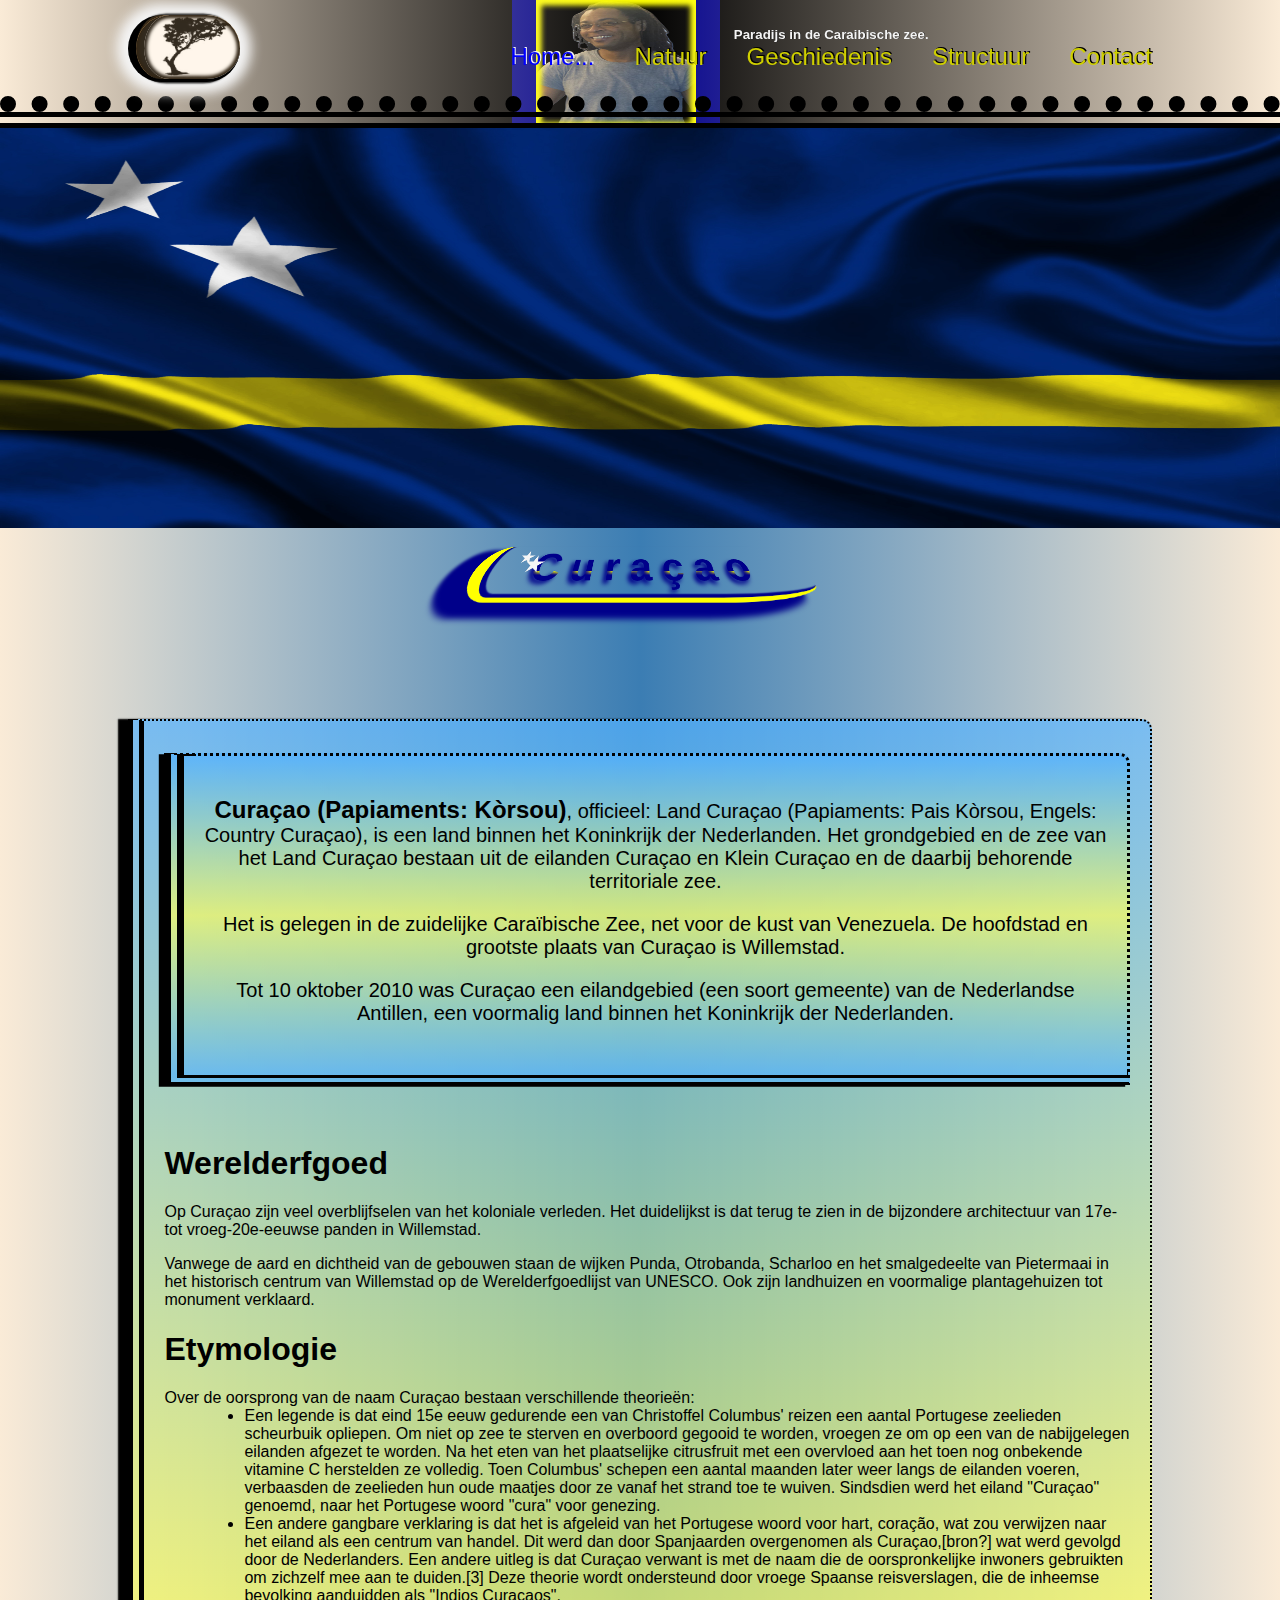
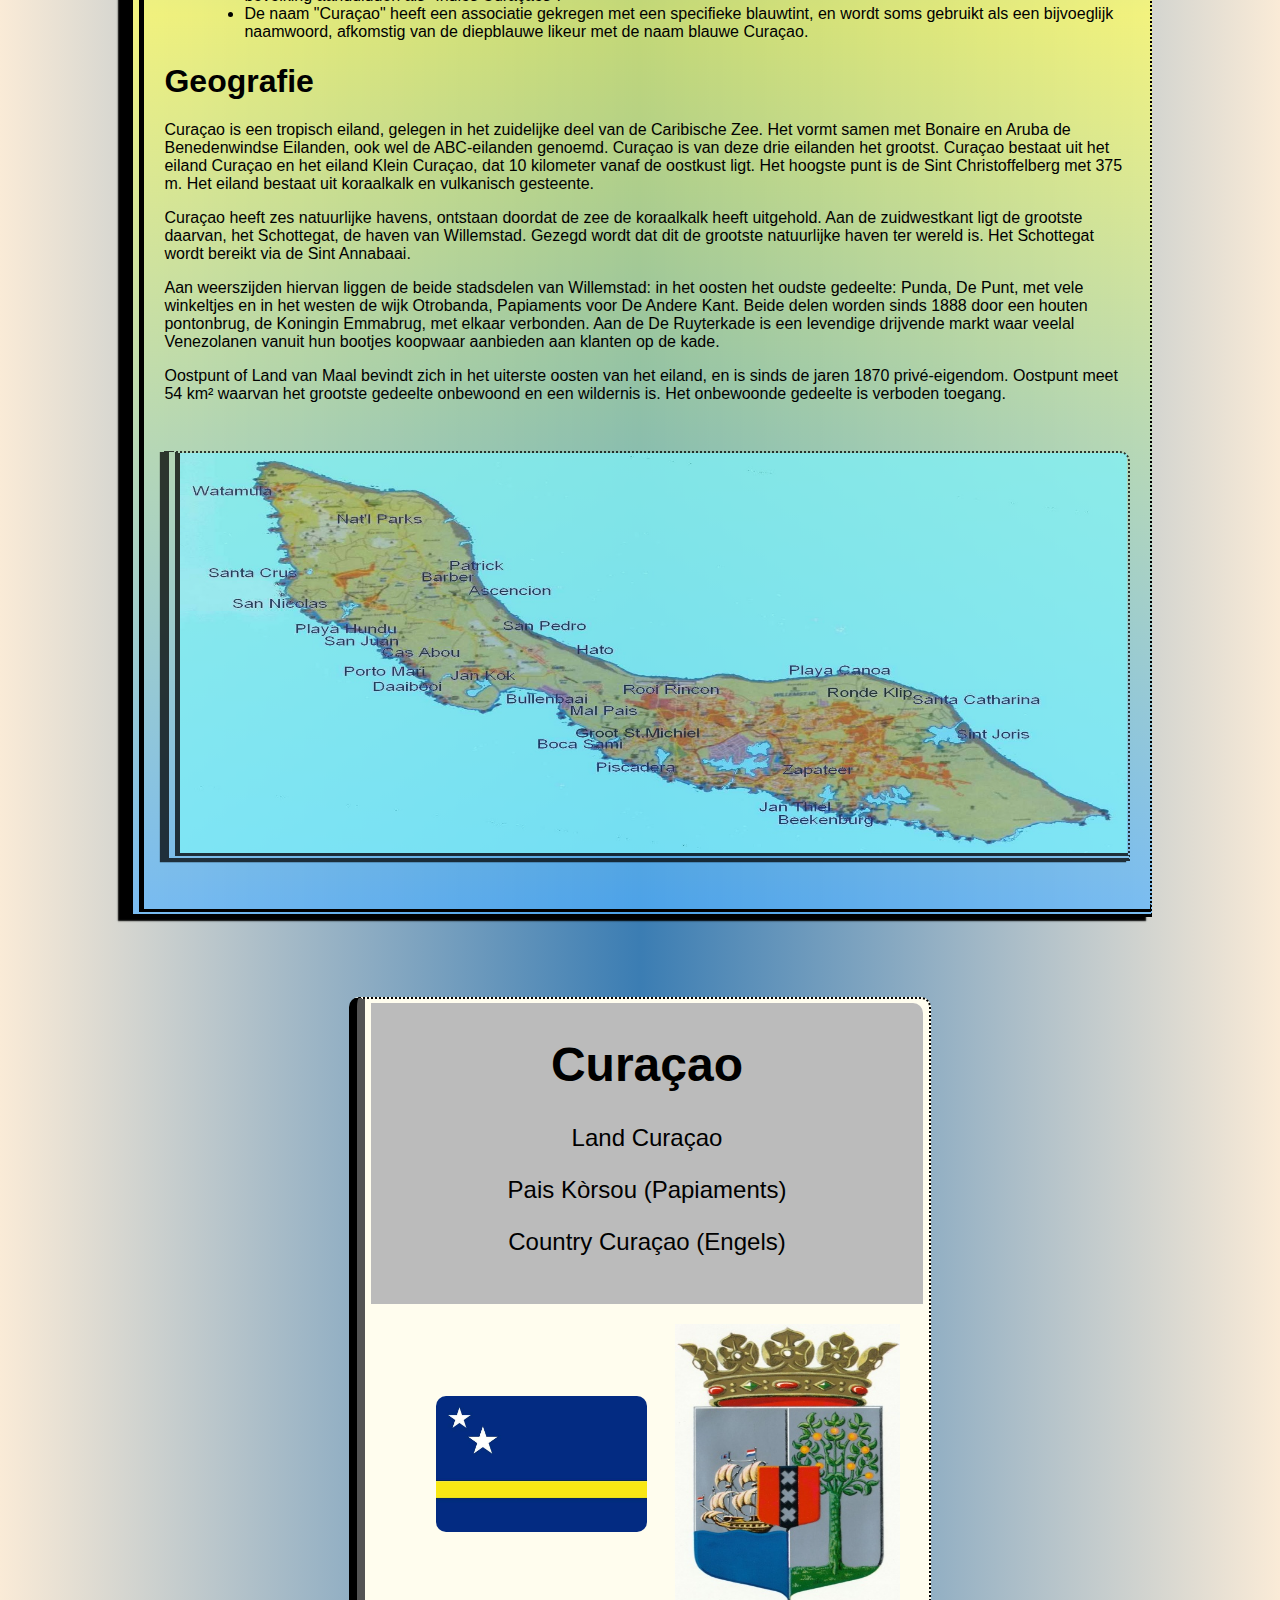
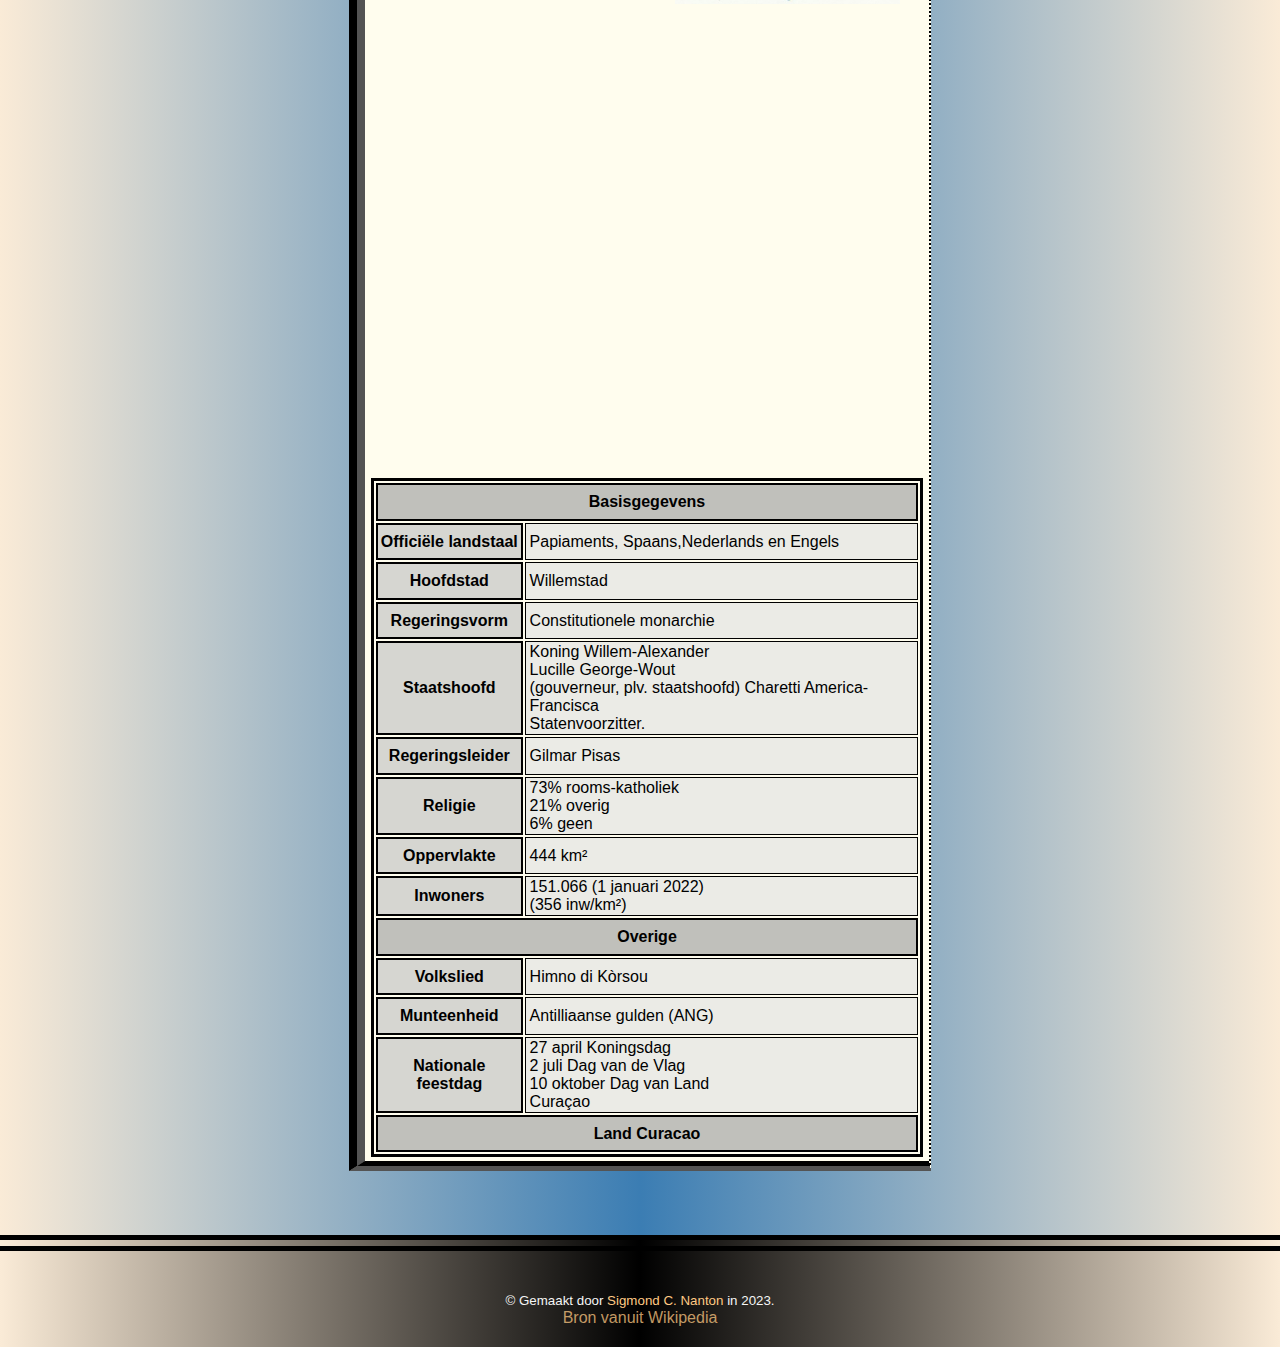
<file: eindwerk/index.html>
<!DOCTYPE html>
<html lang="nl">
<head>
    <meta charset="UTF-8">
    <meta http-equiv="X-UA-Compatible" content="IE=edge">
    <meta name="viewport" content="width=device-width, initial-scale=1.0">
    <meta name="author" content="Sigmond Nanton">
    <meta name="keywords" content="HTML, CSS, Curacao">
    <meta name="description" content="Deze website gaat over Curacao">
    <!--<link rel="stylesheet" href="stijl.css">-->
    <link rel="stylesheet" href="stijl-remade.css">
    <link rel="stylesheet" href="responsive.css">
    <title>Curacao</title>
</head>
<body>
    <div class="sigmond"></div>
    <header>
        <div class="header-container-100"></div>
        <div class="container-inleiding">
            <div class="container-80">
                <div class="container-80-header">
                    <div class="logo-container">
                        <div></div>
                    </div>
                    <div class="main-nav-container">
                        <div>
                            <p>
                                <small>
                                    Paradijs in de Caraibische zee.
                                </small>
                            </p>
                        </div>
                        <div>
                            <ul>
                                <li>
                                    <a class="current-page" href="#">Home...</a>
                                </li>
                                <li>
                                    <a href="pagina2.html">Natuur</a>
                                </li>
                                <li>
                                    <a href="pagina3.html">Geschiedenis</a>
                                </li>
                                <li>
                                    <a href="pagina4.html">Structuur</a>
                                </li>
                                <li>
                                    <a href="pagina5.html">Contact</a>
                                </li>
                            </ul>
                        </div>
                    </div>
                </div>
            </div>
        </div>
    </header>
    
    <div class="container-BG">
        <div class="tweede-container-80">
            <article class="grid-article">
                <div class="container-kop-text">
                    <h1 class="kop-text">
                        <span class="ster-1"></span>
                        <!--<span class="ster-2"></span>-->
                        Curaçao</h1>
                </div>
                <div class="container-article-A">
                    <div class="container-intro">
                        <p>
                            <span>Curaçao (Papiaments: Kòrsou)</span>, officieel: Land Curaçao (Papiaments: Pais Kòrsou, Engels: Country Curaçao), is een land binnen het Koninkrijk der Nederlanden. Het grondgebied en de zee van het Land Curaçao bestaan uit de eilanden Curaçao en Klein Curaçao en de daarbij behorende territoriale zee.
                        </p>
                        <p>
                            Het is gelegen in de zuidelijke Caraïbische Zee, net voor de kust van Venezuela. De hoofdstad en grootste plaats van Curaçao is Willemstad.
                        </p>
                        <p>
                            Tot 10 oktober 2010 was Curaçao een eilandgebied (een soort gemeente) van de Nederlandse Antillen, een voormalig land binnen het Koninkrijk der Nederlanden.
                        </p>
                    </div>
                    <article>
                        <h1>Werelderfgoed</h1>
                            <p>
                                Op Curaçao zijn veel overblijfselen van het koloniale verleden. Het duidelijkst is dat terug te zien in de bijzondere architectuur van 17e- tot vroeg-20e-eeuwse panden in Willemstad.
                            </p>
                            <p>
                                Vanwege de aard en dichtheid van de gebouwen staan de wijken Punda, Otrobanda, Scharloo en het smalgedeelte van Pietermaai in het historisch centrum van Willemstad op de Werelderfgoedlijst van UNESCO. Ook zijn landhuizen en voormalige plantagehuizen tot monument verklaard.
                            </p>
                    </article>
                    <article>
                        <h1>Etymologie</h1>
                            <dl>
                                <dt>
                                    Over de oorsprong van de naam Curaçao bestaan verschillende theorieën:
                                </dt>
                                <dd>
                                    <ul>
                                        <li>
                                            Een legende is dat eind 15e eeuw gedurende een van Christoffel Columbus' reizen een aantal Portugese zeelieden scheurbuik opliepen. Om niet op zee te sterven en overboord gegooid te worden, vroegen ze om op een van de nabijgelegen eilanden afgezet te worden. Na het eten van het plaatselijke citrusfruit met een overvloed aan het toen nog onbekende vitamine C herstelden ze volledig. Toen Columbus' schepen een aantal maanden later weer langs de eilanden voeren, verbaasden de zeelieden hun oude maatjes door ze vanaf het strand toe te wuiven. Sindsdien werd het eiland "Curaçao" genoemd, naar het Portugese woord "cura" voor genezing.
                                        </li>
                                        <li>
                                            Een andere gangbare verklaring is dat het is afgeleid van het Portugese woord voor hart, coração, wat zou verwijzen naar het eiland als een centrum van handel. Dit werd dan door Spanjaarden overgenomen als Curaçao,[bron?] wat werd gevolgd door de Nederlanders. Een andere uitleg is dat Curaçao verwant is met de naam die de oorspronkelijke inwoners gebruikten om zichzelf mee aan te duiden.[3] Deze theorie wordt ondersteund door vroege Spaanse reisverslagen, die de inheemse bevolking aanduidden als "Indios Curaçaos".
                                        </li>
                                        <li>
                                            De naam "Curaçao" heeft een associatie gekregen met een specifieke blauwtint, en wordt soms gebruikt als een bijvoeglijk naamwoord, afkomstig van de diepblauwe likeur met de naam blauwe Curaçao.
                                        </li>
                                    </ul>
                                </dd>
                            </dl>
                    </article>
                    <article>
                        <h1>Geografie</h1>
                            <p>
                                Curaçao is een tropisch eiland, gelegen in het zuidelijke deel van de Caribische Zee. Het vormt samen met Bonaire en Aruba de Benedenwindse Eilanden, ook wel de ABC-eilanden genoemd. Curaçao is van deze drie eilanden het grootst. Curaçao bestaat uit het eiland Curaçao en het eiland Klein Curaçao, dat 10 kilometer vanaf de oostkust ligt. Het hoogste punt is de Sint Christoffelberg met 375 m. Het eiland bestaat uit koraalkalk en vulkanisch gesteente.
                            </p>
                            <p>
                                Curaçao heeft zes natuurlijke havens, ontstaan doordat de zee de koraalkalk heeft uitgehold. Aan de zuidwestkant ligt de grootste daarvan, het Schottegat, de haven van Willemstad. Gezegd wordt dat dit de grootste natuurlijke haven ter wereld is. Het Schottegat wordt bereikt via de Sint Annabaai.
                            </p>
                            <p>
                                Aan weerszijden hiervan liggen de beide stadsdelen van Willemstad: in het oosten het oudste gedeelte: Punda, De Punt, met vele winkeltjes en in het westen de wijk Otrobanda, Papiaments voor De Andere Kant. Beide delen worden sinds 1888 door een houten pontonbrug, de Koningin Emmabrug, met elkaar verbonden. Aan de De Ruyterkade is een levendige drijvende markt waar veelal Venezolanen vanuit hun bootjes koopwaar aanbieden aan klanten op de kade.
                            </p>
                            <p>
                                Oostpunt of Land van Maal bevindt zich in het uiterste oosten van het eiland, en is sinds de jaren 1870 privé-eigendom. Oostpunt meet 54 km² waarvan het grootste gedeelte onbewoond en een wildernis is. Het onbewoonde gedeelte is verboden toegang.
                            </p>
                    </article>
                    <aside>
                        <!--<figure>
                            <img src="images/map.jpg" alt="map">
                            <figcaption>Map van Curacao</figcaption>
                        </figure>-->
                    </aside>
                </div>
                <div class="container-article-B">
                    <aside>
                        <div class="container-aside-A">
                            <h1>Curaçao</h1>
                                <p>Land Curaçao</p>
                                <p>Pais Kòrsou (Papiaments)</p>
                                <p>Country Curaçao (Engels)</p> 
                        </div>
                        <div class="container-aside-B">
                            <div>
                                <diV class="aside-A">
                                    <!--<img src="images/vlag2.jpg" alt="Vlag">-->
                                </diV>
                                <div class="aside-B">
                                    <!--<img src="images/schild.jpg" alt="Schild">-->
                                </div>
                            </div>
                        </div>
                        <div class="container-aside-C">
                            <iframe src="https://www.google.com/maps/embed?pb=!1m18!1m12!1m3!1d2380024.552369415!2d-69.97099670393665!3d11.559402058329624!2m3!1f0!2f0!3f0!3m2!1i1024!2i768!4f13.1!3m3!1m2!1s0x8e849dbe62c7fdc7%3A0xfc7f9228dbc64723!2zQ3VyYcOnYW8!5e0!3m2!1snl!2snl!4v1676725784842!5m2!1snl!2snl" width="600" height="450" style="border:0;" allowfullscreen="" loading="lazy" referrerpolicy="no-referrer-when-downgrade"></iframe>
                        </div>
                        <div class="container-aside-D">
                            <table>
                                <thead>
                                    <tr>
                                        <th class="th-col" colspan="2">Basisgegevens</th>
                                    </tr>
                                </thead>
                                <tbody>
                                    <tr>
                                        <th>Officiële landstaal</th>
                                        <td>
                                            Papiaments, Spaans,Nederlands en Engels 
                                        </td>
                                    </tr>
                                    <tr>
                                        <th>Hoofdstad</th>
                                        <td>Willemstad</td>
                                    </tr>
                                    <tr>
                                        <th>Regeringsvorm</th>
                                        <td>Constitutionele monarchie</td>
                                    </tr>
                                    <tr>
                                        <th>Staatshoofd</th>
                                        <td>
                                            Koning Willem-Alexander<br>
                                            Lucille George-Wout<br> (gouverneur, plv. staatshoofd)
                                            Charetti America-Francisca<br> Statenvoorzitter.
                                        </td>
                                    </tr>
                                    <tr>
                                        <th>Regeringsleider</th>
                                        <td>Gilmar Pisas</td>
                                    </tr>
                                    <tr>
                                        <th>Religie</th>
                                        <td>
                                            73% rooms-katholiek<br>
                                            21% overig<br>
                                            6% geen
                                        </td>
                                    </tr>
                                    <tr>
                                        <th>Oppervlakte</th>
                                        <td>444 km²</td>
                                    </tr>
                                    <tr>
                                        <th>Inwoners</th>
                                        <td>
                                            151.066 (1 januari 2022)<br> 
                                            (356 inw/km²)
                                        </td>
                                    </tr>
                                    <tr>
                                        <th class="th-col" colspan="2">Overige</th>
                                    </tr>
                                    <tr>
                                        <th>Volkslied</th>
                                        <td>Himno di Kòrsou</td>
                                    </tr>
                                    <tr>
                                        <th>Munteenheid</th>
                                        <td>Antilliaanse gulden (ANG)</td>
                                    </tr>
                                    <tr>
                                        <th>Nationale feestdag</th>
                                        <td>
                                            27 april Koningsdag<br>
                                            2 juli Dag van de Vlag<br>
                                            10 oktober Dag van Land<br> Curaçao
                                        </td>
                                    </tr>
                                </tbody>
                                <tfoot>
                                    <tr>
                                        <th class="th-col last" colspan="2">Land Curacao</th>
                                    </tr>
                                </tfoot>
                            </table>
                        </div>
                    </aside>
                </div>
            </article>
        </div>
    </div>
    <footer>
        <p>
            <small>
                &copy; Gemaakt door <span>Sigmond C. Nanton</span> in 2023.
            </small>
            <span class="wiki">Bron vanuit Wikipedia</span>
        </p>
    </footer>
    
</body>
</html>
</file>
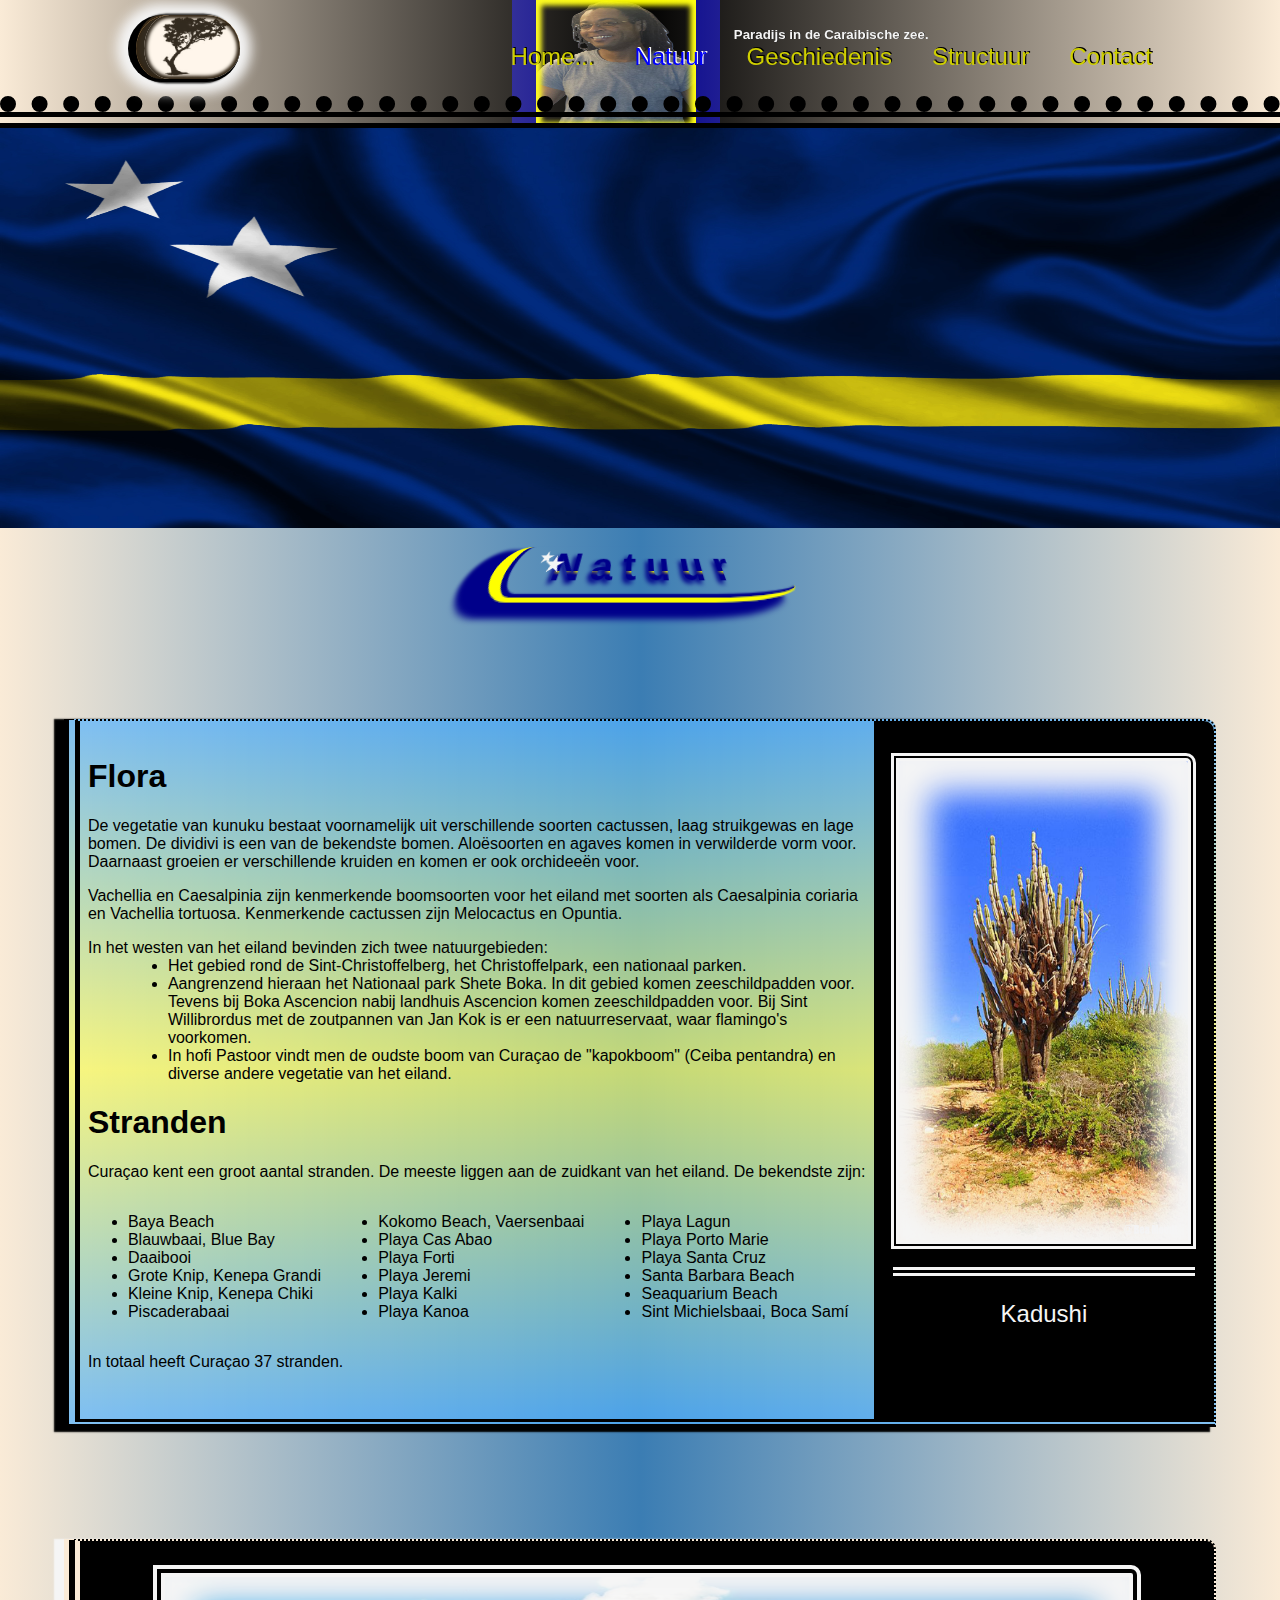
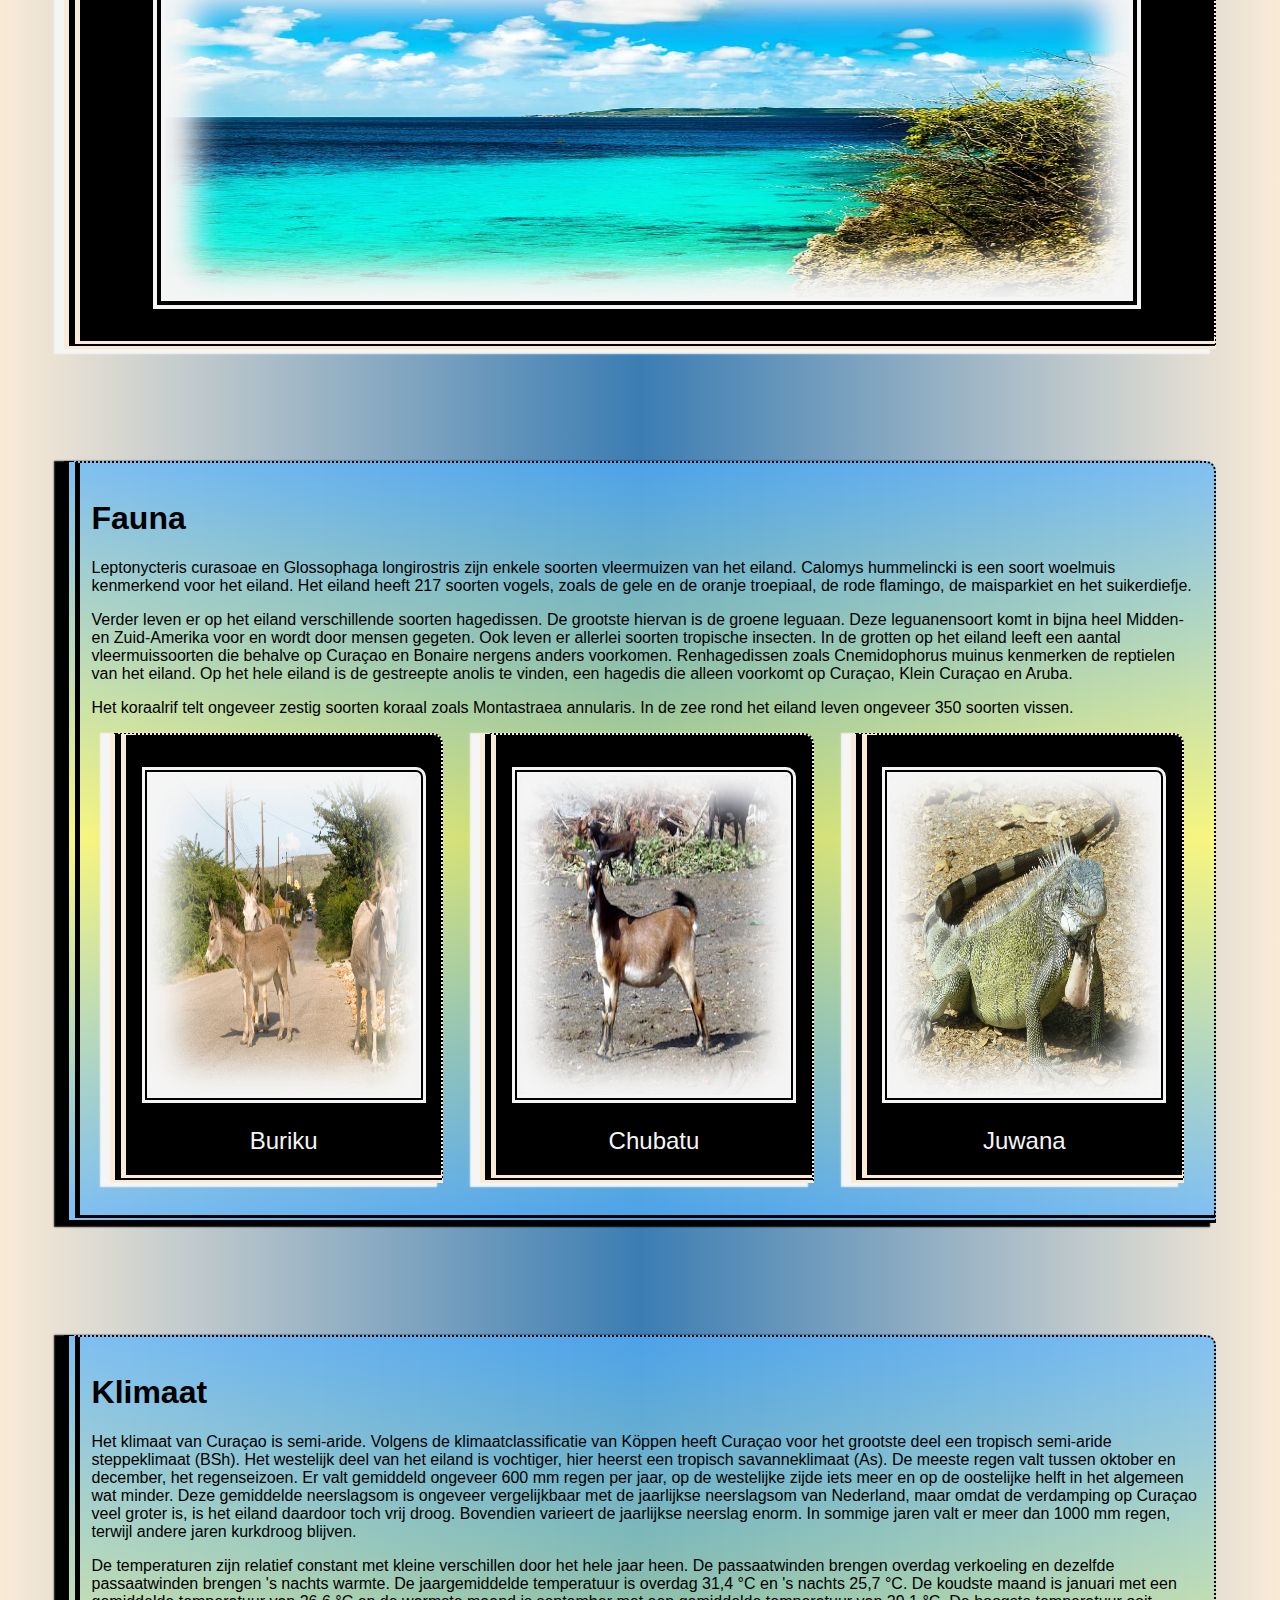
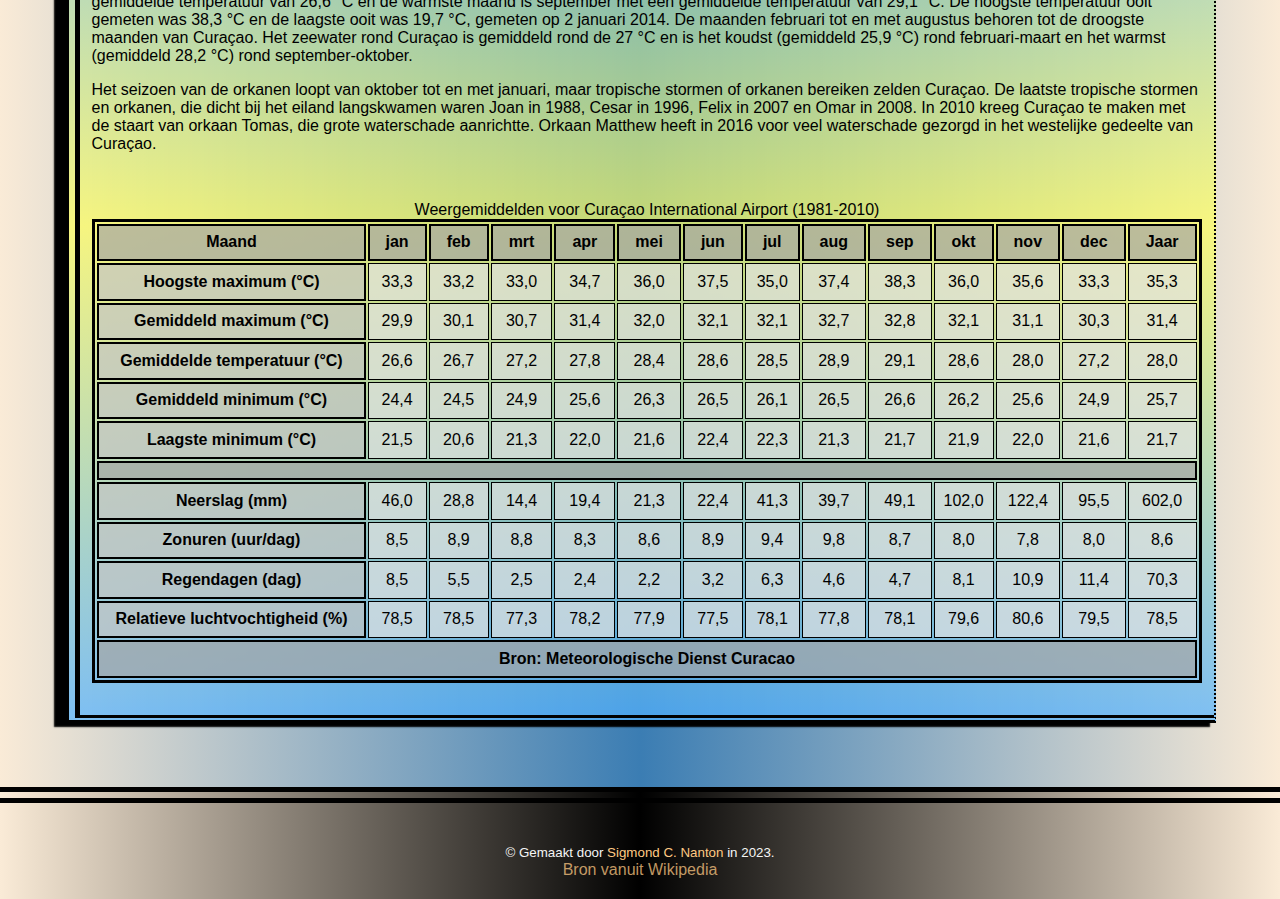
<file: eindwerk/pagina2.html>
<!DOCTYPE html>
<html lang="nl">
<head>
    <meta charset="UTF-8">
    <meta http-equiv="X-UA-Compatible" content="IE=edge">
    <meta name="viewport" content="width=device-width, initial-scale=1.0">
    <meta name="author" content="Sigmond Nanton">
    <meta name="keywords" content="HTML, CSS, Curacao">
    <meta name="description" content="Deze website gaat over Curacao">
    <!--<link rel="stylesheet" href="stijl.css">-->
    <link rel="stylesheet" href="stijl-remade.css">
    <link rel="stylesheet" href="stijl-pagina-2.css">
    <link rel="stylesheet" href="responsive.css">
    <link rel="stylesheet" href="responsive-2.css">
    <title>Curacao</title>
</head>
<body>
    <div class="sigmond"></div>
    <header>
        <div class="header-container-100"></div>
        <div class="container-inleiding">
            <div class="container-80">
                <div class="container-80-header">
                    <div class="logo-container">
                        <div></div>
                    </div>
                    <div class="main-nav-container">
                        <div>
                            <p>
                                <small>
                                    Paradijs in de Caraibische zee.
                                </small>
                            </p>
                        </div>
                        <div>
                            <ul>
                                <li>
                                    <a href="index.html">Home...</a>
                                </li>
                                <li>
                                    <a class="current-page" href="#">Natuur</a>
                                </li>
                                <li>
                                    <a href="pagina3.html">Geschiedenis</a>
                                </li>
                                <li>
                                    <a href="pagina4.html">Structuur</a>
                                </li>
                                <li>
                                    <a href="pagina5.html">Contact</a>
                                </li>
                            </ul>
                        </div>
                    </div>
                </div>
            </div>
        </div>
    </header>
    <div class="container-BG">
        <div class="tweede-container-80-pg2">
            <article class="main-grid-cont">
                <div class="container-kop-text">
                    <h1 class="kop-text">
                        <span class="ster-1"></span>
                        <!--<span class="ster-2"></span>-->
                        Natuur</h1>
                </div>
                <div class="hoofd-container-1A">
                    <div class="hoofd-container-flora">
                        <div>
                            <section>
                                <h1>Flora</h1>
                                    <p>
                                        De vegetatie van kunuku bestaat voornamelijk uit verschillende soorten cactussen, laag struikgewas en lage bomen. De dividivi is een van de bekendste bomen. Aloësoorten en agaves komen in verwilderde vorm voor. Daarnaast groeien er verschillende kruiden en komen er ook orchideeën voor.
                                    </p>
                                    <p>
                                        Vachellia en Caesalpinia zijn kenmerkende boomsoorten voor het eiland met soorten als Caesalpinia coriaria en Vachellia tortuosa. Kenmerkende cactussen zijn Melocactus en Opuntia.
                                    </p>
                                    
                                        <dl>
                                            <dt>
                                                In het westen van het eiland bevinden zich twee natuurgebieden:
                                            </dt>
                                            <dd>
                                                <ul>
                                                    <li>
                                                        Het gebied rond de Sint-Christoffelberg, het Christoffelpark, een nationaal parken.
                                                    </li>
                                                    <li>
                                                        Aangrenzend hieraan het Nationaal park Shete Boka. In dit gebied komen zeeschildpadden voor. Tevens bij Boka Ascencion nabij landhuis Ascencion komen zeeschildpadden voor. Bij Sint Willibrordus met de zoutpannen van Jan Kok is er een natuurreservaat, waar flamingo's voorkomen.
                                                    </li>
                                                    <li>
                                                        In hofi Pastoor vindt men de oudste boom van Curaçao de "kapokboom" (Ceiba pentandra) en diverse andere vegetatie van het eiland.
                                                    </li>
                                                </ul>
                                            </dd>
                                        </dl>
                                    
                            </section>
                        </div>
                        <div class="hoofd-container-aside">
                            <aside class="stranden">
                                <h1>Stranden</h1>
                                <div>
                                    <p>
                                        Curaçao kent een groot aantal stranden. De meeste liggen aan de zuidkant van het eiland. De bekendste zijn:   
                                    </p>
                                </div>
                                <div class="hoofd-container-stranden">
                                    <div class="container-stranden A">
                                        <ul>
                                            <li>Baya Beach</li>
                                            <li>Blauwbaai, Blue Bay</li>
                                            <li>Daaibooi</li>
                                            <li>Grote Knip, Kenepa Grandi</li>
                                            <li>Kleine Knip, Kenepa Chiki</li>
                                            <li>Piscaderabaai</li>
                                        </ul>
                                    </div>
                                    <div class="container-stranden B">
                                        <ul>
                                            <li>Kokomo Beach, Vaersenbaai</li>
                                            <li>Playa Cas Abao</li>
                                            <li>Playa Forti</li>
                                            <li>Playa Jeremi</li>
                                            <li>Playa Kalki</li>
                                            <li>Playa Kanoa</li>
                                        </ul>
                                    </div>
                                    <div class="container-stranden C">
                                        <ul>
                                            <li>Playa Lagun</li>
                                            <li>Playa Porto Marie</li>
                                            <li>Playa Santa Cruz</li>
                                            <li>Santa Barbara Beach</li>
                                            <li>Seaquarium Beach</li>
                                            <li>Sint Michielsbaai, Boca Samí</li>
                                        </ul>
                                    </div>
                                </div>
                                <p>
                                    In totaal heeft Curaçao 37 stranden.
                                </p>
                            </aside>
                        </div>
                    </div>
                    <div class="kadushi-container">
                        <div></div>
                        <p>Kadushi</p>
                    </div>
                </div>
                <div class="container-leeg-CF">
                    <div class="container-leeg"></div>
                </div>
                <article class="container-fauna">
                    <h1>Fauna</h1>
                        <p>
                            Leptonycteris curasoae en Glossophaga longirostris zijn enkele soorten vleermuizen van het eiland. Calomys hummelincki is een soort woelmuis kenmerkend voor het eiland. Het eiland heeft 217 soorten vogels, zoals de gele en de oranje troepiaal, de rode flamingo, de maisparkiet en het suikerdiefje.
                        </p>
                        <p>
                            Verder leven er op het eiland verschillende soorten hagedissen. De grootste hiervan is de groene leguaan. Deze leguanensoort komt in bijna heel Midden- en Zuid-Amerika voor en wordt door mensen gegeten. Ook leven er allerlei soorten tropische insecten. In de grotten op het eiland leeft een aantal vleermuissoorten die behalve op Curaçao en Bonaire nergens anders voorkomen. Renhagedissen zoals Cnemidophorus muinus kenmerken de reptielen van het eiland. Op het hele eiland is de gestreepte anolis te vinden, een hagedis die alleen voorkomt op Curaçao, Klein Curaçao en Aruba.
                        </p>
                        <p>
                            Het koraalrif telt ongeveer zestig soorten koraal zoals Montastraea annularis. In de zee rond het eiland leven ongeveer 350 soorten vissen.
                        </p>
                        <div class="container-dieren">
                            <div class="dieren A">
                                <div></div>
                                <p>Buriku</p>
                            </div>
                            <div class="dieren B">
                                <div></div>
                                <p>Chubatu</p>
                            </div>
                            <div class="dieren C">
                                <div></div>
                                <p>Juwana</p>
                            </div>
                        </div>
                </article>
            </article>
            <article>
                <div class="container-klimaat">
                    <h1>Klimaat</h1>
                    <div class="p-klimaat">
                        <p>
                            Het klimaat van Curaçao is semi-aride. Volgens de klimaatclassificatie van Köppen heeft Curaçao voor het grootste deel een tropisch semi-aride steppeklimaat (BSh). Het westelijk deel van het eiland is vochtiger, hier heerst een tropisch savanneklimaat (As). De meeste regen valt tussen oktober en december, het regenseizoen. Er valt gemiddeld ongeveer 600 mm regen per jaar, op de westelijke zijde iets meer en op de oostelijke helft in het algemeen wat minder. Deze gemiddelde neerslagsom is ongeveer vergelijkbaar met de jaarlijkse neerslagsom van Nederland, maar omdat de verdamping op Curaçao veel groter is, is het eiland daardoor toch vrij droog. Bovendien varieert de jaarlijkse neerslag enorm. In sommige jaren valt er meer dan 1000 mm regen, terwijl andere jaren kurkdroog blijven.
                        </p>
                        <p>
                            De temperaturen zijn relatief constant met kleine verschillen door het hele jaar heen. De passaatwinden brengen overdag verkoeling en dezelfde passaatwinden brengen 's nachts warmte. De jaargemiddelde temperatuur is overdag 31,4 °C en 's nachts 25,7 °C. De koudste maand is januari met een gemiddelde temperatuur van 26,6 °C en de warmste maand is september met een gemiddelde temperatuur van 29,1 °C. De hoogste temperatuur ooit gemeten was 38,3 °C en de laagste ooit was 19,7 °C, gemeten op 2 januari 2014. De maanden februari tot en met augustus behoren tot de droogste maanden van Curaçao. Het zeewater rond Curaçao is gemiddeld rond de 27 °C en is het koudst (gemiddeld 25,9 °C) rond februari-maart en het warmst (gemiddeld 28,2 °C) rond september-oktober.
                        </p>
                        <p>
                            Het seizoen van de orkanen loopt van oktober tot en met januari, maar tropische stormen of orkanen bereiken zelden Curaçao. De laatste tropische stormen en orkanen, die dicht bij het eiland langskwamen waren Joan in 1988, Cesar in 1996, Felix in 2007 en Omar in 2008. In 2010 kreeg Curaçao te maken met de staart van orkaan Tomas, die grote waterschade aanrichtte. Orkaan Matthew heeft in 2016 voor veel waterschade gezorgd in het westelijke gedeelte van Curaçao.
                        </p>
                    </div>
                    <table class="table-klimaat">
                        <caption>
                            Weergemiddelden voor Curaçao International Airport (1981-2010)
                        </caption>
                        <thead>
                            <tr>
                                <th class="th-col">Maand</th>
                                <th class="th-col">jan</th>
                                <th class="th-col">feb</th>
                                <th class="th-col">mrt</th>
                                <th class="th-col">apr</th>
                                <th class="th-col">mei</th>
                                <th class="th-col">jun</th>
                                <th class="th-col">jul</th>
                                <th class="th-col">aug</th>
                                <th class="th-col">sep</th>
                                <th class="th-col">okt</th>
                                <th class="th-col">nov</th>
                                <th class="th-col">dec</th>
                                <th class="th-col">Jaar</th>
                            </tr>
                        </thead>
                        <tbody>
                            <tr>
                                <th>Hoogste maximum (°C)</th>
                                <td>33,3</td>
                                <td>33,2</td>
                                <td>33,0</td>
                                <td>34,7</td>
                                <td>36,0</td>
                                <td>37,5</td>
                                <td>35,0</td>
                                <td>37,4</td>
                                <td>38,3</td>
                                <td>36,0</td>
                                <td>35,6</td>
                                <td>33,3</td>
                                <td>35,3</td>
                            </tr>
                            <tr>
                                <th>Gemiddeld maximum (°C)</th>
                                <td>29,9</td>
                                <td>30,1</td>
                                <td>30,7</td>
                                <td>31,4</td>
                                <td>32,0</td>
                                <td>32,1</td>
                                <td>32,1</td>
                                <td>32,7</td>
                                <td>32,8</td>
                                <td>32,1</td>
                                <td>31,1</td>
                                <td>30,3</td>
                                <td>31,4</td>
                            </tr>
                            <tr>
                                <th>Gemiddelde temperatuur (°C)</th>
                                <td>26,6</td>
                                <td>26,7</td>
                                <td>27,2</td>
                                <td>27,8</td>
                                <td>28,4</td>
                                <td>28,6</td>
                                <td>28,5</td>
                                <td>28,9</td>
                                <td>29,1</td>
                                <td>28,6</td>
                                <td>28,0</td>
                                <td>27,2</td>
                                <td>28,0</td>
                            </tr>
                            <tr>
                                <th>Gemiddeld minimum (°C)</th>
                                <td>24,4</td>
                                <td>24,5</td>
                                <td>24,9</td>
                                <td>25,6</td>
                                <td>26,3</td>
                                <td>26,5</td>
                                <td>26,1</td>
                                <td>26,5</td>
                                <td>26,6</td>
                                <td>26,2</td>
                                <td>25,6</td>
                                <td>24,9</td>
                                <td>25,7</td>
                            </tr>
                            <tr>
                                <th>Laagste minimum (°C)</th>
                                <td>21,5</td>
                                <td>20,6</td>
                                <td>21,3</td>
                                <td>22,0</td>
                                <td>21,6</td>
                                <td>22,4</td>
                                <td>22,3</td>
                                <td>21,3</td>
                                <td>21,7</td>
                                <td>21,9</td>
                                <td>22,0</td>
                                <td>21,6</td>
                                <td>21,7</td>
                            </tr>
                            <tr>
                                <th class="th-col" colspan="14"></th>
                                
                            </tr>
                            <tr>
                                <th>Neerslag (mm)</th>
                                <td>46,0</td>
                                <td>28,8</td>
                                <td>14,4</td>
                                <td>19,4</td>
                                <td>21,3</td>
                                <td>22,4</td>
                                <td>41,3</td>
                                <td>39,7</td>
                                <td>49,1</td>
                                <td>102,0</td>
                                <td>122,4</td>
                                <td>95,5</td>
                                <td>602,0</td>
                            </tr>
                            <tr>
                                <th>Zonuren (uur/dag)</th>
                                <td>8,5</td>
                                <td>8,9</td>
                                <td>8,8</td>
                                <td>8,3</td>
                                <td>8,6</td>
                                <td>8,9</td>
                                <td>9,4</td>
                                <td>9,8</td>
                                <td>8,7</td>
                                <td>8,0</td>
                                <td>7,8</td>
                                <td>8,0</td>
                                <td>8,6</td>
                            </tr>
                            <tr>
                                <th>Regendagen (dag)</th>
                                <td>8,5</td>
                                <td>5,5</td>
                                <td>2,5</td>
                                <td>2,4</td>
                                <td>2,2</td>
                                <td>3,2</td>
                                <td>6,3</td>
                                <td>4,6</td>
                                <td>4,7</td>
                                <td>8,1</td>
                                <td>10,9</td>
                                <td>11,4</td>
                                <td>70,3</td>
                            </tr>
                            <tr>
                                <th>Relatieve luchtvochtigheid (%)</th>
                                <td>78,5</td>
                                <td>78,5</td>
                                <td>77,3</td>
                                <td>78,2</td>
                                <td>77,9</td>
                                <td>77,5</td>
                                <td>78,1</td>
                                <td>77,8</td>
                                <td>78,1</td>
                                <td>79,6</td>
                                <td>80,6</td>
                                <td>79,5</td>
                                <td>78,5</td>
                            </tr>
                        </tbody>
                        <tfoot>
                            <tr>
                                <th class="th-col" colspan="14">Bron: Meteorologische Dienst Curacao</th>
                            </tr>
                        </tfoot>
                    </table>
                </div>
            </article>
        </div>
    </div>
    <footer>
        <p>
            <small>
                &copy; Gemaakt door <span>Sigmond C. Nanton</span> in 2023.
            </small>
            <span class="wiki">Bron vanuit Wikipedia</span>
        </p>
    </footer>
</body>
</html>
</file>
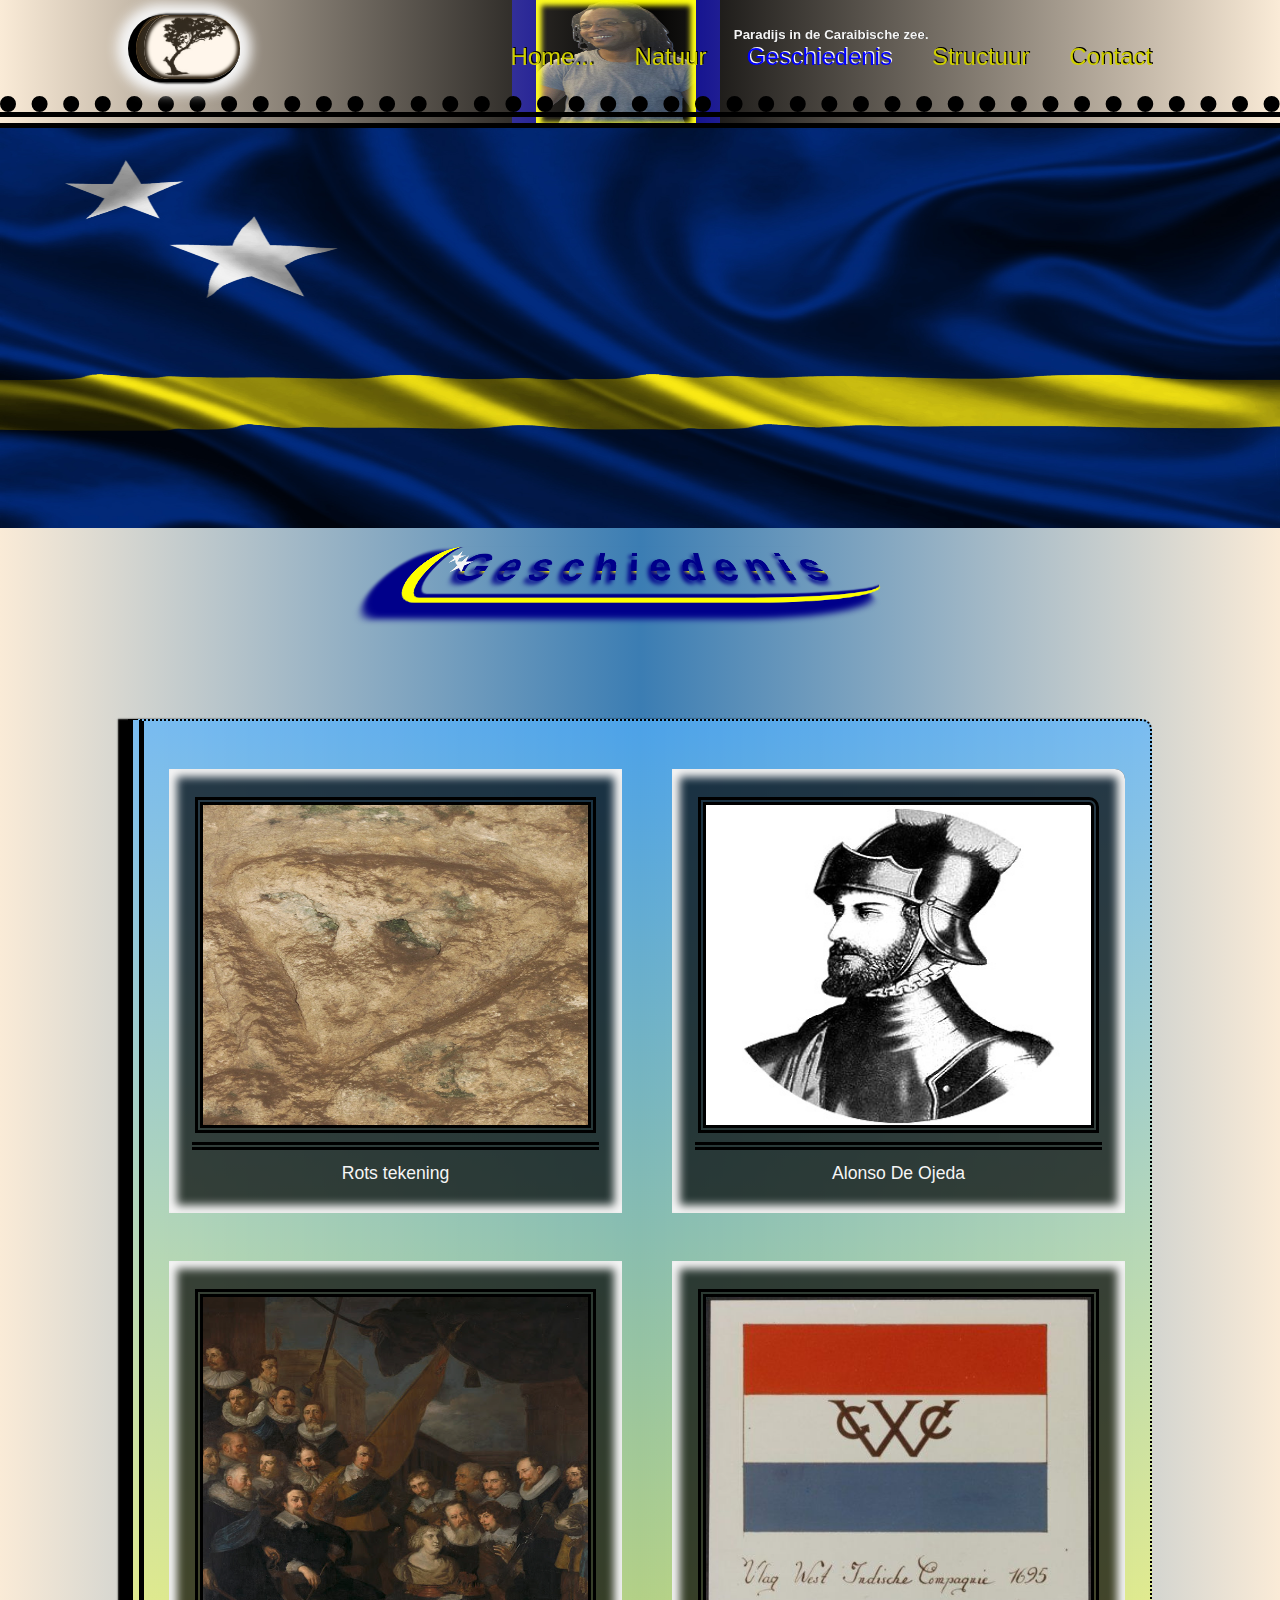
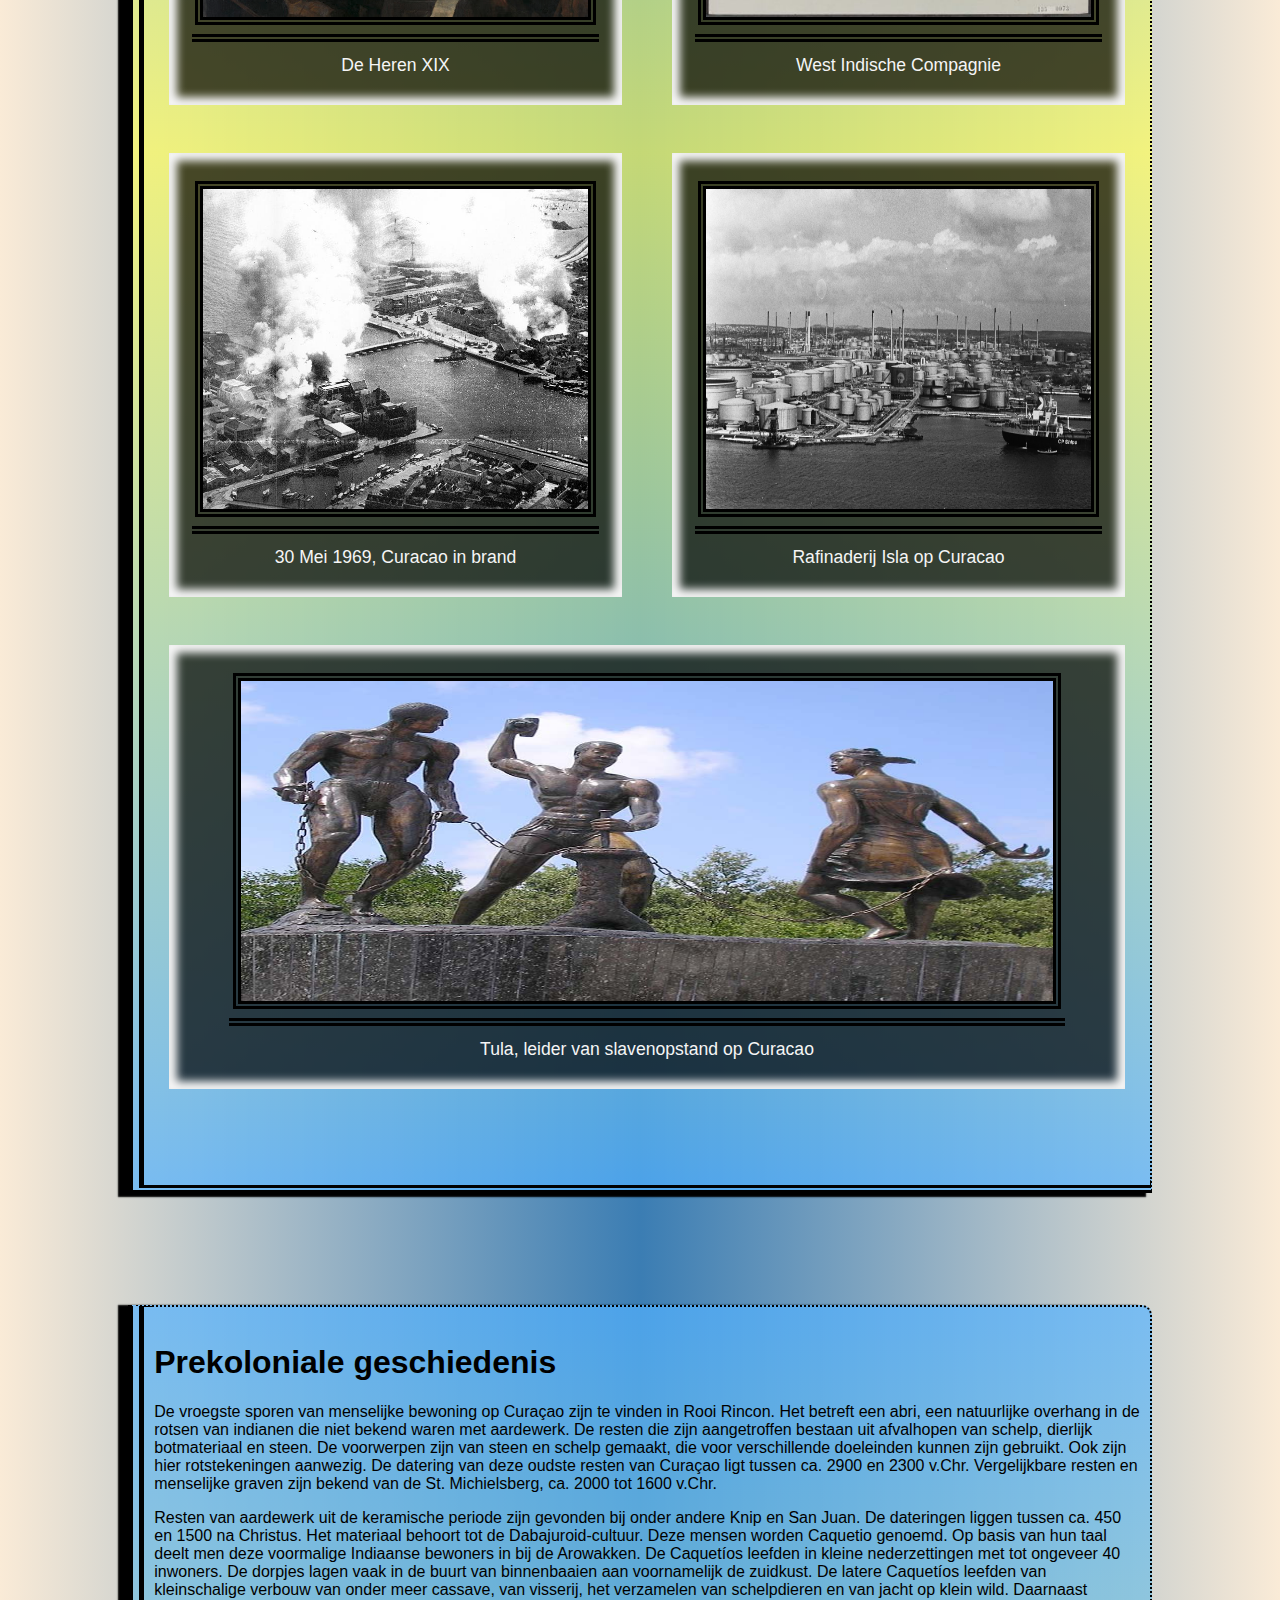
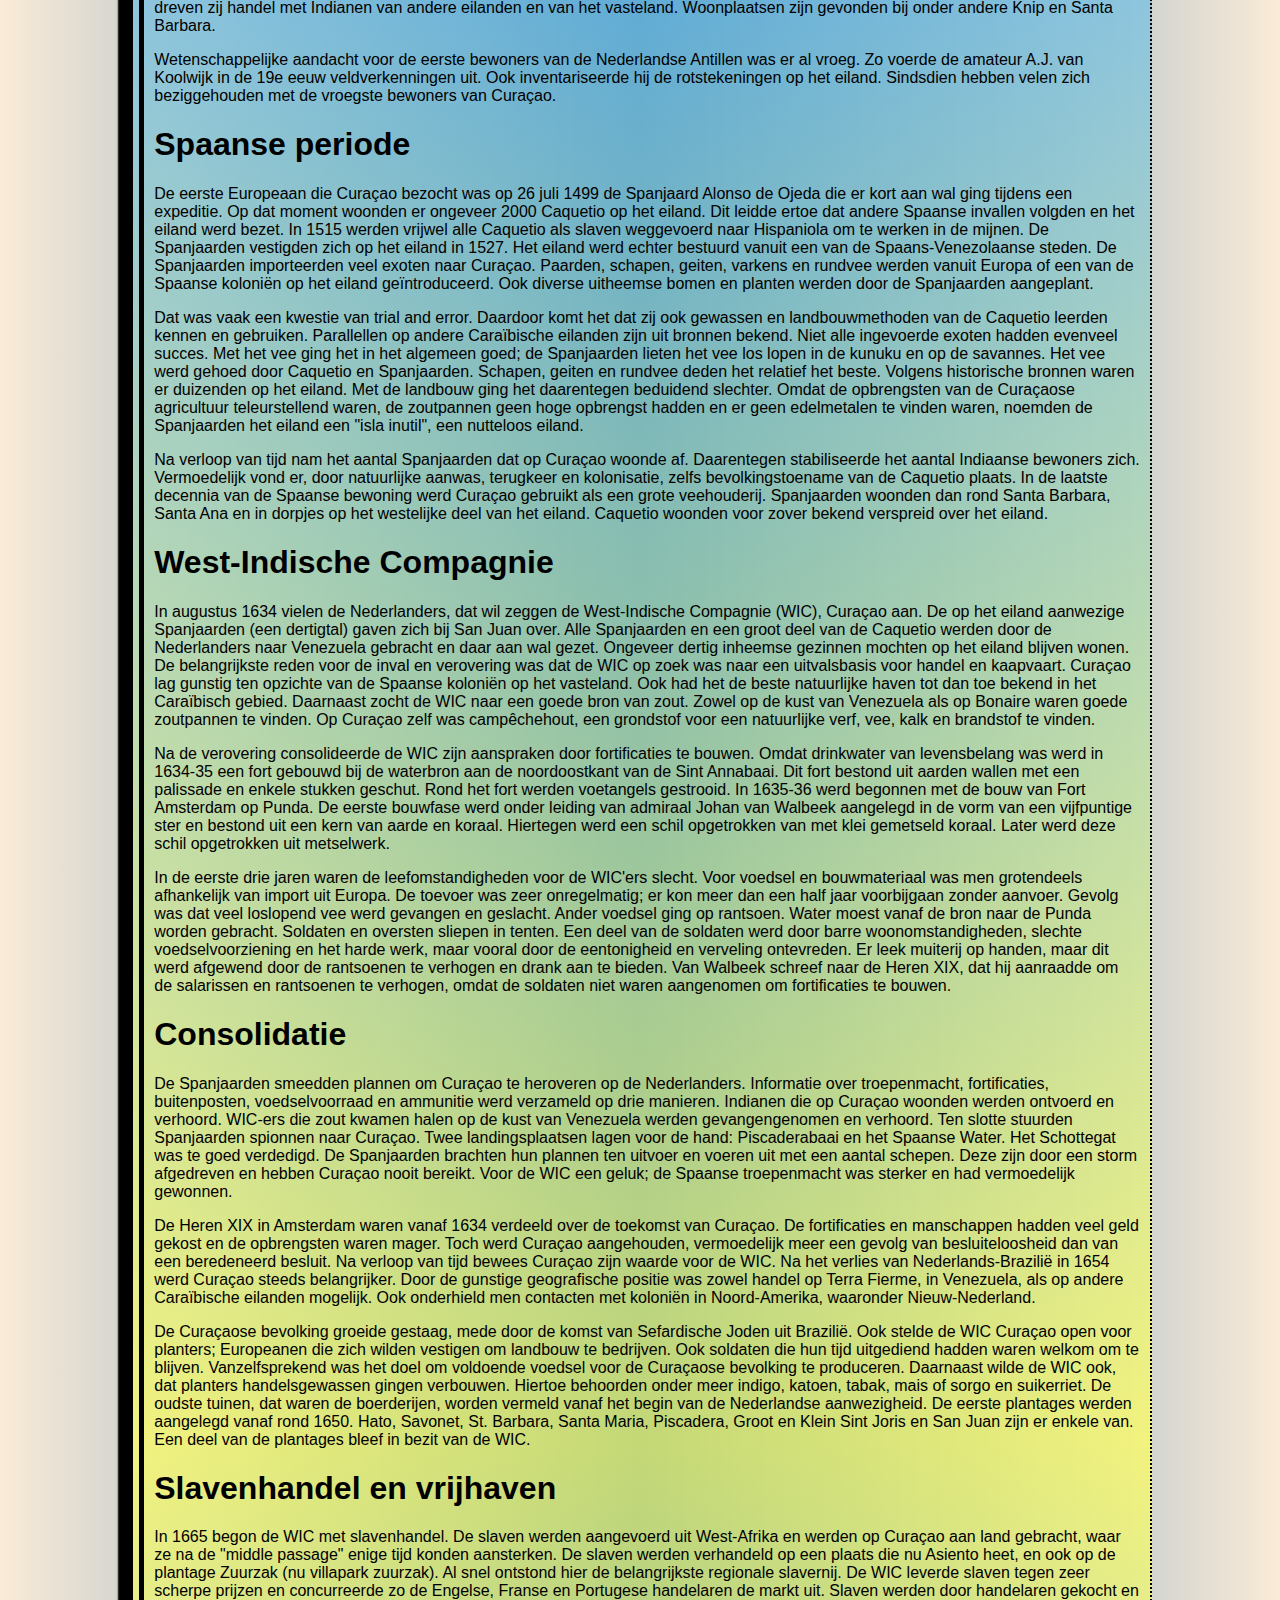
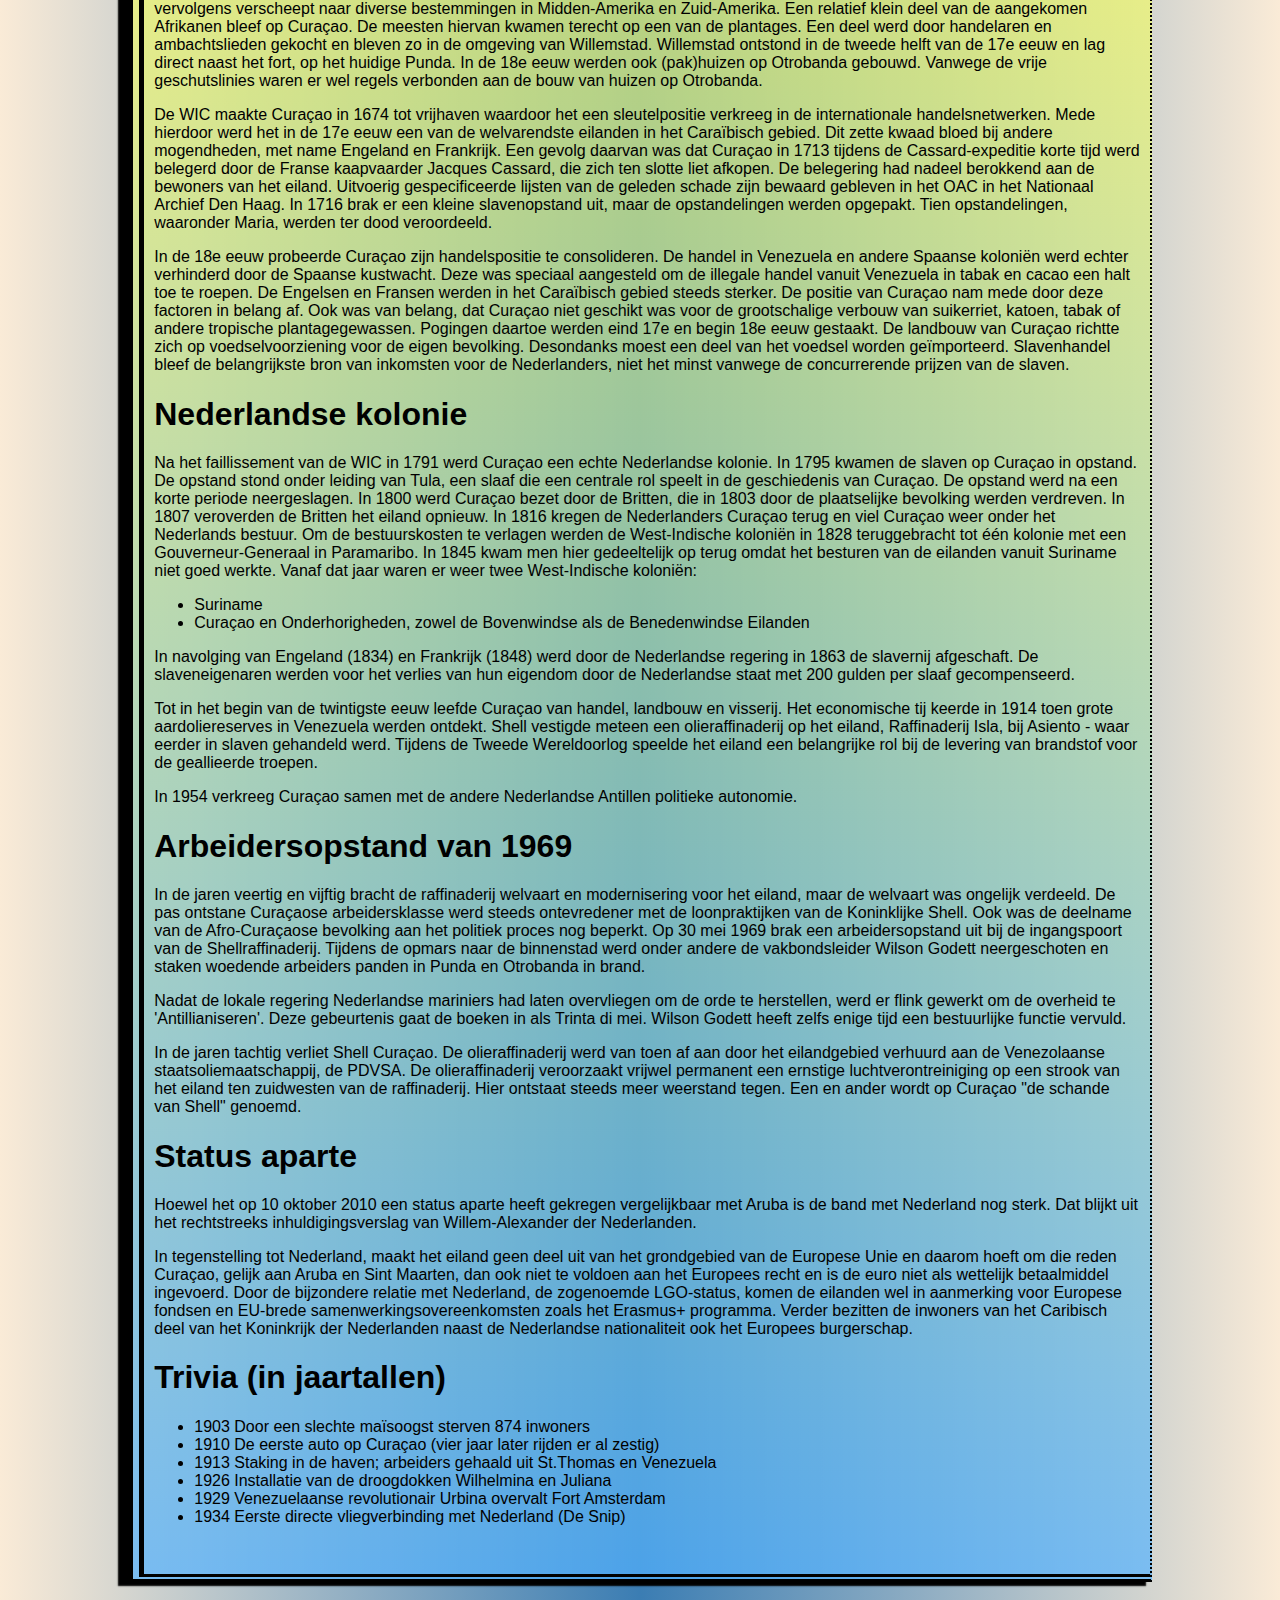
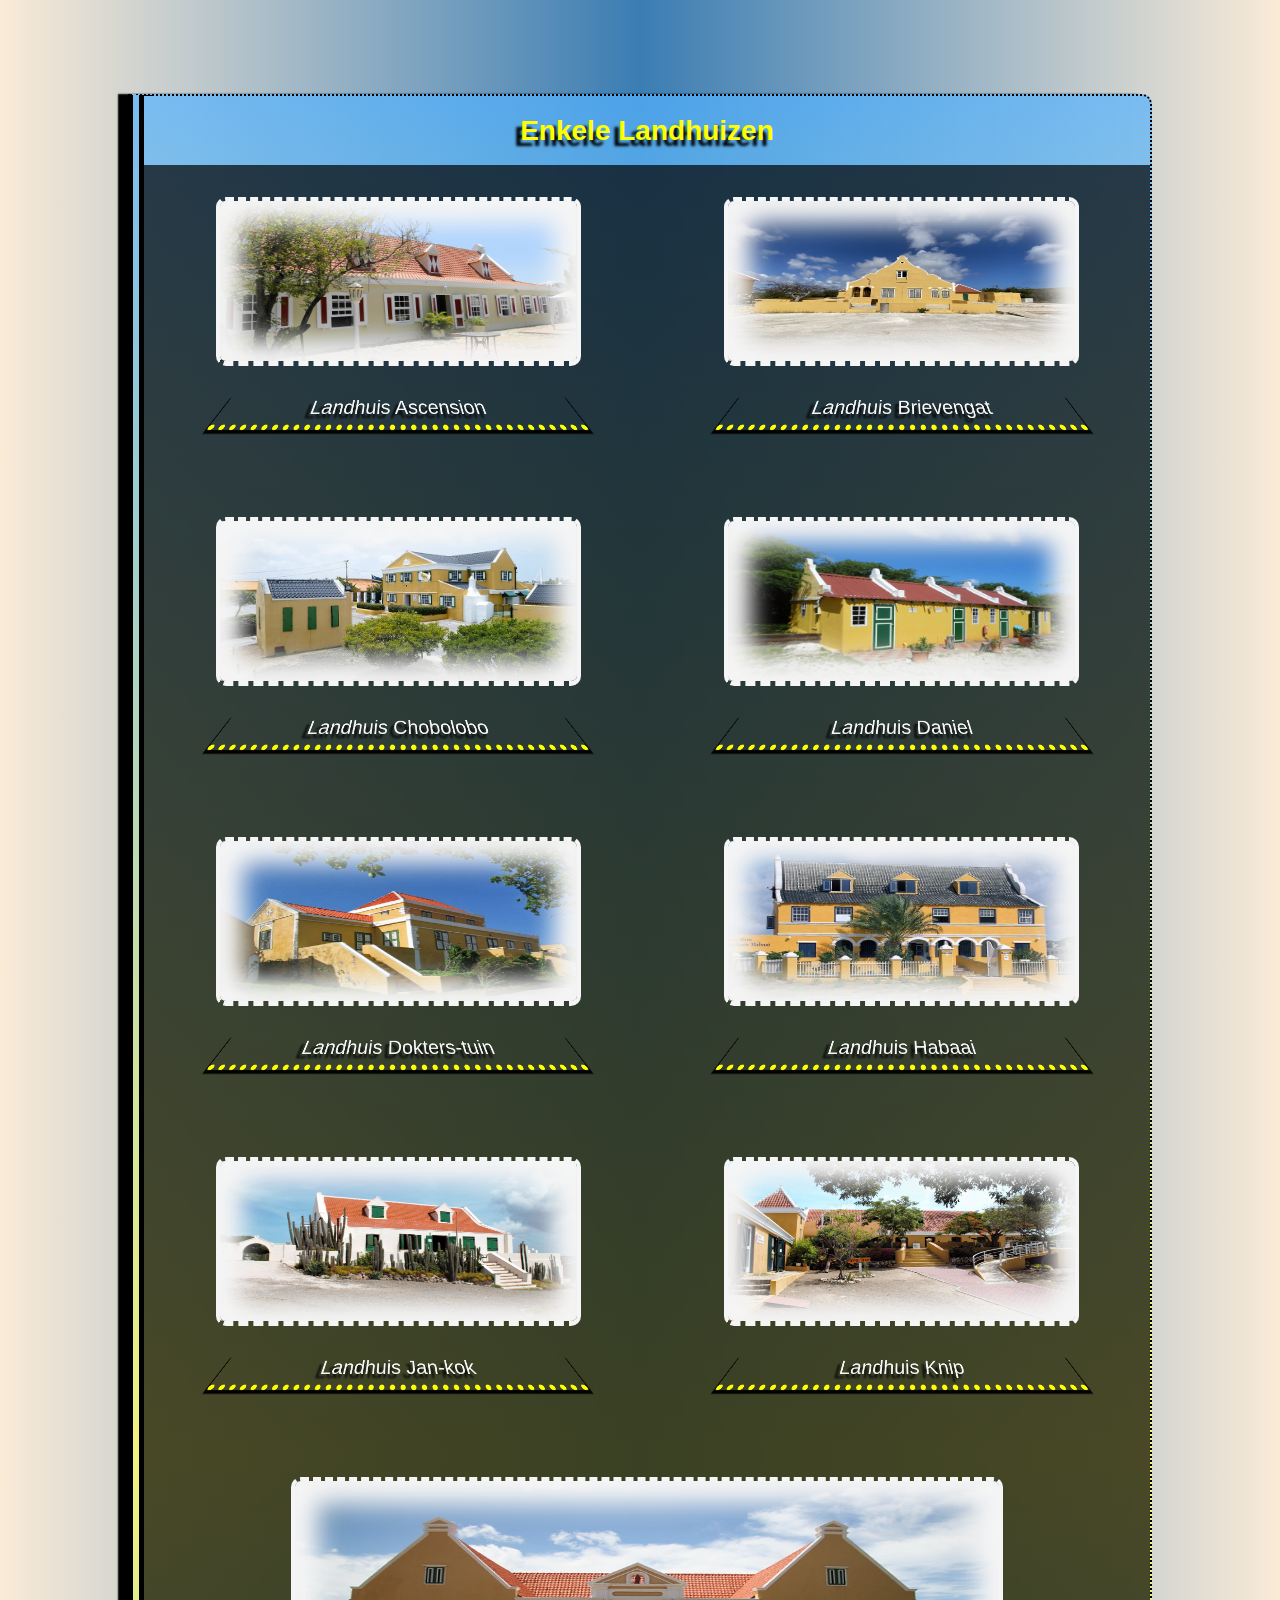
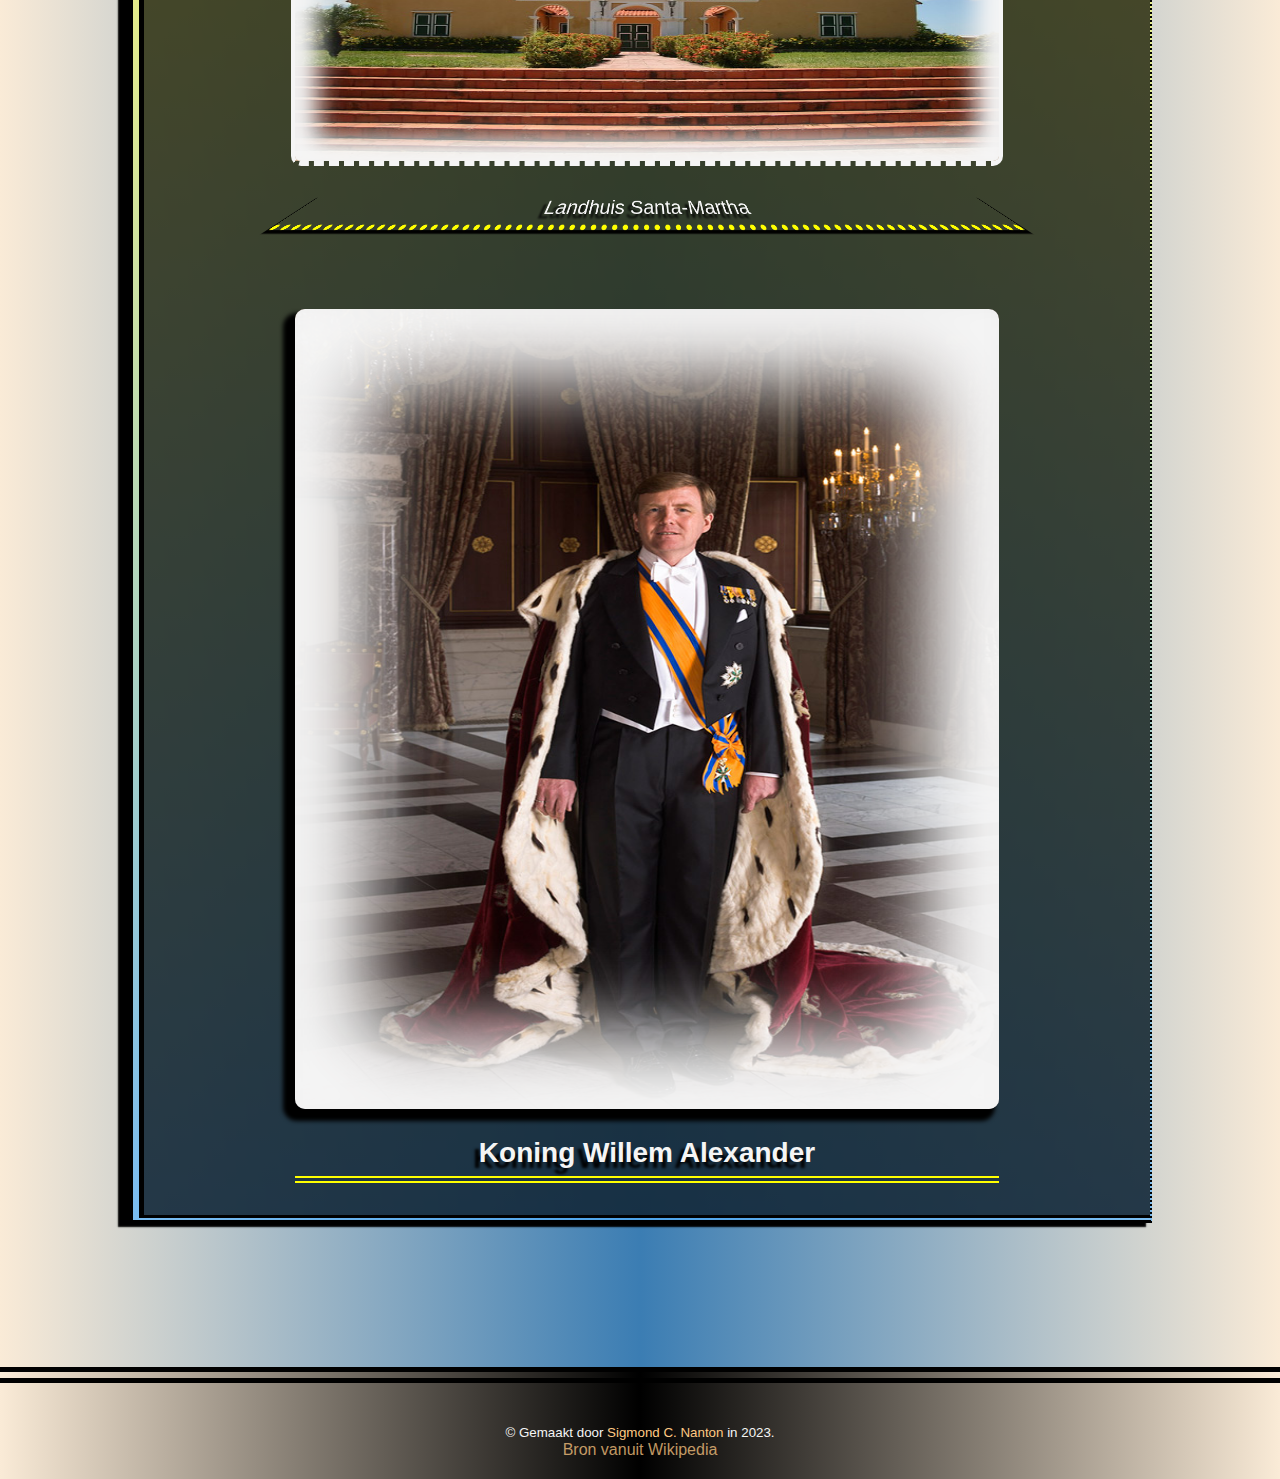
<file: eindwerk/pagina3.html>
<!DOCTYPE html>
<html lang="nl">
<head>
    <meta charset="UTF-8">
    <meta http-equiv="X-UA-Compatible" content="IE=edge">
    <meta name="viewport" content="width=device-width, initial-scale=1.0">
    <meta name="author" content="Sigmond Nanton">
    <meta name="keywords" content="HTML, CSS, Curacao">
    <meta name="description" content="Deze website gaat over Curacao">
    <!--<link rel="stylesheet" href="stijl.css">-->
    <link rel="stylesheet" href="stijl-remade.css">
    <link rel="stylesheet" href="stijl-pagina-3.css">
    <link rel="stylesheet" href="responsive.css">
    <link rel="stylesheet" href="responsive-3.css">
    <title>Curacao</title>
</head>
<body>
    <div class="sigmond"></div>
    <header>
        <div class="header-container-100"></div>
        <div class="container-inleiding">
            <div class="container-80">
                <div class="container-80-header">
                    <div class="logo-container">
                        <div></div>
                    </div>
                    <div class="main-nav-container">
                        <div>
                            <p>
                                <small>
                                    Paradijs in de Caraibische zee.
                                </small>
                            </p>
                        </div>
                        <div>
                            <ul>
                                <li>
                                    <a href="index.html">Home...</a>
                                </li>
                                <li>
                                    <a href="pagina2.html">Natuur</a>
                                </li>
                                <li>
                                    <a class="current-page" href="#">Geschiedenis</a>
                                </li>
                                <li>
                                    <a href="pagina4.html">Structuur</a>
                                </li>
                                <li>
                                    <a href="pagina5.html">Contact</a>
                                </li>
                            </ul>
                        </div>
                    </div>
                </div>
            </div>
        </div>
    </header>
    <div class="container-BG">
        <div class="tweede-container-80-pg3">
            <article class="hoofd-article-geschiedenis">
                <div class="container-kop-text">
                    <h1 class="kop-text">
                        <span class="ster-1"></span>
                        <!--<span class="ster-2"></span>-->
                        Geschiedenis</h1>
                </div>
                <div class="hoofd-article-geschiedenis-A">
                    <article>
                        <div>
                            <h1>Prekoloniale geschiedenis</h1>
                            <p>
                                De vroegste sporen van menselijke bewoning op Curaçao zijn te vinden in Rooi Rincon. Het betreft een abri, een natuurlijke overhang in de rotsen van indianen die niet bekend waren met aardewerk. De resten die zijn aangetroffen bestaan uit afvalhopen van schelp, dierlijk botmateriaal en steen. De voorwerpen zijn van steen en schelp gemaakt, die voor verschillende doeleinden kunnen zijn gebruikt. Ook zijn hier rotstekeningen aanwezig. De datering van deze oudste resten van Curaçao ligt tussen ca. 2900 en 2300 v.Chr. Vergelijkbare resten en menselijke graven zijn bekend van de St. Michielsberg, ca. 2000 tot 1600 v.Chr.
                            </p>
                            <p>
                                Resten van aardewerk uit de keramische periode zijn gevonden bij onder andere Knip en San Juan. De dateringen liggen tussen ca. 450 en 1500 na Christus. Het materiaal behoort tot de Dabajuroid-cultuur. Deze mensen worden Caquetio genoemd. Op basis van hun taal deelt men deze voormalige Indiaanse bewoners in bij de Arowakken. De Caquetíos leefden in kleine nederzettingen met tot ongeveer 40 inwoners. De dorpjes lagen vaak in de buurt van binnenbaaien aan voornamelijk de zuidkust. De latere Caquetíos leefden van kleinschalige verbouw van onder meer cassave, van visserij, het verzamelen van schelpdieren en van jacht op klein wild. Daarnaast dreven zij handel met Indianen van andere eilanden en van het vasteland. Woonplaatsen zijn gevonden bij onder andere Knip en Santa Barbara.
                            </p>
                            <p>
                                Wetenschappelijke aandacht voor de eerste bewoners van de Nederlandse Antillen was er al vroeg. Zo voerde de amateur A.J. van Koolwijk in de 19e eeuw veldverkenningen uit. Ook inventariseerde hij de rotstekeningen op het eiland. Sindsdien hebben velen zich beziggehouden met de vroegste bewoners van Curaçao.
                            </p>
                        </div>
                    </article>
                    <article>
                        <div>
                            <h1>Spaanse periode</h1>
                            <p>
                                De eerste Europeaan die Curaçao bezocht was op 26 juli 1499 de Spanjaard Alonso de Ojeda die er kort aan wal ging tijdens een expeditie. Op dat moment woonden er ongeveer 2000 Caquetio op het eiland. Dit leidde ertoe dat andere Spaanse invallen volgden en het eiland werd bezet. In 1515 werden vrijwel alle Caquetio als slaven weggevoerd naar Hispaniola om te werken in de mijnen. De Spanjaarden vestigden zich op het eiland in 1527. Het eiland werd echter bestuurd vanuit een van de Spaans-Venezolaanse steden. De Spanjaarden importeerden veel exoten naar Curaçao. Paarden, schapen, geiten, varkens en rundvee werden vanuit Europa of een van de Spaanse koloniën op het eiland geïntroduceerd. Ook diverse uitheemse bomen en planten werden door de Spanjaarden aangeplant.
                            </p>
                            <p>
                                Dat was vaak een kwestie van trial and error. Daardoor komt het dat zij ook gewassen en landbouwmethoden van de Caquetio leerden kennen en gebruiken. Parallellen op andere Caraïbische eilanden zijn uit bronnen bekend. Niet alle ingevoerde exoten hadden evenveel succes. Met het vee ging het in het algemeen goed; de Spanjaarden lieten het vee los lopen in de kunuku en op de savannes. Het vee werd gehoed door Caquetio en Spanjaarden. Schapen, geiten en rundvee deden het relatief het beste. Volgens historische bronnen waren er duizenden op het eiland. Met de landbouw ging het daarentegen beduidend slechter. Omdat de opbrengsten van de Curaçaose agricultuur teleurstellend waren, de zoutpannen geen hoge opbrengst hadden en er geen edelmetalen te vinden waren, noemden de Spanjaarden het eiland een "isla inutil", een nutteloos eiland.
                            </p>
                            <p>   
                                Na verloop van tijd nam het aantal Spanjaarden dat op Curaçao woonde af. Daarentegen stabiliseerde het aantal Indiaanse bewoners zich. Vermoedelijk vond er, door natuurlijke aanwas, terugkeer en kolonisatie, zelfs bevolkingstoename van de Caquetio plaats. In de laatste decennia van de Spaanse bewoning werd Curaçao gebruikt als een grote veehouderij. Spanjaarden woonden dan rond Santa Barbara, Santa Ana en in dorpjes op het westelijke deel van het eiland. Caquetio woonden voor zover bekend verspreid over het eiland.
                            </p>
                        </div>
                    </article>
                    <article>
                        <div>
                            <h1>West-Indische Compagnie</h1>
                            <p>
                                In augustus 1634 vielen de Nederlanders, dat wil zeggen de West-Indische Compagnie (WIC), Curaçao aan. De op het eiland aanwezige Spanjaarden (een dertigtal) gaven zich bij San Juan over. Alle Spanjaarden en een groot deel van de Caquetio werden door de Nederlanders naar Venezuela gebracht en daar aan wal gezet. Ongeveer dertig inheemse gezinnen mochten op het eiland blijven wonen. De belangrijkste reden voor de inval en verovering was dat de WIC op zoek was naar een uitvalsbasis voor handel en kaapvaart. Curaçao lag gunstig ten opzichte van de Spaanse koloniën op het vasteland. Ook had het de beste natuurlijke haven tot dan toe bekend in het Caraïbisch gebied. Daarnaast zocht de WIC naar een goede bron van zout. Zowel op de kust van Venezuela als op Bonaire waren goede zoutpannen te vinden. Op Curaçao zelf was campêchehout, een grondstof voor een natuurlijke verf, vee, kalk en brandstof te vinden.
                            </p>
                            <p>
                                Na de verovering consolideerde de WIC zijn aanspraken door fortificaties te bouwen. Omdat drinkwater van levensbelang was werd in 1634-35 een fort gebouwd bij de waterbron aan de noordoostkant van de Sint Annabaai. Dit fort bestond uit aarden wallen met een palissade en enkele stukken geschut. Rond het fort werden voetangels gestrooid. In 1635-36 werd begonnen met de bouw van Fort Amsterdam op Punda. De eerste bouwfase werd onder leiding van admiraal Johan van Walbeek aangelegd in de vorm van een vijfpuntige ster en bestond uit een kern van aarde en koraal. Hiertegen werd een schil opgetrokken van met klei gemetseld koraal. Later werd deze schil opgetrokken uit metselwerk.
                            </p>
                            <p>    
                                In de eerste drie jaren waren de leefomstandigheden voor de WIC'ers slecht. Voor voedsel en bouwmateriaal was men grotendeels afhankelijk van import uit Europa. De toevoer was zeer onregelmatig; er kon meer dan een half jaar voorbijgaan zonder aanvoer. Gevolg was dat veel loslopend vee werd gevangen en geslacht. Ander voedsel ging op rantsoen. Water moest vanaf de bron naar de Punda worden gebracht. Soldaten en oversten sliepen in tenten. Een deel van de soldaten werd door barre woonomstandigheden, slechte voedselvoorziening en het harde werk, maar vooral door de eentonigheid en verveling ontevreden. Er leek muiterij op handen, maar dit werd afgewend door de rantsoenen te verhogen en drank aan te bieden. Van Walbeek schreef naar de Heren XIX, dat hij aanraadde om de salarissen en rantsoenen te verhogen, omdat de soldaten niet waren aangenomen om fortificaties te bouwen.
                            </p>
                        </div>
                    </article>
                    <article>
                        <div>
                            <h1>Consolidatie</h1>
                            <p>
                                De Spanjaarden smeedden plannen om Curaçao te heroveren op de Nederlanders. Informatie over troepenmacht, fortificaties, buitenposten, voedselvoorraad en ammunitie werd verzameld op drie manieren. Indianen die op Curaçao woonden werden ontvoerd en verhoord. WIC-ers die zout kwamen halen op de kust van Venezuela werden gevangengenomen en verhoord. Ten slotte stuurden Spanjaarden spionnen naar Curaçao. Twee landingsplaatsen lagen voor de hand: Piscaderabaai en het Spaanse Water. Het Schottegat was te goed verdedigd. De Spanjaarden brachten hun plannen ten uitvoer en voeren uit met een aantal schepen. Deze zijn door een storm afgedreven en hebben Curaçao nooit bereikt. Voor de WIC een geluk; de Spaanse troepenmacht was sterker en had vermoedelijk gewonnen.
                            </p>
                            <p>
                                De Heren XIX in Amsterdam waren vanaf 1634 verdeeld over de toekomst van Curaçao. De fortificaties en manschappen hadden veel geld gekost en de opbrengsten waren mager. Toch werd Curaçao aangehouden, vermoedelijk meer een gevolg van besluiteloosheid dan van een beredeneerd besluit. Na verloop van tijd bewees Curaçao zijn waarde voor de WIC. Na het verlies van Nederlands-Brazilië in 1654 werd Curaçao steeds belangrijker. Door de gunstige geografische positie was zowel handel op Terra Fierme, in Venezuela, als op andere Caraïbische eilanden mogelijk. Ook onderhield men contacten met koloniën in Noord-Amerika, waaronder Nieuw-Nederland.
                            </p>
                            <p>
                                De Curaçaose bevolking groeide gestaag, mede door de komst van Sefardische Joden uit Brazilië. Ook stelde de WIC Curaçao open voor planters; Europeanen die zich wilden vestigen om landbouw te bedrijven. Ook soldaten die hun tijd uitgediend hadden waren welkom om te blijven. Vanzelfsprekend was het doel om voldoende voedsel voor de Curaçaose bevolking te produceren. Daarnaast wilde de WIC ook, dat planters handelsgewassen gingen verbouwen. Hiertoe behoorden onder meer indigo, katoen, tabak, mais of sorgo en suikerriet. De oudste tuinen, dat waren de boerderijen, worden vermeld vanaf het begin van de Nederlandse aanwezigheid. De eerste plantages werden aangelegd vanaf rond 1650. Hato, Savonet, St. Barbara, Santa Maria, Piscadera, Groot en Klein Sint Joris en San Juan zijn er enkele van. Een deel van de plantages bleef in bezit van de WIC.
                            </p>
                        </div>
                    </article>
                    <article>
                        <div>
                            <h1>Slavenhandel en vrijhaven</h1>
                            <p>
                                In 1665 begon de WIC met slavenhandel. De slaven werden aangevoerd uit West-Afrika en werden op Curaçao aan land gebracht, waar ze na de "middle passage" enige tijd konden aansterken. De slaven werden verhandeld op een plaats die nu Asiento heet, en ook op de plantage Zuurzak (nu villapark zuurzak). Al snel ontstond hier de belangrijkste regionale slavernij. De WIC leverde slaven tegen zeer scherpe prijzen en concurreerde zo de Engelse, Franse en Portugese handelaren de markt uit. Slaven werden door handelaren gekocht en vervolgens verscheept naar diverse bestemmingen in Midden-Amerika en Zuid-Amerika. Een relatief klein deel van de aangekomen Afrikanen bleef op Curaçao. De meesten hiervan kwamen terecht op een van de plantages. Een deel werd door handelaren en ambachtslieden gekocht en bleven zo in de omgeving van Willemstad. Willemstad ontstond in de tweede helft van de 17e eeuw en lag direct naast het fort, op het huidige Punda. In de 18e eeuw werden ook (pak)huizen op Otrobanda gebouwd. Vanwege de vrije geschutslinies waren er wel regels verbonden aan de bouw van huizen op Otrobanda.
                            </p>
                            <p>
                                De WIC maakte Curaçao in 1674 tot vrijhaven waardoor het een sleutelpositie verkreeg in de internationale handelsnetwerken. Mede hierdoor werd het in de 17e eeuw een van de welvarendste eilanden in het Caraïbisch gebied. Dit zette kwaad bloed bij andere mogendheden, met name Engeland en Frankrijk. Een gevolg daarvan was dat Curaçao in 1713 tijdens de Cassard-expeditie korte tijd werd belegerd door de Franse kaapvaarder Jacques Cassard, die zich ten slotte liet afkopen. De belegering had nadeel berokkend aan de bewoners van het eiland. Uitvoerig gespecificeerde lijsten van de geleden schade zijn bewaard gebleven in het OAC in het Nationaal Archief Den Haag. In 1716 brak er een kleine slavenopstand uit, maar de opstandelingen werden opgepakt. Tien opstandelingen, waaronder Maria, werden ter dood veroordeeld.
                            </p>
                            <p>
                                In de 18e eeuw probeerde Curaçao zijn handelspositie te consolideren. De handel in Venezuela en andere Spaanse koloniën werd echter verhinderd door de Spaanse kustwacht. Deze was speciaal aangesteld om de illegale handel vanuit Venezuela in tabak en cacao een halt toe te roepen. De Engelsen en Fransen werden in het Caraïbisch gebied steeds sterker. De positie van Curaçao nam mede door deze factoren in belang af. Ook was van belang, dat Curaçao niet geschikt was voor de grootschalige verbouw van suikerriet, katoen, tabak of andere tropische plantagegewassen. Pogingen daartoe werden eind 17e en begin 18e eeuw gestaakt. De landbouw van Curaçao richtte zich op voedselvoorziening voor de eigen bevolking. Desondanks moest een deel van het voedsel worden geïmporteerd. Slavenhandel bleef de belangrijkste bron van inkomsten voor de Nederlanders, niet het minst vanwege de concurrerende prijzen van de slaven.
                            </p>
                        </div>
                    </article>
                    <article>
                        <div>
                            <h1>Nederlandse kolonie</h1>
                                <p>
                                    Na het faillissement van de WIC in 1791 werd Curaçao een echte Nederlandse kolonie. In 1795 kwamen de slaven op Curaçao in opstand. De opstand stond onder leiding van Tula, een slaaf die een centrale rol speelt in de geschiedenis van Curaçao. De opstand werd na een korte periode neergeslagen. In 1800 werd Curaçao bezet door de Britten, die in 1803 door de plaatselijke bevolking werden verdreven. In 1807 veroverden de Britten het eiland opnieuw. In 1816 kregen de Nederlanders Curaçao terug en viel Curaçao weer onder het Nederlands bestuur. Om de bestuurskosten te verlagen werden de West-Indische koloniën in 1828 teruggebracht tot één kolonie met een Gouverneur-Generaal in Paramaribo. In 1845 kwam men hier gedeeltelijk op terug omdat het besturen van de eilanden vanuit Suriname niet goed werkte. Vanaf dat jaar waren er weer twee West-Indische koloniën:
                                </p>
                                <ul>
                                    <li>
                                        Suriname
                                    </li>
                                    <li>
                                        Curaçao en Onderhorigheden, zowel de Bovenwindse als de Benedenwindse Eilanden
                                    </li>
                                </ul>
                            <p>
                                In navolging van Engeland (1834) en Frankrijk (1848) werd door de Nederlandse regering in 1863 de slavernij afgeschaft. De slaveneigenaren werden voor het verlies van hun eigendom door de Nederlandse staat met 200 gulden per slaaf gecompenseerd.
                            </p>
                            <p>
                                Tot in het begin van de twintigste eeuw leefde Curaçao van handel, landbouw en visserij. Het economische tij keerde in 1914 toen grote aardoliereserves in Venezuela werden ontdekt. Shell vestigde meteen een olieraffinaderij op het eiland, Raffinaderij Isla, bij Asiento - waar eerder in slaven gehandeld werd. Tijdens de Tweede Wereldoorlog speelde het eiland een belangrijke rol bij de levering van brandstof voor de geallieerde troepen.
                            </p>
                            <p>
                                In 1954 verkreeg Curaçao samen met de andere Nederlandse Antillen politieke autonomie.
                            </p>
                        </div>
                    </article>
                    <article>
                        <div>
                            <h1>Arbeidersopstand van 1969</h1>
                            <p>
                                In de jaren veertig en vijftig bracht de raffinaderij welvaart en modernisering voor het eiland, maar de welvaart was ongelijk verdeeld. De pas ontstane Curaçaose arbeidersklasse werd steeds ontevredener met de loonpraktijken van de Koninklijke Shell. Ook was de deelname van de Afro-Curaçaose bevolking aan het politiek proces nog beperkt. Op 30 mei 1969 brak een arbeidersopstand uit bij de ingangspoort van de Shellraffinaderij. Tijdens de opmars naar de binnenstad werd onder andere de vakbondsleider Wilson Godett neergeschoten en staken woedende arbeiders panden in Punda en Otrobanda in brand.
                            </p>
                            <p>
                                Nadat de lokale regering Nederlandse mariniers had laten overvliegen om de orde te herstellen, werd er flink gewerkt om de overheid te 'Antillianiseren'. Deze gebeurtenis gaat de boeken in als Trinta di mei. Wilson Godett heeft zelfs enige tijd een bestuurlijke functie vervuld.
                            </p>
                            <p>
                                In de jaren tachtig verliet Shell Curaçao. De olieraffinaderij werd van toen af aan door het eilandgebied verhuurd aan de Venezolaanse staatsoliemaatschappij, de PDVSA. De olieraffinaderij veroorzaakt vrijwel permanent een ernstige luchtverontreiniging op een strook van het eiland ten zuidwesten van de raffinaderij. Hier ontstaat steeds meer weerstand tegen. Een en ander wordt op Curaçao "de schande van Shell" genoemd.
                            </p>
                        </div>
                    </article>
                    <article>
                        <div>
                            <h1>Status aparte</h1>
                            <p>
                                Hoewel het op 10 oktober 2010 een status aparte heeft gekregen vergelijkbaar met Aruba is de band met Nederland nog sterk. Dat blijkt uit het rechtstreeks inhuldigingsverslag van Willem-Alexander der Nederlanden.
                            </p>
                            <p>
                                In tegenstelling tot Nederland, maakt het eiland geen deel uit van het grondgebied van de Europese Unie en daarom hoeft om die reden Curaçao, gelijk aan Aruba en Sint Maarten, dan ook niet te voldoen aan het Europees recht en is de euro niet als wettelijk betaalmiddel ingevoerd. Door de bijzondere relatie met Nederland, de zogenoemde LGO-status, komen de eilanden wel in aanmerking voor Europese fondsen en EU-brede samenwerkingsovereenkomsten zoals het Erasmus+ programma. Verder bezitten de inwoners van het Caribisch deel van het Koninkrijk der Nederlanden naast de Nederlandse nationaliteit ook het Europees burgerschap.
                            </p>
                        </div>
                    </article>
                    <article>
                        <div>
                            <h1>Trivia (in jaartallen)</h1>
                            <ul>
                                <li>
                                    1903 Door een slechte maïsoogst sterven 874 inwoners
                                </li>
                                <li>
                                    1910 De eerste auto op Curaçao (vier jaar later rijden er al zestig)
                                </li>
                                <li>
                                    1913 Staking in de haven; arbeiders gehaald uit St.Thomas en Venezuela
                                </li>
                                <li>
                                    1926 Installatie van de droogdokken Wilhelmina en Juliana
                                </li>
                                <li>
                                    1929 Venezuelaanse revolutionair Urbina overvalt Fort Amsterdam
                                </li>
                                <li>
                                    1934 Eerste directe vliegverbinding met Nederland (De Snip)
                                </li>
                            </ul>
                        </div>
                    </article>
                </div>
                    <aside class="main-container-landhuizen">
                        <h1>Enkele Landhuizen</h1>
                        <div class="container-landhuizen">
                            <div class="landhuis landhuis-A">
                                <div></div>
                                <p>Landhuis Ascension</p>
                            </div>
                            <div class="landhuis landhuis-B">
                                <div></div>
                                <p>Landhuis Brievengat</p>
                            </div>
                            <div class="landhuis landhuis-C">
                                <div></div>
                                <p>Landhuis Chobolobo</p>
                            </div>
                            <div class="landhuis landhuis-D">
                                <div></div>
                                <p>Landhuis Daniel</p>
                            </div>
                            <div class="landhuis landhuis-E">
                                <div></div>
                                <p>Landhuis Dokters-tuin</p>
                            </div>
                            <div class="landhuis landhuis-F">
                                <div></div>
                                <p>Landhuis Habaai</p>
                            </div>
                            <div class="landhuis landhuis-G">
                                <div></div>
                                <p>Landhuis Jan-kok</p>
                            </div>
                            <div class="landhuis landhuis-H">
                                <div></div>
                                <p>Landhuis Knip</p>
                            </div>
                            <div class="landhuis landhuis-I">
                                <div></div>
                                <p>Landhuis Santa-Martha</p>
                            </div>
                        </div>
                        <div class="koning">
                            <div></div>
                            <p>Koning Willem Alexander</p>
                        </div>
                    </aside>
                <aside class="hoofd-article-geschiedenis-B">
                    <div class="article-geschiedenis-B">
                        <div class="past past-A">
                            <div></div>
                            <p>Rots tekening</p>
                        </div>
                        <div class="past past-B">
                            <div></div>
                            <p>Alonso De Ojeda</p>
                        </div>
                        <div class="past past-C">
                            <div></div>
                            <p>De Heren XIX</p>
                        </div>
                        <div class="past past-D">
                            <div></div>
                            <p>West Indische Compagnie</p>
                        </div>
                        <div class="past past-E">
                            <div></div>
                            <p>30 Mei 1969, Curacao in brand</p>
                        </div>
                        <div class="past past-F">
                            <div></div>
                            <p>Tula, leider van slavenopstand op Curacao</p>
                        </div>
                        <div class="past past-G">
                            <div></div>
                            <p>Rafinaderij Isla op Curacao</p>
                        </div>
                    </div>
                </aside>
            </article>
        </div>
    </div>
    <footer>
        <p>
            <small>
                &copy; Gemaakt door <span>Sigmond C. Nanton</span> in 2023.
            </small>
            <span class="wiki">Bron vanuit Wikipedia</span>
        </p>
    </footer>
</body>
</html>
</file>
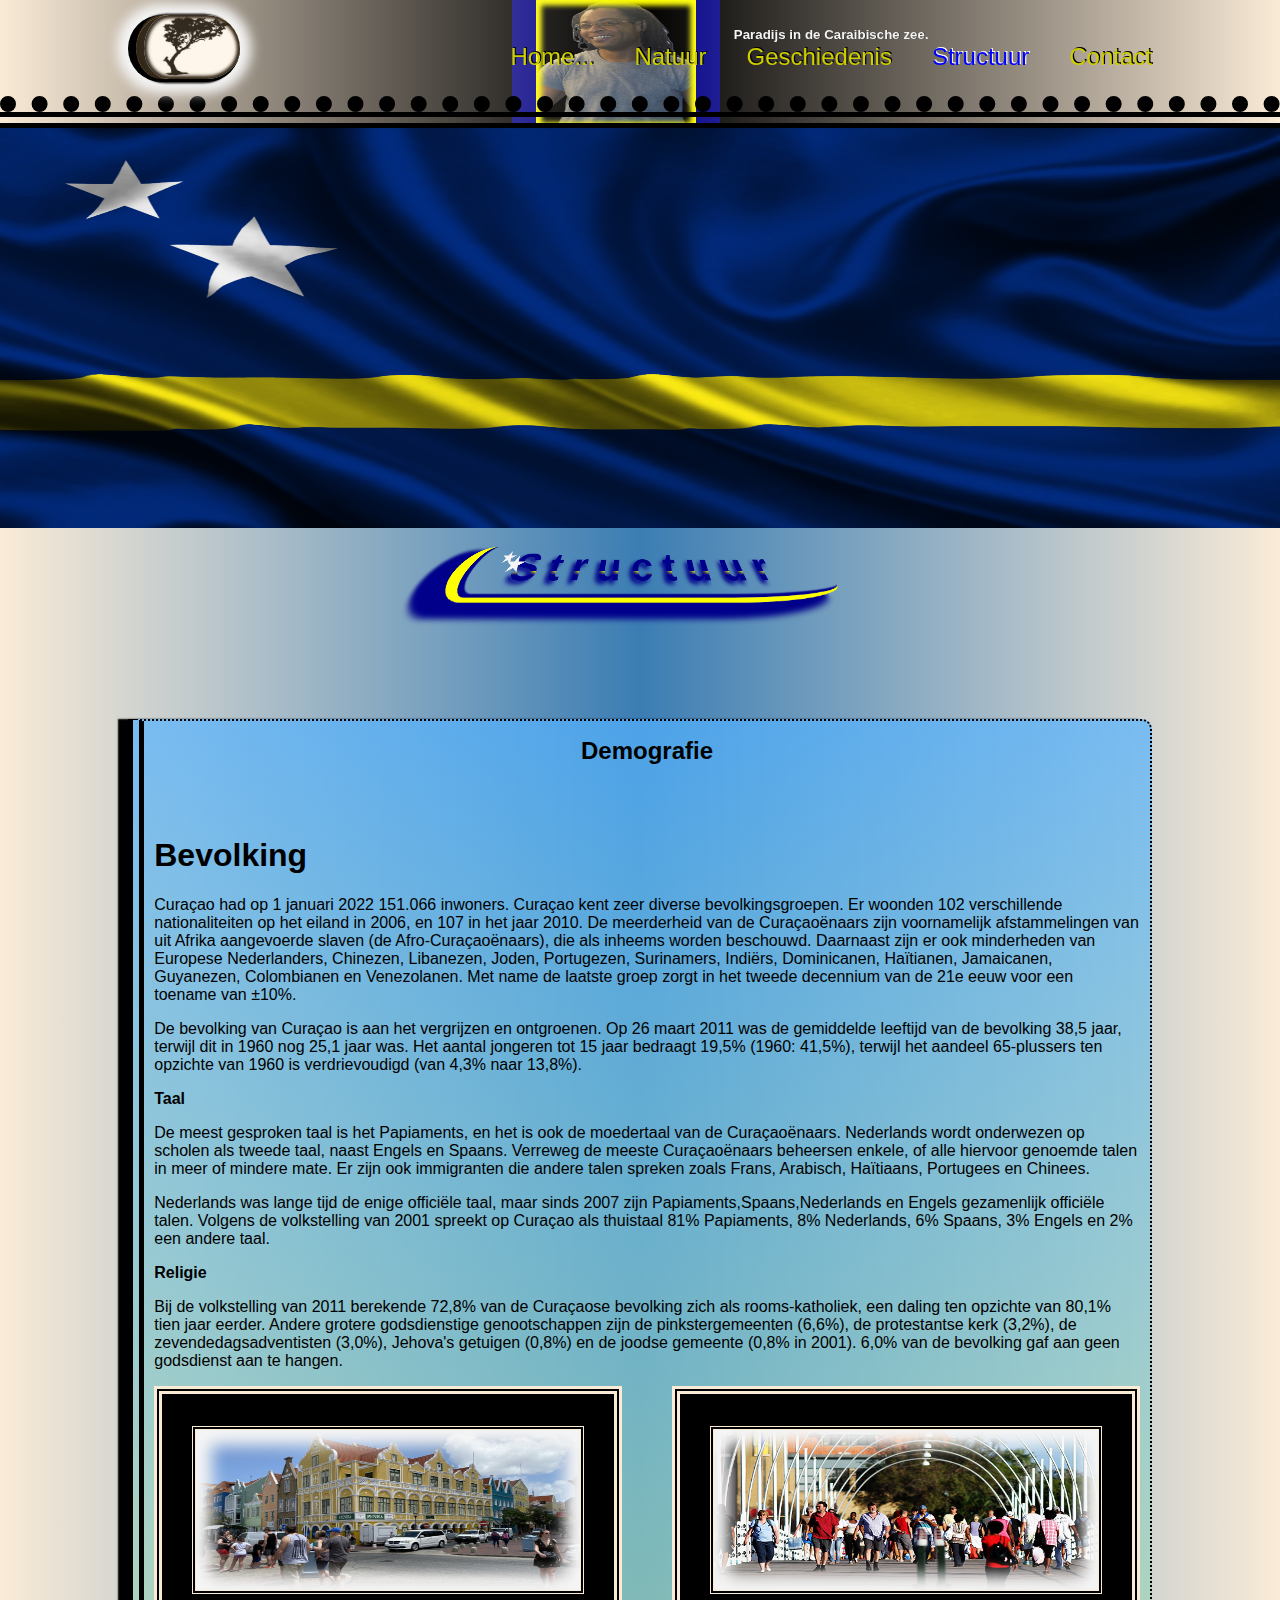
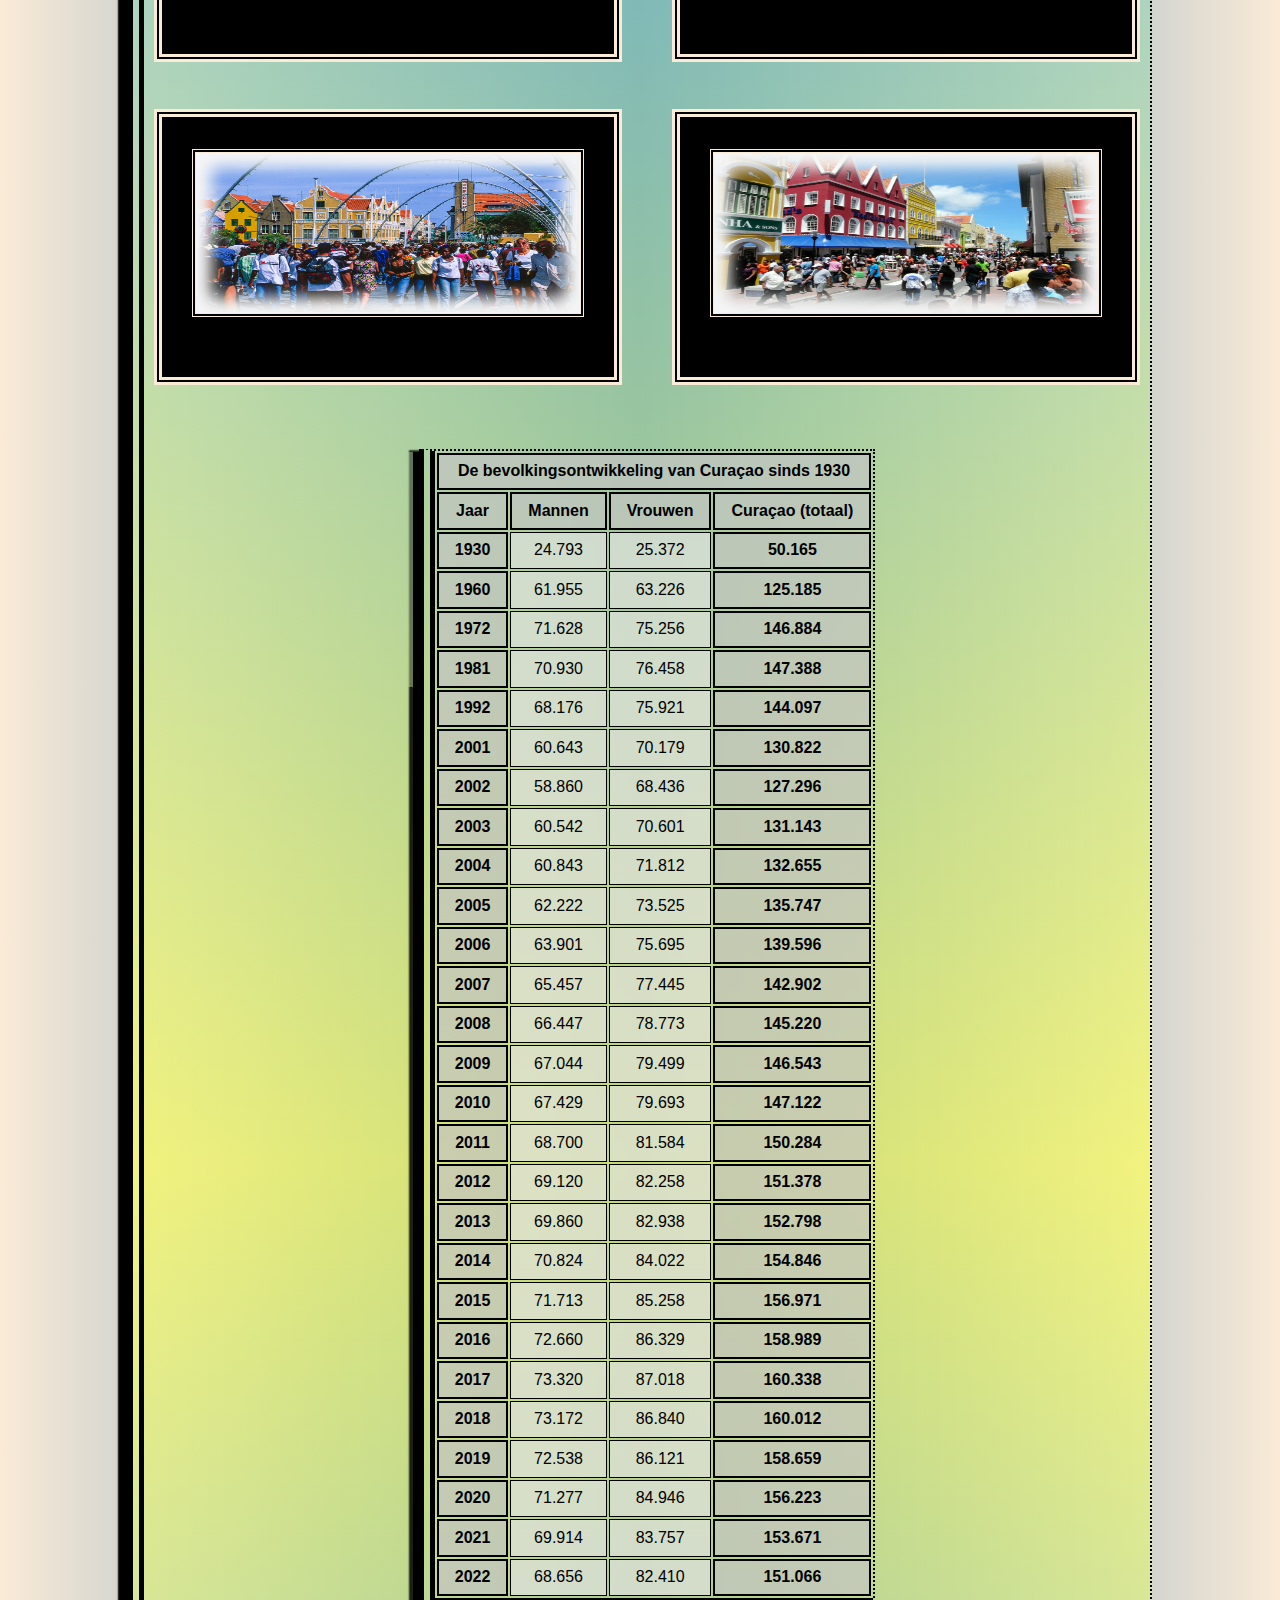
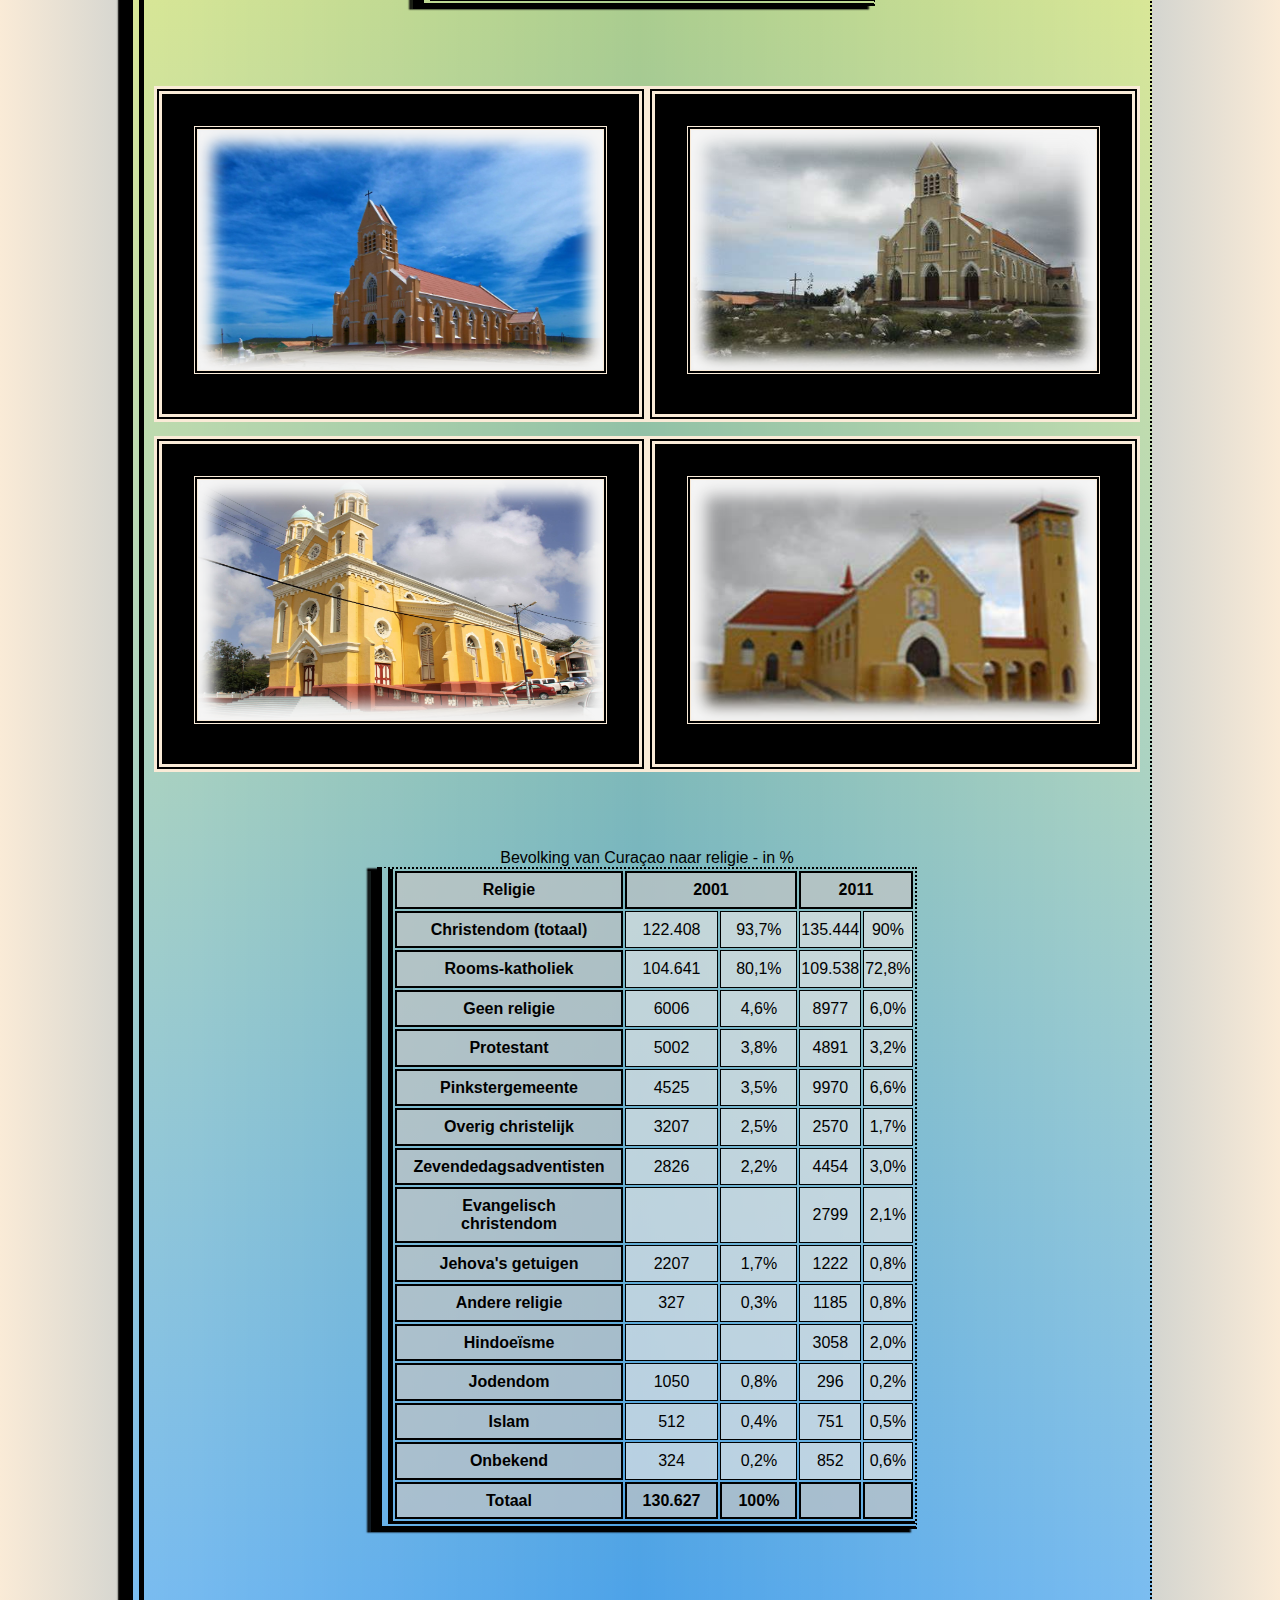
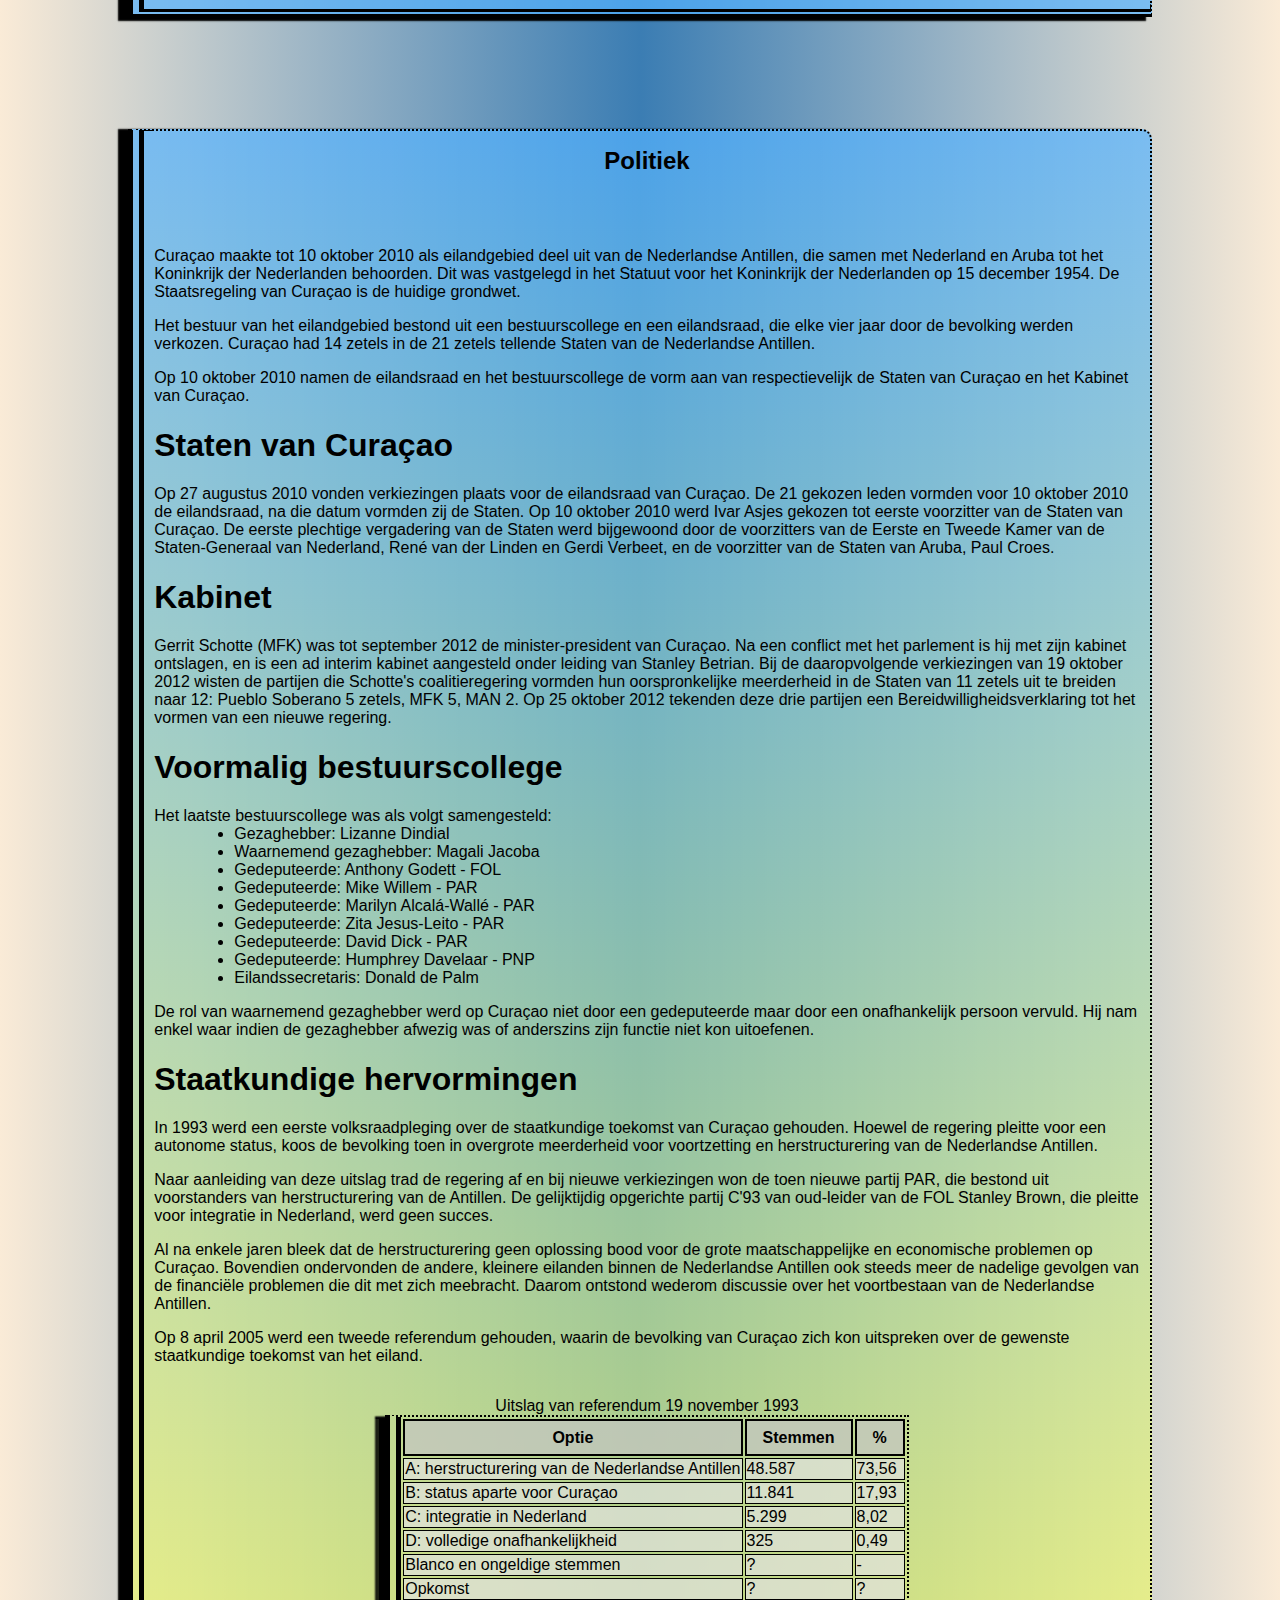
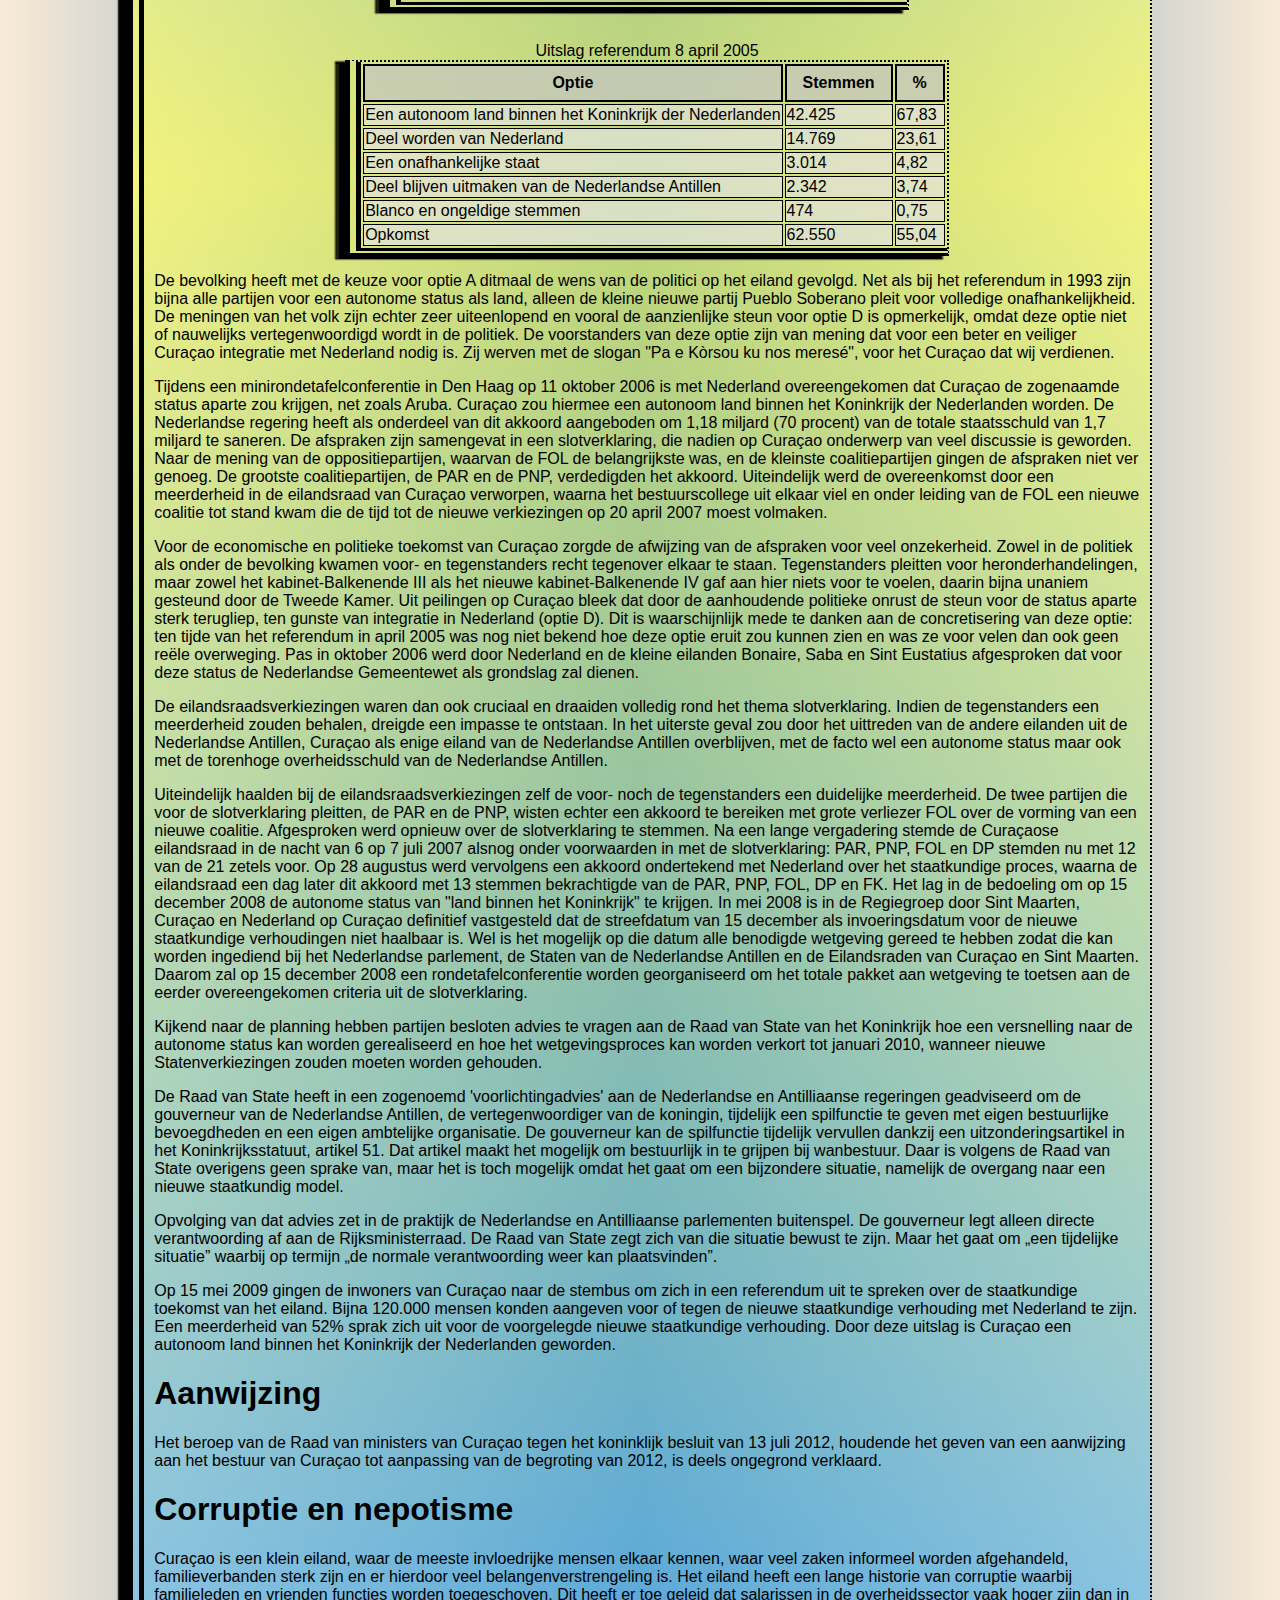
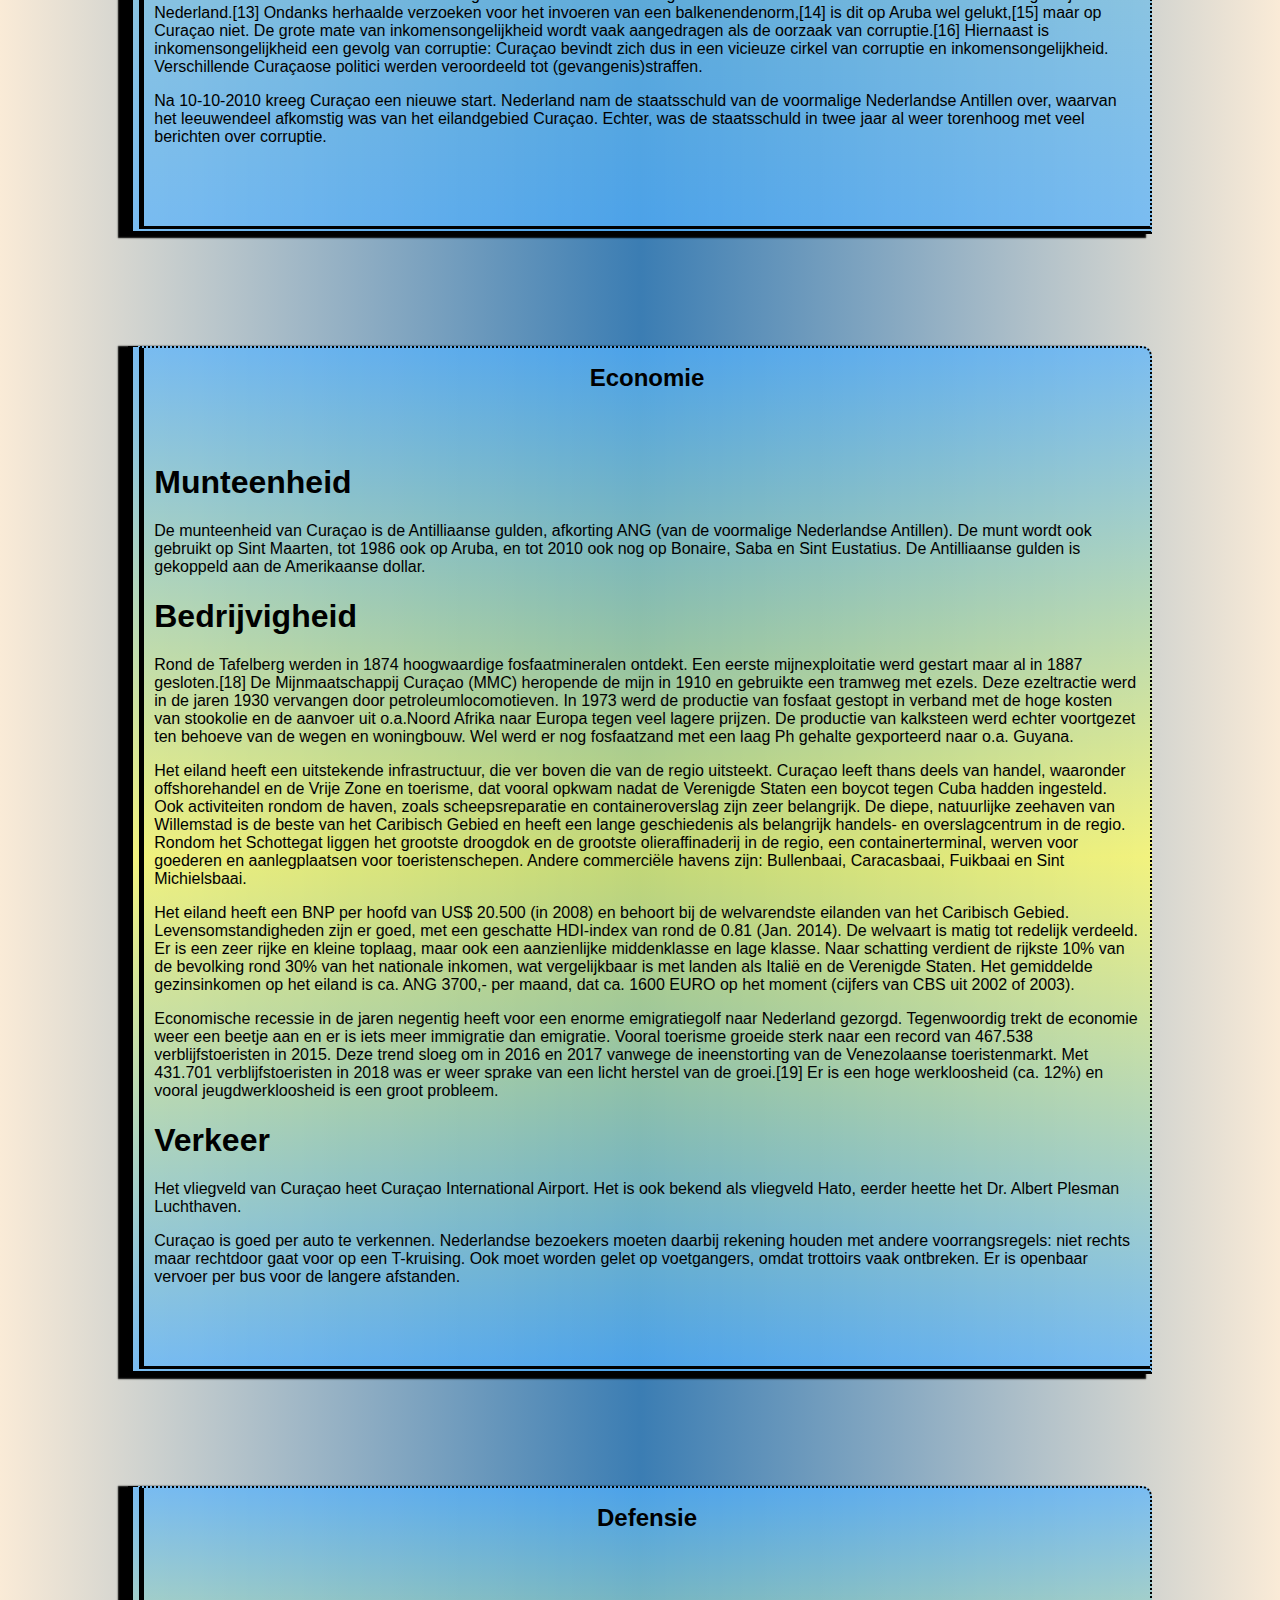
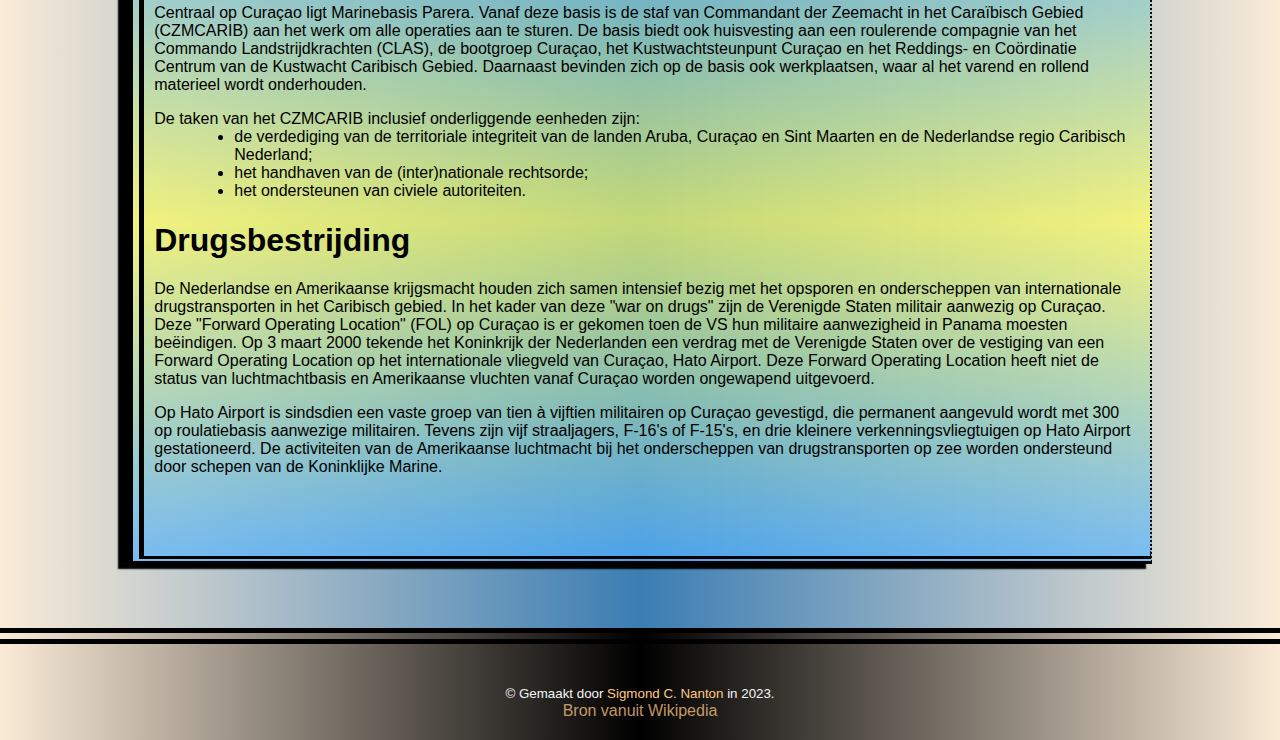
<file: eindwerk/pagina4.html>
<!DOCTYPE html>
<html lang="nl">
<head>
    <meta charset="UTF-8">
    <meta http-equiv="X-UA-Compatible" content="IE=edge">
    <meta name="viewport" content="width=device-width, initial-scale=1.0">
    <meta name="author" content="Sigmond Nanton">
    <meta name="keywords" content="HTML, CSS, Curacao">
    <meta name="description" content="Deze website gaat over Curacao">
    <!--<link rel="stylesheet" href="stijl.css">-->
    <link rel="stylesheet" href="stijl-remade.css">
    <link rel="stylesheet" href="stijl-pagina-4.css">
    <link rel="stylesheet" href="responsive.css">
    <link rel="stylesheet" href="responsive-4.css">
    <title>Curacao</title>
</head>
<body>
        <div class="sigmond"></div>
        <header>
            <div class="header-container-100"></div>
            <div class="container-inleiding">
                <div class="container-80">
                    <div class="container-80-header">
                        <div class="logo-container">
                            <div></div>
                        </div>
                        <div class="main-nav-container">
                            <div>
                                <p>
                                    <small>
                                        Paradijs in de Caraibische zee.
                                    </small>
                                </p>
                            </div>
                            <div>
                                <ul>
                                    <li>
                                        <a href="index.html">Home...</a>
                                    </li>
                                    <li>
                                        <a href="pagina2.html">Natuur</a>
                                    </li>
                                    <li>
                                        <a href="pagina3.html">Geschiedenis</a>
                                    </li>
                                    <li>
                                        <a class="current-page" href="#">Structuur</a>
                                    </li>
                                    <li>
                                        <a href="pagina5.html">Contact</a>
                                    </li>
                                </ul>
                            </div>
                        </div>
                    </div>
                </div>
            </div>
        </header>
        <div class="container-BG">
            <div class="tweede-container-80-pg4">
                <article>
                    <div class="container-kop-text">
                        <h1 class="kop-text">
                            <span class="ster-1"></span>
                            <!--<span class="ster-2"></span>-->
                            Structuur</h1>
                    </div>
                    <div class="container-demografie">
                        <section class="grid-demografie">
                            <h1 class="h1-demografie">Demografie</h1>
                            <article class="grid-bevolking">
                                <div>
                                    <h1>Bevolking</h1>
                                    <p>
                                        Curaçao had op 1 januari 2022 151.066 inwoners. Curaçao kent zeer diverse bevolkingsgroepen. Er woonden 102 verschillende nationaliteiten op het eiland in 2006, en 107 in het jaar 2010. De meerderheid van de Curaçaoënaars zijn voornamelijk afstammelingen van uit Afrika aangevoerde slaven (de Afro-Curaçaoënaars), die als inheems worden beschouwd. Daarnaast zijn er ook minderheden van Europese Nederlanders, Chinezen, Libanezen, Joden, Portugezen, Surinamers, Indiërs, Dominicanen, Haïtianen, Jamaicanen, Guyanezen, Colombianen en Venezolanen. Met name de laatste groep zorgt in het tweede decennium van de 21e eeuw voor een toename van ±10%.
                                    </p>
                                    <p>
                                        De bevolking van Curaçao is aan het vergrijzen en ontgroenen. Op 26 maart 2011 was de gemiddelde leeftijd van de bevolking 38,5 jaar, terwijl dit in 1960 nog 25,1 jaar was. Het aantal jongeren tot 15 jaar bedraagt 19,5% (1960: 41,5%), terwijl het aandeel 65-plussers ten opzichte van 1960 is verdrievoudigd (van 4,3% naar 13,8%).
                                    </p>
                                    <h2>Taal</h2>
                                    <p>
                                        De meest gesproken taal is het Papiaments, en het is ook de moedertaal van de Curaçaoënaars. Nederlands wordt onderwezen op scholen als tweede taal, naast Engels en Spaans. Verreweg de meeste Curaçaoënaars beheersen enkele, of alle hiervoor genoemde talen in meer of mindere mate. Er zijn ook immigranten die andere talen spreken zoals Frans, Arabisch, Haïtiaans, Portugees en Chinees.
                                    </p>
                                    <p>
                                        Nederlands was lange tijd de enige officiële taal, maar sinds 2007 zijn Papiaments,Spaans,Nederlands en Engels gezamenlijk officiële talen. Volgens de volkstelling van 2001 spreekt op Curaçao als thuistaal 81% Papiaments, 8% Nederlands, 6% Spaans, 3% Engels en 2% een andere taal.
                                    </p>
                                    <h2>Religie</h2>
                                    <p>
                                        Bij de volkstelling van 2011 berekende 72,8% van de Curaçaose bevolking zich als rooms-katholiek, een daling ten opzichte van 80,1% tien jaar eerder. Andere grotere godsdienstige genootschappen zijn de pinkstergemeenten (6,6%), de protestantse kerk (3,2%), de zevendedagsadventisten (3,0%), Jehova's getuigen (0,8%) en de joodse gemeente (0,8% in 2001). 6,0% van de bevolking gaf aan geen godsdienst aan te hangen.
                                    </p>
                                    <div class="fotos-bevolkingsontwikkeling">
                                        <div class="fotos-A1 fotos-A">
                                            <div></div>
                                        </div>
                                        <div class="fotos-A2 fotos-A">
                                            <div></div>
                                        </div>
                                        <div class="fotos-A3 fotos-A">
                                            <div></div>
                                        </div>
                                        <div class="fotos-A4 fotos-A">
                                            <div></div>
                                        </div>
                                    </div>
                                </div>
                                <aside class="table-bevolkinsontwikkeling">
                                    <table>
                                        <tr>
                                            <th class="th-border-radious" colspan="4">
                                                De bevolkingsontwikkeling van Curaçao sinds 1930
                                            </th>
                                        </tr>
                                        <tr>
                                            <th>Jaar</th>
                                            <th>Mannen</th>
                                            <th>Vrouwen</th>
                                            <th>Curaçao (totaal)</th>
                                        </tr>
                                        <tr>
                                            <th>1930</th>
                                            <td>24.793</td> 
                                            <td>25.372</td>
                                            <th>50.165</th>
                                        </tr>
                                        <tr>
                                            <th>1960</th>
                                            <td>61.955</td>
                                            <td>63.226</td>
                                            <th>125.185</th>
                                        </tr>
                                        <tr>
                                            <th>1972</th>
                                            <td>71.628</td> 
                                            <td>75.256</td>
                                            <th>146.884</th>
                                        </tr>
                                        <tr>
                                            <th>1981</th>
                                            <td>70.930</td>
                                            <td>76.458</td>
                                            <th>147.388</th>
                                        </tr>
                                        <tr>
                                            <th>1992</th>
                                            <td>68.176</td>
                                            <td>75.921</td>
                                            <th>144.097</th>  
                                        </tr>
                                        <tr>
                                            <th>2001</th>
                                            <td>60.643</td>
                                            <td>70.179</td>
                                            <th>130.822</th>  
                                        </tr>
                                        <tr>
                                            <th>2002</th>
                                            <td>58.860</td>
                                            <td>68.436</td>
                                            <th>127.296</th>  
                                        </tr>
                                        <tr>
                                            <th>2003</th>
                                            <td>60.542</td>
                                            <td>70.601</td> 
                                            <th>131.143</th>
                                        </tr>
                                        <tr>
                                            <th>2004</th>
                                            <td>60.843</td>
                                            <td>71.812</td>
                                            <th>132.655</th> 
                                        </tr>
                                        <tr>
                                            <th>2005</th>
                                            <td>62.222</td>
                                            <td>73.525</td>
                                            <th>135.747</th>  
                                        </tr>
                                        <tr>
                                            <th>2006</th>
                                            <td>63.901</td>
                                            <td>75.695</td>
                                            <th>139.596</th> 
                                        </tr>
                                        <tr>
                                            <th>2007</th>
                                            <td>65.457</td> 
                                            <td>77.445</td>
                                            <th>142.902</th>
                                        </tr>
                                        <tr>
                                            <th>2008</th>
                                            <td>66.447</td> 
                                            <td>78.773</td>
                                            <th>145.220</th>
                                        </tr>
                                        <tr>
                                            <th>2009</th>
                                            <td>67.044</td>
                                            <td>79.499</td>
                                            <th>146.543</th>  
                                        </tr>
                                        <tr>
                                            <th>2010</th>
                                            <td>67.429</td>
                                            <td>79.693</td> 
                                            <th>147.122</th>
                                        </tr>
                                        <tr>
                                            <th>2011</th>
                                            <td>68.700</td>
                                            <td>81.584</td>
                                            <th>150.284</th>  
                                        </tr>
                                        <tr>
                                            <th>2012</th>
                                            <td>69.120</td>
                                            <td>82.258</td>
                                            <th>151.378</th> 
                                        </tr>
                                        <tr>
                                            <th>2013</th> 
                                            <td>69.860</td>
                                            <td>82.938</td>
                                            <th>152.798</th>
                                        </tr>
                                        <tr>
                                            <th>2014</th> 
                                            <td>70.824</td>
                                            <td>84.022</td>
                                            <th>154.846</th>
                                        </tr>
                                        <tr>
                                            <th>2015</th>
                                            <td>71.713</td>
                                            <td>85.258</td>
                                            <th>156.971</th>
                                        </tr>
                                        <tr>
                                            <th>2016</th>
                                            <td>72.660</td>
                                            <td>86.329</td>
                                            <th>158.989</th> 
                                        </tr>
                                        <tr>
                                            <th>2017</th>
                                            <td>73.320</td>
                                            <td>87.018</td> 
                                            <th>160.338</th>
                                        </tr>
                                        <tr>
                                            <th>2018</th>
                                            <td>73.172</td>
                                            <td>86.840</td>
                                            <th>160.012</th>
                                        </tr>
                                        <tr>
                                            <th>2019</th>
                                            <td>72.538</td>
                                            <td>86.121</td>
                                            <th>158.659</th>  
                                        </tr>
                                        <tr>
                                            <th>2020</th>
                                            <td>71.277</td>
                                            <td>84.946</td>
                                            <th>156.223</th>  
                                        </tr>
                                        <tr>
                                            <th>2021</th>
                                            <td>69.914</td>
                                            <td>83.757</td>
                                            <th>153.671</th>  
                                        </tr>
                                        <tr>
                                            <th>2022</th>
                                            <td>68.656</td>
                                            <td>82.410</td>
                                            <th>151.066</th> 
                                        </tr>
                                    </table>
                                    <!--<table class="table-demografie">
                                        <thead>
                                            <tr>
                                                <th colspan="28">
                                                    De bevolkingsontwikkeling van Curaçao sinds 1930
                                                </th>
                                            </tr>
                                            <tr>
                                                <th>Jaar</th>
                                                <th>1930</th>
                                                <th>1960</th>
                                                <th>1972</th>
                                                <th>1981</th>
                                                <th>1992</th>
                                                <th>2001</th>
                                                <th>2002</th>
                                                <th>2003</th>
                                                <th>2004</th>
                                                <th>2005</th>
                                                <th>2006</th>
                                                <th>2007</th>
                                                <th>2008</th>
                                                <th>2009</th>
                                                <th>2010</th>
                                                <th>2011</th>
                                                <th>2012</th>
                                                <th>2013</th>
                                                <th>2014</th>
                                                <th>2015</th>
                                                <th>2016</th>
                                                <th>2017</th>
                                                <th>2018</th>
                                                <th>2019</th>
                                                <th>2020</th>
                                                <th>2021</th>
                                                <th>2022</th>
                                            </tr>
                                        </thead>
                                        <tbody>
                                            <tr>
                                                <th>Mannen</th>
                                                <td>24.793</td>
                                                <td>61.955</td>
                                                <td>71.628</td>
                                                <td>70.930</td>
                                                <td>68.176</td>
                                                <td>60.643</td>
                                                <td>58.860</td>
                                                <td>60.542</td>
                                                <td>60.843</td>
                                                <td>62.222</td>
                                                <td>63.901</td>
                                                <td>65.457</td>
                                                <td>66.447</td>
                                                <td>67.044</td>
                                                <td>67.429</td>
                                                <td>68.700</td>
                                                <td>69.120</td>
                                                <td>69.860</td>
                                                <td>70.824</td>
                                                <td>71.713</td>
                                                <td>72.660</td>
                                                <td>73.320</td>
                                                <td>73.172</td>
                                                <td>72.538</td>
                                                <td>71.277</td>
                                                <td>69.914</td>
                                                <td>68.656</td>
                                            </tr>
                                            <tr>
                                                <th>Vrouwen</th>
                                                <td>25.372</td>
                                                <td>63.226</td>
                                                <td>75.256</td>
                                                <td>76.458</td>
                                                <td>75.921</td>
                                                <td>70.179</td>
                                                <td>68.436</td>
                                                <td>70.601</td>
                                                <td>71.812</td>
                                                <td>73.525</td>
                                                <td>75.695</td>
                                                <td>77.445</td>
                                                <td>78.773</td>
                                                <td>79.499</td>
                                                <td>79.693</td>
                                                <td>81.584</td>
                                                <td>82.258</td>
                                                <td>82.938</td>
                                                <td>84.022</td>
                                                <td>85.258</td>
                                                <td>86.329</td>
                                                <td>87.018</td>
                                                <td>86.840</td>
                                                <td>86.121</td>
                                                <td>84.946</td>
                                                <td>83.757</td>
                                                <td>82.410</td>
                                            </tr>
                                        </tbody>
                                        <tfoot>
                                            <tr>
                                                <th>Curaçao<br> (totaal)</th>
                                                <th>50.165</th>
                                                <th>125.185</th>
                                                <th>146.884</th>
                                                <th>147.388</th>
                                                <th>144.097</th>
                                                <th>130.822</th>
                                                <th>127.296</th>
                                                <th>131.143</th>
                                                <th>132.655</th>
                                                <th>135.747</th>
                                                <th>139.596</th>
                                                <th>142.902</th>
                                                <th>145.220</th>
                                                <th>146.543</th>
                                                <th>147.122</th>
                                                <th>150.284</th>
                                                <th>151.378</th>
                                                <th>152.798</th>
                                                <th>154.846</th>
                                                <th>156.971</th>
                                                <th>158.989</th>
                                                <th>160.338</th>
                                                <th>160.012</th>
                                                <th>158.659</th>
                                                <th>156.223</th>
                                                <th>153.671</th>
                                                <th>151.066</th>
                                            </tr>
                                        </tfoot>
                                    </table>-->
                                </aside>
                            </article>
                            <article>
                                <div class="container-bevolking-religie-table">
                                    <!--<div class="container-religie">
                                        <h1>Religie</h1>
                                        <p>
                                            Bij de volkstelling van 2011 berekende 72,8% van de Curaçaose bevolking zich als rooms-katholiek, een daling ten opzichte van 80,1% tien jaar eerder. Andere grotere godsdienstige genootschappen zijn de pinkstergemeenten (6,6%), de protestantse kerk (3,2%), de zevendedagsadventisten (3,0%), Jehova's getuigen (0,8%) en de joodse gemeente (0,8% in 2001). 6,0% van de bevolking gaf aan geen godsdienst aan te hangen.
                                        </p>
                                    </div>-->
                                    <div class="foto-1 foto">
                                        <div></div>
                                    </div>
                                    <div class="foto-2 foto">
                                        <div></div>
                                    </div>
                                    <div class="foto-3 foto">
                                        <div></div>
                                    </div>
                                    <div class="foto-4 foto">
                                        <div></div>
                                    </div>
                                    <div class="container-religie-table">
                                        <aside>
                                                <table>
                                                    <caption>
                                                        Bevolking van Curaçao naar religie - in %
                                                    </caption>
                                                    <thead>
                                                        <tr>
                                                            <th>Religie</th>
                                                            <th colspan="2">2001</th>
                                                            <th class="th-border-radious" colspan="2">2011</th>
                                                        </tr>
                                                    </thead>
                                                    <tbody>
                                                        <tr>
                                                            <th>Christendom (totaal)</th>
                                                            <td>122.408</td>
                                                            <td>93,7%</td>
                                                            <td>135.444</td>
                                                            <td>90%</td>
                                                        </tr>
                                                        <tr>
                                                            <th>Rooms-katholiek</th>
                                                            <td>104.641</td>
                                                            <td>80,1%</td>
                                                            <td>109.538</td>
                                                            <td>72,8%</td>
                                                        </tr>
                                                        <tr>
                                                            <th>Geen religie</th>
                                                            <td>6006</td>
                                                            <td>4,6%</td>
                                                            <td>8977</td>
                                                            <td>6,0%</td>
                                                        </tr>
                                                        <tr>
                                                            <th>Protestant</th>
                                                            <td>5002</td>
                                                            <td>3,8%</td>
                                                            <td>4891</td>
                                                            <td>3,2%</td>
                                                        </tr>
                                                        <tr>
                                                            <th>Pinkstergemeente</th>
                                                            <td>4525</td>
                                                            <td>3,5%</td>
                                                            <td>9970</td>
                                                            <td>6,6%</td>
                                                        </tr>
                                                        <tr>
                                                            <th>Overig christelijk</th>
                                                            <td>3207</td>
                                                            <td>2,5%</td>
                                                            <td>2570</td>
                                                            <td>1,7%</td>
                                                        </tr>
                                                        <tr>
                                                            <th>Zevendedagsadventisten</th>
                                                            <td>2826</td>
                                                            <td>2,2%</td>
                                                            <td>4454</td>
                                                            <td>3,0%</td>
                                                        </tr>
                                                        <tr>
                                                            <th>Evangelisch<br> christendom</th>
                                                            <td></td>
                                                            <td></td>
                                                            <td>2799</td>
                                                            <td>2,1%</td>
                                                        </tr>
                                                        <tr>
                                                            <th>Jehova's getuigen</th>
                                                            <td>2207</td>
                                                            <td>1,7%</td>
                                                            <td>1222</td>
                                                            <td>0,8%</td>
                                                        </tr>
                                                        <tr>
                                                            <th>Andere religie</th>
                                                            <td>327</td>
                                                            <td>0,3%</td>
                                                            <td>1185</td>
                                                            <td>0,8%</td>
                                                        </tr>
                                                        <tr>
                                                            <th>Hindoeïsme</th>
                                                            <td></td>
                                                            <td></td>
                                                            <td>3058</td>
                                                            <td>2,0%</td>
                                                        </tr>
                                                        <tr>
                                                            <th>Jodendom</th>
                                                            <td>1050</td>
                                                            <td>0,8%</td>
                                                            <td>296</td>
                                                            <td>0,2%</td>
                                                        </tr>
                                                        <tr>
                                                            <th>Islam</th>
                                                            <td>512</td>
                                                            <td>0,4%</td>
                                                            <td>751</td>
                                                            <td>0,5%</td>
                                                        </tr>
                                                        <tr>
                                                            <th>Onbekend</th>
                                                            <td>324</td>
                                                            <td>0,2%</td>
                                                            <td>852</td>
                                                            <td>0,6%</td>
                                                        </tr>
                                                    </tbody>
                                                    <tfoot>
                                                        <tr>
                                                            <th>Totaal</th>
                                                            <th>130.627</th>
                                                            <th>100%</th>
                                                            <th></th>
                                                            <th></th>
                                                        </tr>
                                                    </tfoot>
                                                </table>
                                            </aside>
                                    </div>
                                </div>
                            </article>
                        </section>
                    </div>
                    <div class="container-politiek">
                        <section>
                            <h1 class="h1-politiek">Politiek</h1>
                            <p>
                                Curaçao maakte tot 10 oktober 2010 als eilandgebied deel uit van de Nederlandse Antillen, die samen met Nederland en Aruba tot het Koninkrijk der Nederlanden behoorden. Dit was vastgelegd in het Statuut voor het Koninkrijk der Nederlanden op 15 december 1954. De Staatsregeling van Curaçao is de huidige grondwet.
                            </p>
                            <p>
                                Het bestuur van het eilandgebied bestond uit een bestuurscollege en een eilandsraad, die elke vier jaar door de bevolking werden verkozen. Curaçao had 14 zetels in de 21 zetels tellende Staten van de Nederlandse Antillen.
                            </p>
                            <p>
                                Op 10 oktober 2010 namen de eilandsraad en het bestuurscollege de vorm aan van respectievelijk de Staten van Curaçao en het Kabinet van Curaçao.
                            </p>
                            <article>
                                <h1>Staten van Curaçao</h1>
                                <p>
                                    Op 27 augustus 2010 vonden verkiezingen plaats voor de eilandsraad van Curaçao. De 21 gekozen leden vormden voor 10 oktober 2010 de eilandsraad, na die datum vormden zij de Staten. Op 10 oktober 2010 werd Ivar Asjes gekozen tot eerste voorzitter van de Staten van Curaçao. De eerste plechtige vergadering van de Staten werd bijgewoond door de voorzitters van de Eerste en Tweede Kamer van de Staten-Generaal van Nederland, René van der Linden en Gerdi Verbeet, en de voorzitter van de Staten van Aruba, Paul Croes.
                                </p>
                            </article>
                            <article>
                                <h1>Kabinet</h1>
                                <p>
                                    Gerrit Schotte (MFK) was tot september 2012 de minister-president van Curaçao. Na een conflict met het parlement is hij met zijn kabinet ontslagen, en is een ad interim kabinet aangesteld onder leiding van Stanley Betrian. Bij de daaropvolgende verkiezingen van 19 oktober 2012 wisten de partijen die Schotte's coalitieregering vormden hun oorspronkelijke meerderheid in de Staten van 11 zetels uit te breiden naar 12: Pueblo Soberano 5 zetels, MFK 5, MAN 2. Op 25 oktober 2012 tekenden deze drie partijen een Bereidwilligheidsverklaring tot het vormen van een nieuwe regering.
                                </p>
                            </article>
                            <article>
                                <h1>Voormalig bestuurscollege</h1>
                                <dl>
                                    <dt>
                                        Het laatste bestuurscollege was als volgt samengesteld:
                                    </dt>
                                    <dd>
                                        <ul>
                                            <li>
                                                Gezaghebber: Lizanne Dindial
                                            </li>
                                            <li>
                                                Waarnemend gezaghebber: Magali Jacoba
                                            </li>
                                            <li>
                                                Gedeputeerde: Anthony Godett - FOL
                                            </li>
                                            <li>
                                                Gedeputeerde: Mike Willem - PAR
                                            </li>
                                            <li>
                                                Gedeputeerde: Marilyn Alcalá-Wallé - PAR
                                            </li>
                                            <li>
                                                Gedeputeerde: Zita Jesus-Leito - PAR
                                            </li>
                                            <li>
                                                Gedeputeerde: David Dick - PAR
                                            </li>
                                            <li>
                                                Gedeputeerde: Humphrey Davelaar - PNP
                                            </li>
                                            <li>
                                                Eilandssecretaris: Donald de Palm
                                            </li>
                                        </ul>
                                    </dd>
                                </dl>
                                <p>
                                    De rol van waarnemend gezaghebber werd op Curaçao niet door een gedeputeerde maar door een onafhankelijk persoon vervuld. Hij nam enkel waar indien de gezaghebber afwezig was of anderszins zijn functie niet kon uitoefenen.
                                </p>
                            </article>
                            <article>
                                <h1>Staatkundige hervormingen</h1>
                                <p>
                                    In 1993 werd een eerste volksraadpleging over de staatkundige toekomst van Curaçao gehouden. Hoewel de regering pleitte voor een autonome status, koos de bevolking toen in overgrote meerderheid voor voortzetting en herstructurering van de Nederlandse Antillen.
                                </p>
                                <p>
                                    Naar aanleiding van deze uitslag trad de regering af en bij nieuwe verkiezingen won de toen nieuwe partij PAR, die bestond uit voorstanders van herstructurering van de Antillen. De gelijktijdig opgerichte partij C'93 van oud-leider van de FOL Stanley Brown, die pleitte voor integratie in Nederland, werd geen succes.
                                </p>
                                <p>
                                    Al na enkele jaren bleek dat de herstructurering geen oplossing bood voor de grote maatschappelijke en economische problemen op Curaçao. Bovendien ondervonden de andere, kleinere eilanden binnen de Nederlandse Antillen ook steeds meer de nadelige gevolgen van de financiële problemen die dit met zich meebracht. Daarom ontstond wederom discussie over het voortbestaan van de Nederlandse Antillen.
                                </p>
                                <p>
                                    Op 8 april 2005 werd een tweede referendum gehouden, waarin de bevolking van Curaçao zich kon uitspreken over de gewenste staatkundige toekomst van het eiland.
                                </p>
                                <aside>
                                    <div class="container-CF-referendum">
                                        <div class="container-referendum-A">
                                            <table>
                                                <caption>
                                                    Uitslag van referendum 19 november 1993
                                                </caption>
                                                <thead>
                                                    <tr>
                                                        <th>Optie</th>
                                                        <th>Stemmen</th>
                                                        <th class="th-border-radious">%</th>
                                                    </tr>
                                                </thead>
                                                <tbody>
                                                    <tr>
                                                        <td>A: herstructurering van de Nederlandse Antillen</td>
                                                        <td>48.587</td>
                                                        <td>73,56</td>
                                                    </tr>
                                                    <tr>
                                                        <td>B: status aparte voor Curaçao</td>
                                                        <td>11.841</td>
                                                        <td>17,93</td>
                                                    </tr>
                                                    <tr>
                                                        <td>C: integratie in Nederland</td>
                                                        <td>5.299</td>
                                                        <td>8,02</td>
                                                    </tr>
                                                    <tr>
                                                        <td>D: volledige onafhankelijkheid</td>
                                                        <td>325</td>
                                                        <td>0,49</td>
                                                    </tr>
                                                    <tr>
                                                        <td>Blanco en ongeldige stemmen</td>
                                                        <td>?</td>
                                                        <td>-</td>
                                                    </tr>
                                                </tbody>
                                                <tfoot>
                                                    <tr>
                                                        <td>Opkomst</td>
                                                        <td>?</td>
                                                        <td>?</td>
                                                    </tr>
                                                </tfoot>
                                            </table>
                                        </div>
                                        <div class="container-referendum-B">
                                            <table>
                                                <caption>
                                                    Uitslag referendum 8 april 2005
                                                </caption>
                                                <thead>
                                                    <tr>
                                                        <th>Optie</th>
                                                        <th>Stemmen</th>
                                                        <th class="th-border-radious">%</th>
                                                    </tr>
                                                </thead>
                                                <tbody>
                                                    <tr>
                                                        <td>Een autonoom land binnen het Koninkrijk der Nederlanden</td>
                                                        <td>42.425</td>
                                                        <td>67,83</td>
                                                    </tr>
                                                    <tr>
                                                        <td>Deel worden van Nederland</td>
                                                        <td>14.769</td>
                                                        <td>23,61</td>
                                                    </tr>
                                                    <tr>
                                                        <td>Een onafhankelijke staat</td>
                                                        <td>3.014</td>
                                                        <td>4,82</td>
                                                    </tr>
                                                    <tr>
                                                        <td>Deel blijven uitmaken van de Nederlandse Antillen</td>
                                                        <td>2.342</td>
                                                        <td>3,74</td>
                                                    </tr>
                                                    <tr>
                                                        <td>Blanco en ongeldige stemmen</td>
                                                        <td>474</td>
                                                        <td>0,75</td>
                                                    </tr>
                                                </tbody>
                                                <tfoot>
                                                    <tr>
                                                        <td>Opkomst</td>
                                                        <td>62.550</td>
                                                        <td>55,04</td>
                                                    </tr>
                                                </tfoot>
                                            </table>
                                        </div>
                                    </div>
                                </aside>
                                <p>
                                    De bevolking heeft met de keuze voor optie A ditmaal de wens van de politici op het eiland gevolgd. Net als bij het referendum in 1993 zijn bijna alle partijen voor een autonome status als land, alleen de kleine nieuwe partij Pueblo Soberano pleit voor volledige onafhankelijkheid. De meningen van het volk zijn echter zeer uiteenlopend en vooral de aanzienlijke steun voor optie D is opmerkelijk, omdat deze optie niet of nauwelijks vertegenwoordigd wordt in de politiek. De voorstanders van deze optie zijn van mening dat voor een beter en veiliger Curaçao integratie met Nederland nodig is. Zij werven met de slogan "Pa e Kòrsou ku nos meresé", voor het Curaçao dat wij verdienen.
                                </p>
                                <p>
                                    Tijdens een minirondetafelconferentie in Den Haag op 11 oktober 2006 is met Nederland overeengekomen dat Curaçao de zogenaamde status aparte zou krijgen, net zoals Aruba. Curaçao zou hiermee een autonoom land binnen het Koninkrijk der Nederlanden worden. De Nederlandse regering heeft als onderdeel van dit akkoord aangeboden om 1,18 miljard (70 procent) van de totale staatsschuld van 1,7 miljard te saneren. De afspraken zijn samengevat in een slotverklaring, die nadien op Curaçao onderwerp van veel discussie is geworden. Naar de mening van de oppositiepartijen, waarvan de FOL de belangrijkste was, en de kleinste coalitiepartijen gingen de afspraken niet ver genoeg. De grootste coalitiepartijen, de PAR en de PNP, verdedigden het akkoord. Uiteindelijk werd de overeenkomst door een meerderheid in de eilandsraad van Curaçao verworpen, waarna het bestuurscollege uit elkaar viel en onder leiding van de FOL een nieuwe coalitie tot stand kwam die de tijd tot de nieuwe verkiezingen op 20 april 2007 moest volmaken.
                                </p>
                                <p>
                                    Voor de economische en politieke toekomst van Curaçao zorgde de afwijzing van de afspraken voor veel onzekerheid. Zowel in de politiek als onder de bevolking kwamen voor- en tegenstanders recht tegenover elkaar te staan. Tegenstanders pleitten voor heronderhandelingen, maar zowel het kabinet-Balkenende III als het nieuwe kabinet-Balkenende IV gaf aan hier niets voor te voelen, daarin bijna unaniem gesteund door de Tweede Kamer. Uit peilingen op Curaçao bleek dat door de aanhoudende politieke onrust de steun voor de status aparte sterk terugliep, ten gunste van integratie in Nederland (optie D). Dit is waarschijnlijk mede te danken aan de concretisering van deze optie: ten tijde van het referendum in april 2005 was nog niet bekend hoe deze optie eruit zou kunnen zien en was ze voor velen dan ook geen reële overweging. Pas in oktober 2006 werd door Nederland en de kleine eilanden Bonaire, Saba en Sint Eustatius afgesproken dat voor deze status de Nederlandse Gemeentewet als grondslag zal dienen.
                                </p>
                                <p>
                                    De eilandsraadsverkiezingen waren dan ook cruciaal en draaiden volledig rond het thema slotverklaring. Indien de tegenstanders een meerderheid zouden behalen, dreigde een impasse te ontstaan. In het uiterste geval zou door het uittreden van de andere eilanden uit de Nederlandse Antillen, Curaçao als enige eiland van de Nederlandse Antillen overblijven, met de facto wel een autonome status maar ook met de torenhoge overheidsschuld van de Nederlandse Antillen.
                                </p>
                                <p>
                                    Uiteindelijk haalden bij de eilandsraadsverkiezingen zelf de voor- noch de tegenstanders een duidelijke meerderheid. De twee partijen die voor de slotverklaring pleitten, de PAR en de PNP, wisten echter een akkoord te bereiken met grote verliezer FOL over de vorming van een nieuwe coalitie. Afgesproken werd opnieuw over de slotverklaring te stemmen. Na een lange vergadering stemde de Curaçaose eilandsraad in de nacht van 6 op 7 juli 2007 alsnog onder voorwaarden in met de slotverklaring: PAR, PNP, FOL en DP stemden nu met 12 van de 21 zetels voor. Op 28 augustus werd vervolgens een akkoord ondertekend met Nederland over het staatkundige proces, waarna de eilandsraad een dag later dit akkoord met 13 stemmen bekrachtigde van de PAR, PNP, FOL, DP en FK. Het lag in de bedoeling om op 15 december 2008 de autonome status van "land binnen het Koninkrijk" te krijgen. In mei 2008 is in de Regiegroep door Sint Maarten, Curaçao en Nederland op Curaçao definitief vastgesteld dat de streefdatum van 15 december als invoeringsdatum voor de nieuwe staatkundige verhoudingen niet haalbaar is. Wel is het mogelijk op die datum alle benodigde wetgeving gereed te hebben zodat die kan worden ingediend bij het Nederlandse parlement, de Staten van de Nederlandse Antillen en de Eilandsraden van Curaçao en Sint Maarten. Daarom zal op 15 december 2008 een rondetafelconferentie worden georganiseerd om het totale pakket aan wetgeving te toetsen aan de eerder overeengekomen criteria uit de slotverklaring.
                                </p>
                                <p>
                                    Kijkend naar de planning hebben partijen besloten advies te vragen aan de Raad van State van het Koninkrijk hoe een versnelling naar de autonome status kan worden gerealiseerd en hoe het wetgevingsproces kan worden verkort tot januari 2010, wanneer nieuwe Statenverkiezingen zouden moeten worden gehouden.
                                </p>
                                <p>
                                    De Raad van State heeft in een zogenoemd 'voorlichtingadvies' aan de Nederlandse en Antilliaanse regeringen geadviseerd om de gouverneur van de Nederlandse Antillen, de vertegenwoordiger van de koningin, tijdelijk een spilfunctie te geven met eigen bestuurlijke bevoegdheden en een eigen ambtelijke organisatie. De gouverneur kan de spilfunctie tijdelijk vervullen dankzij een uitzonderingsartikel in het Koninkrijksstatuut, artikel 51. Dat artikel maakt het mogelijk om bestuurlijk in te grijpen bij wanbestuur. Daar is volgens de Raad van State overigens geen sprake van, maar het is toch mogelijk omdat het gaat om een bijzondere situatie, namelijk de overgang naar een nieuwe staatkundig model.
                                </p>
                                <p>
                                    Opvolging van dat advies zet in de praktijk de Nederlandse en Antilliaanse parlementen buitenspel. De gouverneur legt alleen directe verantwoording af aan de Rijksministerraad. De Raad van State zegt zich van die situatie bewust te zijn. Maar het gaat om „een tijdelijke situatie” waarbij op termijn „de normale verantwoording weer kan plaatsvinden”.
                                </p>
                                <p>
                                    Op 15 mei 2009 gingen de inwoners van Curaçao naar de stembus om zich in een referendum uit te spreken over de staatkundige toekomst van het eiland. Bijna 120.000 mensen konden aangeven voor of tegen de nieuwe staatkundige verhouding met Nederland te zijn. Een meerderheid van 52% sprak zich uit voor de voorgelegde nieuwe staatkundige verhouding. Door deze uitslag is Curaçao een autonoom land binnen het Koninkrijk der Nederlanden geworden.
                                </p>
                            </article>
                            <article>
                                <h1>Aanwijzing</h1>
                                <p>
                                    Het beroep van de Raad van ministers van Curaçao tegen het koninklijk besluit van 13 juli 2012, houdende het geven van een aanwijzing aan het bestuur van Curaçao tot aanpassing van de begroting van 2012, is deels ongegrond verklaard.
                                </p>
                            </article>
                            <article>
                                <h1>Corruptie en nepotisme</h1>
                                <p>
                                    Curaçao is een klein eiland, waar de meeste invloedrijke mensen elkaar kennen, waar veel zaken informeel worden afgehandeld, familieverbanden sterk zijn en er hierdoor veel belangenverstrengeling is. Het eiland heeft een lange historie van corruptie waarbij familieleden en vrienden functies worden toegeschoven. Dit heeft er toe geleid dat salarissen in de overheidssector vaak hoger zijn dan in Nederland.[13] Ondanks herhaalde verzoeken voor het invoeren van een balkenendenorm,[14] is dit op Aruba wel gelukt,[15] maar op Curaçao niet. De grote mate van inkomensongelijkheid wordt vaak aangedragen als de oorzaak van corruptie.[16] Hiernaast is inkomensongelijkheid een gevolg van corruptie: Curaçao bevindt zich dus in een vicieuze cirkel van corruptie en inkomensongelijkheid. Verschillende Curaçaose politici werden veroordeeld tot (gevangenis)straffen.
                                </p>
                                <p>
                                    Na 10-10-2010 kreeg Curaçao een nieuwe start. Nederland nam de staatsschuld van de voormalige Nederlandse Antillen over, waarvan het leeuwendeel afkomstig was van het eilandgebied Curaçao. Echter, was de staatsschuld in twee jaar al weer torenhoog met veel berichten over corruptie.
                                </p>
                            </article>
                        </section>
                    </div>
                    <div class="container-economie">
                        <section>
                            <h1 class="h1-economie">Economie</h1>
                            <article>
                                <h1>Munteenheid</h1>
                                <p>
                                    De munteenheid van Curaçao is de Antilliaanse gulden, afkorting ANG (van de voormalige Nederlandse Antillen). De munt wordt ook gebruikt op Sint Maarten, tot 1986 ook op Aruba, en tot 2010 ook nog op Bonaire, Saba en Sint Eustatius. De Antilliaanse gulden is gekoppeld aan de Amerikaanse dollar.
                                </p>
                            </article>
                            <article>
                                <h1>Bedrijvigheid</h1>
                                <p>
                                    Rond de Tafelberg werden in 1874 hoogwaardige fosfaatmineralen ontdekt. Een eerste mijnexploitatie werd gestart maar al in 1887 gesloten.[18] De Mijnmaatschappij Curaçao (MMC) heropende de mijn in 1910 en gebruikte een tramweg met ezels. Deze ezeltractie werd in de jaren 1930 vervangen door petroleumlocomotieven. In 1973 werd de productie van fosfaat gestopt in verband met de hoge kosten van stookolie en de aanvoer uit o.a.Noord Afrika naar Europa tegen veel lagere prijzen. De productie van kalksteen werd echter voortgezet ten behoeve van de wegen en woningbouw. Wel werd er nog fosfaatzand met een laag Ph gehalte gexporteerd naar o.a. Guyana.
                                </p>
                                <p>
                                    Het eiland heeft een uitstekende infrastructuur, die ver boven die van de regio uitsteekt. Curaçao leeft thans deels van handel, waaronder offshorehandel en de Vrije Zone en toerisme, dat vooral opkwam nadat de Verenigde Staten een boycot tegen Cuba hadden ingesteld. Ook activiteiten rondom de haven, zoals scheepsreparatie en containeroverslag zijn zeer belangrijk. De diepe, natuurlijke zeehaven van Willemstad is de beste van het Caribisch Gebied en heeft een lange geschiedenis als belangrijk handels- en overslagcentrum in de regio. Rondom het Schottegat liggen het grootste droogdok en de grootste olieraffinaderij in de regio, een containerterminal, werven voor goederen en aanlegplaatsen voor toeristenschepen. Andere commerciële havens zijn: Bullenbaai, Caracasbaai, Fuikbaai en Sint Michielsbaai.
                                </p>
                                <p>
                                    Het eiland heeft een BNP per hoofd van US$ 20.500 (in 2008) en behoort bij de welvarendste eilanden van het Caribisch Gebied. Levensomstandigheden zijn er goed, met een geschatte HDI-index van rond de 0.81 (Jan. 2014). De welvaart is matig tot redelijk verdeeld. Er is een zeer rijke en kleine toplaag, maar ook een aanzienlijke middenklasse en lage klasse. Naar schatting verdient de rijkste 10% van de bevolking rond 30% van het nationale inkomen, wat vergelijkbaar is met landen als Italië en de Verenigde Staten. Het gemiddelde gezinsinkomen op het eiland is ca. ANG 3700,- per maand, dat ca. 1600 EURO op het moment (cijfers van CBS uit 2002 of 2003).
                                </p>
                                <p>
                                    Economische recessie in de jaren negentig heeft voor een enorme emigratiegolf naar Nederland gezorgd. Tegenwoordig trekt de economie weer een beetje aan en er is iets meer immigratie dan emigratie. Vooral toerisme groeide sterk naar een record van 467.538 verblijfstoeristen in 2015. Deze trend sloeg om in 2016 en 2017 vanwege de ineenstorting van de Venezolaanse toeristenmarkt. Met 431.701 verblijfstoeristen in 2018 was er weer sprake van een licht herstel van de groei.[19] Er is een hoge werkloosheid (ca. 12%) en vooral jeugdwerkloosheid is een groot probleem.
                                </p>
                            </article>
                            <article>
                                <h1>Verkeer</h1>
                                <p>
                                    Het vliegveld van Curaçao heet Curaçao International Airport. Het is ook bekend als vliegveld Hato, eerder heette het Dr. Albert Plesman Luchthaven.
                                </p>
                                <p>
                                    Curaçao is goed per auto te verkennen. Nederlandse bezoekers moeten daarbij rekening houden met andere voorrangsregels: niet rechts maar rechtdoor gaat voor op een T-kruising. Ook moet worden gelet op voetgangers, omdat trottoirs vaak ontbreken. Er is openbaar vervoer per bus voor de langere afstanden.
                                </p>
                            </article>
                        </section>
                    </div>
                    <div class="container-defensie">
                        <section>
                            <h1 class="h1-defensie">Defensie</h1>
                            <p>
                                Centraal op Curaçao ligt Marinebasis Parera. Vanaf deze basis is de staf van Commandant der Zeemacht in het Caraïbisch Gebied (CZMCARIB) aan het werk om alle operaties aan te sturen. De basis biedt ook huisvesting aan een roulerende compagnie van het Commando Landstrijdkrachten (CLAS), de bootgroep Curaçao, het Kustwachtsteunpunt Curaçao en het Reddings- en Coördinatie Centrum van de Kustwacht Caribisch Gebied. Daarnaast bevinden zich op de basis ook werkplaatsen, waar al het varend en rollend materieel wordt onderhouden.
                            </p>
                            <dl>
                                <dt>
                                    De taken van het CZMCARIB inclusief onderliggende eenheden zijn:
                                </dt>
                                <dd>
                                    <ul>
                                        <li>
                                            de verdediging van de territoriale integriteit van de landen Aruba, Curaçao en Sint Maarten en de Nederlandse regio Caribisch Nederland;
                                        </li>
                                        <li>
                                            het handhaven van de (inter)nationale rechtsorde;
                                        </li>
                                        <li>
                                            het ondersteunen van civiele autoriteiten.
                                        </li>
                                    </ul>
                                </dd>
                            </dl>
                            <article>
                                <h1>Drugsbestrijding</h1>
                                <p>
                                    De Nederlandse en Amerikaanse krijgsmacht houden zich samen intensief bezig met het opsporen en onderscheppen van internationale drugstransporten in het Caribisch gebied. In het kader van deze "war on drugs" zijn de Verenigde Staten militair aanwezig op Curaçao. Deze "Forward Operating Location" (FOL) op Curaçao is er gekomen toen de VS hun militaire aanwezigheid in Panama moesten beëindigen. Op 3 maart 2000 tekende het Koninkrijk der Nederlanden een verdrag met de Verenigde Staten over de vestiging van een Forward Operating Location op het internationale vliegveld van Curaçao, Hato Airport. Deze Forward Operating Location heeft niet de status van luchtmachtbasis en Amerikaanse vluchten vanaf Curaçao worden ongewapend uitgevoerd.
                                </p>
                                <p>
                                    Op Hato Airport is sindsdien een vaste groep van tien à vijftien militairen op Curaçao gevestigd, die permanent aangevuld wordt met 300 op roulatiebasis aanwezige militairen. Tevens zijn vijf straaljagers, F-16's of F-15's, en drie kleinere verkenningsvliegtuigen op Hato Airport gestationeerd. De activiteiten van de Amerikaanse luchtmacht bij het onderscheppen van drugstransporten op zee worden ondersteund door schepen van de Koninklijke Marine.
                                </p>
                            </article>
                        </section>
                    </div>
                </article>
            </div>
        </div>
    <footer>
        <p>
            <small>
                &copy; Gemaakt door <span>Sigmond C. Nanton</span> in 2023.
            </small>
            <span class="wiki">Bron vanuit Wikipedia</span>
        </p>
    </footer>
</body>
</html>
</file>
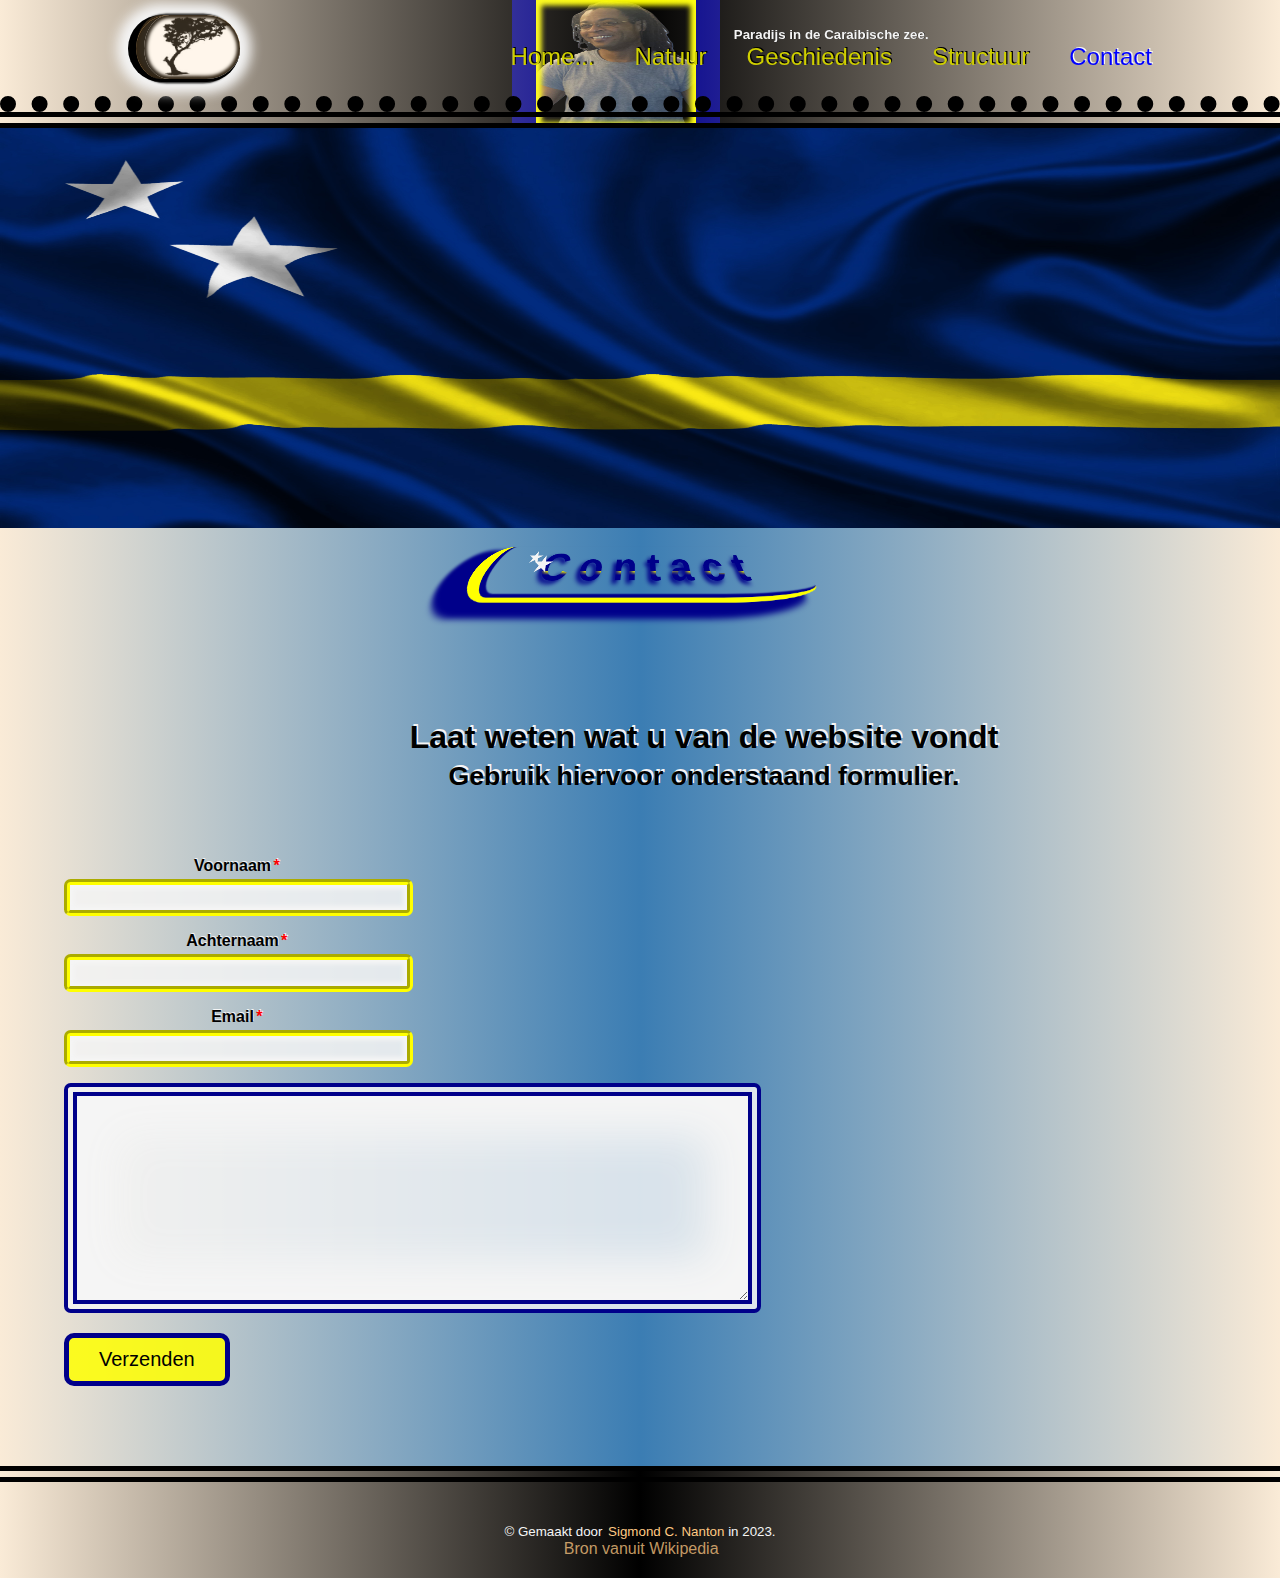
<file: eindwerk/pagina5.html>
<!DOCTYPE html>
<html lang="nl">
<head>
    <meta charset="UTF-8">
    <meta http-equiv="X-UA-Compatible" content="IE=edge">
    <meta name="viewport" content="width=device-width, initial-scale=1.0">
    <meta name="author" content="Sigmond Nanton">
    <meta name="keywords" content="HTML, CSS, Curacao">
    <meta name="description" content="Deze website gaat over Curacao">
    <!--<link rel="stylesheet" href="stijl.css">-->
    <link rel="stylesheet" href="stijl-remade.css">
    <link rel="stylesheet" href="stijl-pagina-5.css">
    <link rel="stylesheet" href="responsive.css">
    <link rel="stylesheet" href="responsive-5.css">
    <title>Curacao</title>
</head>
<body>
    <div class="sigmond"></div>
    <header>
        <div class="header-container-100"></div>
        <div class="container-inleiding">
            <div class="container-80">
                <div class="container-80-header">
                    <div class="logo-container">
                        <div></div>
                    </div>
                    <div class="main-nav-container">
                        <div>
                            <p>
                                <small>
                                    Paradijs in de Caraibische zee.
                                </small>
                            </p>
                        </div>
                        <div>
                            <ul>
                                <li>
                                    <a href="index.html">Home...</a>
                                </li>
                                <li>
                                    <a href="pagina2.html">Natuur</a>
                                </li>
                                <li>
                                    <a href="pagina3.html">Geschiedenis</a>
                                </li>
                                <li>
                                    <a href="pagina4.html">Structuur</a>
                                </li>
                                <li>
                                    <a class="current-page" href="#">Contact</a>
                                </li>
                            </ul>
                        </div>
                    </div>
                </div>
            </div>
        </div>
    </header>
    <div class="container-BG">
        <div class="tweede-container-80-pg5">
            <article>
                <div class="container-kop-text">
                    <h1 class="kop-text">
                        <span class="ster-1"></span>
                        <!--<span class="ster-2"></span>-->
                        Contact</h1>
                </div>
                <h1 class="h1-comentaar">
                    Laat weten wat u van de website vondt<br><small>Gebruik hiervoor onderstaand formulier.</small>
                </h1>
                <div class="container-CF-form-video">
                    <div class="container-form">
                        <form>
                                <p>
                                    <label for="Voornaam">Voornaam<span>*</span></label><br>
                                    <input type="text" id="Voornaam" name="Voornaam" required>
                                </p>
                                <p>
                                    <label for="Achternaam">Achternaam<span>*</span></label><br>
                                    <input type="text" id="Achternaam" name="Achternaam" required>
                                </p>
                                <p>
                                    <label for="Email">Email<span>*</span></label><br>
                                    <input type="email" id="Email" name="Email" required>
                                </p>
                                <p>
                                    <textarea name="Bericht" cols="60" rows="10"></textarea>
                                </p>
                                <p>
                                    <button class="submit">Verzenden</button>
                                </p>
                        </form>
                    </div>
                </div>
            </article>
        </div>
    </div>
    <footer>
        <p>
            <small>
                &copy; Gemaakt door <span>Sigmond C. Nanton</span> in 2023.
            </small>
            <span class="wiki">Bron vanuit Wikipedia</span>
        </p>
    </footer>
</body>
</html>
</file>
<file: eindwerk/stijl.css>
body {
    margin: 0;
    padding: 0;
    background-image: url(images/white-bg.png);
    background-size: 100% 100%;
    background-repeat: no-repeat;
    font-family: sans-serif, serif, Helvetica;
}

.container-BG {
    background: linear-gradient(rgba(0, 107, 230, 0.5), rgba(230, 176, 0, 0.5));
    padding-bottom: 1rem;
}

.header-container-100 {
    width: 100%;
    height: 20rem;
    background-image: url(images/vlag.jpg);
    background-size: 100% 100%;
    background-repeat: no-repeat;    
}

.container-inleiding {
    width: 100%;
    height: 5rem;
    text-align: center;
    background: linear-gradient(to right, rgba(250, 250, 250, 1), rgb(0, 0, 0));
    padding-bottom: 1.5rem;
}

.container-inleiding p {
    text-shadow: -1px 1px 5px rgba(251, 251, 252, 1);
}

.container-80 {
    width: 80%;
    margin: auto;
    overflow: hidden;
}

.logo-container img {
    width: 5rem;
    float: left;
    border-bottom: 3px solid black;
    border-left: 3px solid black;
    border-radius: 5px;
    margin-top: 1rem;
}

.main-nav-container {
    float: right;
}

.main-nav-container ul {
    list-style-type: none;
}

.main-nav-container ul li {
    float: left;
    margin: 0 1.1rem;
    font-size: 1.4rem;
    font-family: sans-serif, Arial, Helvetica;
}

.main-nav-container ul li:first-of-type {
    margin-left: 0;
}

.main-nav-container ul li:last-of-type {
    margin-right: 0;
}

.main-nav-container ul li a {
    color: whitesmoke;
    text-decoration: none;
    text-shadow: -1px 1px 5px rgba(9, 5, 252, 0.9);
}

.main-nav-container ul li a:hover {
    color: rgb(5, 5, 131);
    font-size: 1.6rem;
}

.main-nav-container ul li span {
    color: rgb(252, 252, 7);
    text-shadow: -1px 1px 5px rgba(9, 5, 252, 0.9);
}







.kop-text {
    text-align: center;
    font-size: 2.5rem;
    text-shadow: -1px 1px 5px rgba(9, 5, 252, 0.9);
    border-bottom: 3px solid rgb(248, 248, 4);
    margin: 3rem 33%;
    padding-bottom: 0.5rem;
}

.container-intro {
    background: linear-gradient(rgba(0, 107, 230, 0.4), rgba(230, 176, 0, 0.4));
    text-align: center;
    line-height: 130%;
    font-size: 130%;
    background-color: rgb(252, 250, 250);
    border-radius: 5px;
    font-family: sans-serif, Arial, Helvetica;
    padding: 0.5rem;
    margin-top: 0.5rem;
    border-top: 1px dotted black;
    border-right: 1px dotted black;
    border-bottom: 3px solid black;
    border-left: 3px solid black;
    border-radius: 5px;
}

.container-intro span {
    font-weight: 600;
    font-size: 120%;
}

.tweede-container-80 {
    width: 80%;
    margin: auto;
    overflow: hidden;
    margin-bottom: 2rem;
}

.container-article-A {
    float: left;
    width: 68%;
    background-color: rgba(221, 221, 224, 0.5);
    padding-left: 1rem;
    padding-right: 1rem;
    padding-bottom: 1.3rem;
    border-top: 1px dotted black;
    border-right: 1px dotted black;
    border-bottom: 3px solid black;
    border-left: 3px solid black;
    border-radius: 5px;
    margin-top: 0.5rem;
}

figure img {
    width: 100%;
    border: 1px solid transparent;
    border-radius: 5px;
    margin-top: 2rem;
    margin-bottom: 1rem;
}

.container-article-B {
    float: right;
    width: 25%;
    border-top: 1px dotted black;
    border-right: 1px dotted black;
    border-bottom: 3px solid black;
    border-left: 3px solid black;
    border-radius: 5px;
    margin-top: 0.4rem;
    
}

.container-aside-A {
    background-color: rgb(184, 184, 187);
    padding: 0.5rem 0.5rem;
    text-align: center;
    font-size: 1.5rem;
    border: 2px solid white;
    border-top-right-radius: 5px;
    border-top-left-radius: 5px;
    
    
}

.container-aside-B {
    overflow: hidden;
    background-color: rgb(252, 250, 250);
    padding: 2rem 0rem;
    border-bottom: 1px solid transparent;
}

.aside-A img {
    width: 47%;
    float: left;
    margin-top: 5rem;
}

.aside-B img {
    width: 47%;
    float: right;
}

.container-aside-C iframe {
    width: 100%;
}

.container-aside-D th {
    background-color: rgba(221, 221, 224, 0.9);
    padding: 0.5rem 0;
    border-bottom: 2px solid transparent;
}

.container-aside-D .th-col {
    background-color: rgb(184, 184, 187);
}
.container-aside-D td {
    padding-left: 0.5rem;
    padding-top: 0.5rem;
    padding-bottom: 0.5rem;
    line-height: 1.2rem;
    color: rgb(87, 87, 88);
    background-color: rgba(249, 249, 255, 0.9);
    border-bottom: 2px solid transparent;
}
.container-aside-D .last {
    border-bottom-right-radius: 5px;
    border-bottom-left-radius: 5px;
}






.derde-container-80 {
    width: 80%;
    margin: auto;
}

footer {
    width: 100%;
    height: 4rem;
    padding-top: 1.5rem;
    background: linear-gradient(to right, rgba(250, 250, 250, 1), rgb(0, 0, 0, 1));
    text-align: center;
}

footer span {
    color: rgb(87, 87, 88);
}







/* Pagina 2*/

.tweede-container-80-pg2 {
    width: 80%;
    margin: auto;
    padding-top: 0.1rem;
    padding-bottom: 0.1rem;
}

.hoofd-container-1A {
    overflow: hidden;
}

.hoofd-container-flora {
    background-color: rgba(221, 221, 224, 0.5);
    width: 68%;
    float: left;
    padding-left: 1rem;
    padding-right: 1rem;
    padding-bottom: 0.6rem;
    border-top: 1px dotted black;
    border-right: 1px dotted black;
    border-left: 3px solid black;
    border-top-right-radius: 5px;
    border-top-left-radius: 5px;
}

.hoofd-container-stranden {
    overflow: hidden;
}

.container-stranden {
    float: left;
    width: 33%;
}

.container-leeg-CF {
    overflow: hidden;
}

.container-leeg {
    width: 68%;
    height: 1rem;
    padding-left: 1rem;
    padding-right: 1rem;
    float: left;
    background-color: rgba(221, 221, 224, 0.5);
    border-left: 3px solid black;
    border-right: 1px dotted black;
}

.kadushi-container {
    width: 28%;
    float: right;
    background: linear-gradient(rgba(0, 107, 230, 0.9), rgba(230, 176, 0, 0.9));
    border-top: 1px dotted black;
    border-right: 1px dotted black;
    border-bottom: 3px solid black;
    border-left: 3px solid black;
    border-radius: 5px;
}

.kadushi-container img {
    width: 100%;
    margin: 0;   
}

.kadushi-container figcaption {
    text-align: center;
    padding-top: 1.5rem;
    padding-bottom: 0.5rem;
}







.container-fauna {
    background-color: rgba(221, 221, 224, 0.5);
    padding-top: 0.1rem;
    padding-left: 1rem;
    padding-right: 1rem;
    border-right: 1px dotted black;
    border-bottom: 3px solid black;
    border-left: 3px solid black;
    border-bottom-right-radius: 5px;
    border-bottom-left-radius: 5px;
}

.container-dieren {
    overflow: hidden;
}

.dieren {
    width: 33%;
    float: left;
}

.dieren img {
    margin: 0;
    width: 100%;
    height: 20rem;
    border-top: 1px dotted black;
    border-right: 1px dotted black;
    border-bottom: 3px solid black;
    border-left: 3px solid black;
    border-radius: 5px;
}

.dieren figcaption {
    text-align: center;
    margin-top: 1rem;
    margin-bottom: 2rem;
}




.container-klimaat {
    background-color: rgba(221, 221, 224, 0.5);
    margin-top: 2rem;
    margin-bottom: 2rem;
    border-top: 1px dotted black;
    border-right: 1px dotted black;
    border-bottom: 3px solid black;
    border-left: 3px solid black;
    border-radius: 5px;
}

.container-klimaat h1 {
    text-align: center;
}

.p-klimaat {
    width: 80%;
    margin: auto;
    padding-left: 1rem;
}

.table-klimaat {
    width: 80%;
    margin: auto;
    border-top: 1px dotted black;
    border-right: 1px dotted black;
    border-bottom: 3px solid black;
    border-left: 3px solid black;
    border-radius: 5px;
    margin-bottom: 2rem;
    margin-top: 2rem;
}

.table-klimaat caption {
    margin-bottom: 0.5rem;
}

.table-klimaat th {
    background-color: rgba(221, 221, 224, 0.9);
    border-bottom: 1px solid black;
}

.table-klimaat td {
    background-color: rgba(249, 249, 255, 0.9);
    padding: 0.5rem;
    color: rgb(87, 87, 88);
}

.table-klimaat .th-col {
    background-color: rgb(184, 184, 187);
}







/* Pagina 3*/

.tweede-container-80-pg3 {
    
    width: 80%;
    margin: auto;
    overflow: hidden;
}

.hoofd-article-geschiedenis-A {
    background-color: rgba(221, 221, 224, 0.5);
    width: 63%;
    float: left;
    padding-left: 1rem;
    padding-right: 1rem;
    border-top: 1px dotted black;
    border-right: 1px dotted black;
    border-bottom: 3px solid black;
    border-left: 3px solid black;
    border-radius: 5px;
    padding-bottom: 2.5rem;
}

.main-container-landhuizen {
    text-align: center;
    margin-top: 3rem;
    border-top: 1px dotted black;
    border-right: 1px dotted black;
    border-bottom: 3px solid black;
    border-left: 3px solid black;
    border-radius: 5px;
    background-color: rgba(230, 176, 0, 0.9);
}

.container-landhuizen {
    overflow: hidden;
    background: linear-gradient(rgba(0, 107, 230, 0.9), rgba(230, 176, 0, 0.9));
}

.landhuizen {
    width: 30%;
    float: left;
    margin: 0 0.5rem;
    text-align: center;
}

.landhuizen:first-of-type {
    margin-left: 2rem;
}

.landhuizen img {
    width: 100%;
    height: 10rem;
    border-top: 1px dotted black;
    border-right: 1px dotted black;
    border-bottom: 3px solid black;
    border-left: 3px solid black;
    border-radius: 5px;
}

.hoofd-article-geschiedenis-B {
    width: 32%;
    float: right;
}

.article-geschiedenis-B .img-frame {
    width: 100%;
    height: 100%;
    margin-bottom: 2rem;
    margin-top: 0;
    
}

.article-geschiedenis-B .img-frame .verleden {
    width: 91%;
    margin: 0;
    border-top: 1px dotted black;
    border-right: 1px dotted black;
    border-bottom: 3px solid black;
    border-left: 3px solid black;
    border-radius: 5px;
    box-shadow: -1px 1px 5px rgba(9, 5, 252, 0.9);  
}

.article-geschiedenis-B .img-frame figcaption {
    text-align: center;
    border-bottom: 3px solid rgb(252, 252, 7);
    padding-bottom: 1.4rem;
    padding-top: 0.5rem;
}






/*Pagina 4*/

.tweede-container-80-pg4 {
    width: 80%;
    margin: auto;
    padding-top: 0.1rem;
    padding-bottom: 1rem;
}

.container-demografie {
    border-top: 1px dotted black;
    border-right: 1px dotted black;
    border-bottom: 3px solid black;
    border-left: 3px solid black;
    border-radius: 5px;
    padding: 2rem 1rem;
    background-color: rgba(221, 221, 224, 0.5); 
}

.h1-demografie {
    text-align: center;
    font-size: 150%;
}

.table-demografie {
    font-size: 74%;
    border-top: 1px dotted black;
    border-right: 1px dotted black;
    border-bottom: 3px solid black;
    border-left: 3px solid black;
    border-radius: 5px;
    text-align: center;
}

.table-demografie th {
    background-color: rgba(221, 221, 224, 0.9);
    padding: 0.5rem 0.25rem;
}

.table-demografie td {
    background-color: rgba(249, 249, 255, 0.9);
    color: rgb(87, 87, 88);   
}

.container-CF-taal-religie-table {
    overflow: hidden;
    margin-top: 3.5rem;
}

.container-taal-religie {
    width: 55%;
    float: left;
}

.container-taal-religie h2 {
    font-size: 100%;
    margin-top: 2.5rem;
}

.container-religie-table table {
    width: 40%;
    float: right;
    border-top: 1px dotted black;
    border-right: 1px dotted black;
    border-bottom: 3px solid black;
    border-left: 3px solid black;
    border-radius: 5px;
    text-align: center;
}

.container-religie-table th {
    background-color: rgba(221, 221, 224, 0.9);
    border-bottom: 1px solid black;
    padding-bottom: 0.2rem;
}

.container-religie-table td {
    background-color: rgba(249, 249, 255, 0.9);
    color: rgb(87, 87, 88);
}



.container-politiek {
    margin-top: 3rem;
    padding: 1rem 1rem;
    background-color: rgba(221, 221, 224, 0.5);
    border-top: 1px dotted black;
    border-right: 1px dotted black;
    border-bottom: 3px solid black;
    border-left: 3px solid black;
    border-radius: 5px;
}

.container-politiek h1 {
    margin-top: 3rem;
}

.h1-politiek {
    text-align: center;
    font-size: 150%;
}




.container-CF-referendum {
    width: 100%;
    overflow: hidden;
}

.container-CF-referendum caption {
    font-weight: 600;
    margin-top: 2rem;
    margin-bottom: 0.5rem;
}

.container-CF-referendum table th {
    background-color: rgba(221, 221, 224, 0.9);
    border-bottom: 1px solid black;
    padding-bottom: 0.2rem;
}

.container-CF-referendum table td {
    background-color: rgba(249, 249, 255, 0.9);
    color: rgb(87, 87, 88);   
}

.container-referendum-A table {
    width: 45%;
    float: left;
    border-top: 1px dotted black;
    border-right: 1px dotted black;
    border-bottom: 3px solid black;
    border-left: 3px solid black;
    border-radius: 5px;
}

.container-referendum-B table {
    width: 45%;
    float: right;
    margin-bottom: 1.5rem;
    border-top: 1px dotted black;
    border-right: 1px dotted black;
    border-bottom: 3px solid black;
    border-left: 3px solid black;
    border-radius: 5px;
}




.container-economie {
    margin-top: 3rem;
    padding: 1rem 1rem;
    background-color: rgba(221, 221, 224, 0.5);
    border-top: 1px dotted black;
    border-right: 1px dotted black;
    border-bottom: 3px solid black;
    border-left: 3px solid black;
    border-radius: 5px;
}

.h1-economie {
    text-align: center;
    font-size: 150%;
}

.container-defensie {
    margin-bottom: 2rem;
    margin-top: 3rem;
    padding: 1rem 1rem;
    background-color: rgba(221, 221, 224, 0.5);
    border-top: 1px dotted black;
    border-right: 1px dotted black;
    border-bottom: 3px solid black;
    border-left: 3px solid black;
    border-radius: 5px;  
}

.h1-defensie {
    text-align: center;
    font-size: 150%;
}






/*Pagina 5*/

.tweede-container-80-pg5 {
    width: 80%;
    margin: auto;
    padding-top: 0.1rem;
    padding-bottom: 0.1rem;   
}

.p-comentaar {
    margin-bottom: 2rem;
    text-align: center;
    font-weight: 600;
    font-size: 130%;
}

.container-form {
    width: 48%;
    margin: auto;
}

.container-form form {
    padding-top: 1rem;
    padding-bottom: 2rem;
    padding-right: 1rem;
    padding-left: 1rem;
    border-top: 1px dotted black;
    border-right: 1px dotted black;
    border-bottom: 3px solid black;
    border-left: 3px solid black;
    border-radius: 5px;
    background: linear-gradient(rgba(0, 107, 230, 0.5), rgba(230, 176, 0, 0.5));
}

.container-form form span {
    color: rgba(231, 15, 15, 0.7);
}

.container-form fieldset {
    border-radius: 5px;
    background: linear-gradient(rgba(0, 107, 230, 0.9), rgba(230, 176, 0, 0.9));   
}

.container-form label {
    color: rgb(87, 87, 88);
}

.container-form input {
    background-color: rgba(255, 255, 255, 0.6);
    border-radius: 5px;
    
}

.container-form textarea {
    background-color: rgba(255, 255, 255, 0.6);
    border-radius: 5px;
}

.submit {
    padding: 0.4rem 0.6rem;
    background: linear-gradient(rgba(0, 107, 230, 0.5), rgba(230, 176, 0, 0.4));
    border-top: 1px dotted black;
    border-right: 1px dotted black;
    border-bottom: 3px solid black;
    border-left: 3px solid black;
    border-radius: 5px;
    text-shadow: -1px 1px 5px rgba(9, 5, 252, 0.9);
}

.submit:hover {
    background-color: rgba(0, 107, 230, 0.5);
    color: bisque;
}
</file>
<file: eindwerk/stijl-remade.css>
body {
    margin: 0;
    box-sizing: border-box;
    font-family: sans-serif, Verdana, Geneva, Tahoma;
    background-color: black;
}

.sigmond {
    width: 10em;
    height: 8em;
    margin: auto;
    background-image: url(images/sigmond-verstegen-2.png);
    background-size: 100% 100%;
    background-repeat: no-repeat;
    border-left: 1.5em solid rgb(0, 0, 138);
    border-right: 1.5em solid rgb(0, 0, 138);
    box-shadow:inset 0 0 0.35em 0.35em yellow;
    position: absolute;
    top: 0;
    left: 45%;
    z-index: 1;
}

header {
    display: grid;
    grid-template-rows: auto auto;
    position: relative;
}

.header-container-100 {
    height: 25em;
    margin-top: 8em;
    background-image: url(images/vlag.jpg);
    background-size: 100% 100%;
    background-repeat: no-repeat;
}

.container-inleiding {
    width: 100%;
    order: -1;
    border-bottom: 1em double black;
    background: linear-gradient(to right, antiquewhite, transparent, antiquewhite);
    position: fixed;
    z-index: 100;
}

.container-80 {
    border-bottom: 1em dotted black; 
}

.container-80-header {
    width: 80%;
    height: 6em;
    margin: auto;
    display: grid;
    grid-template-columns: 50% 50%;
    align-items: center;
}

.logo-container {
    width: 6.5em;
    height: 4em;
    border-left: 0.5em solid black;
    border-bottom: 0.2em solid black;
    border-radius: 50px;
    box-shadow: inset 0 0 0.2em 0.2em rgb(255, 192, 110), 0 0 0.7em 0.7em whitesmoke;
    background-color: rgb(255, 212, 156);

}
.logo-container div {
    width: 6em;
    height: 4em;
    background-image: url(images/logo.jpg);
    background-size: 100% 100%;
    background-repeat: no-repeat;
    border-left: 0.5em solid black;
    border-bottom: 0.2em solid black;
    border-radius: 50px;
    box-shadow: inset 0 0 0.2em 0.2em black, -0.2em 0 0.1em 0.1em black;
    opacity: 0.8;   
}

.main-nav-container {
    display: grid;
    grid-template-rows: auto auto;
    justify-content: end;
}

.main-nav-container div:nth-of-type(1) p {
    color: whitesmoke;
    text-align: center;
    margin-bottom: 0;
    font-weight: 700;
    text-shadow: 0.025em -0.025em 0.01em black;
}
.main-nav-container div:nth-of-type(2) ul {
    list-style-type: none;
    padding-left: 0;
    margin-top: 0;
    display: grid;
    grid-template-columns: repeat(5, auto);   
}
.main-nav-container div:nth-of-type(2) ul li {
    margin-right: 2.5em;
}
.main-nav-container div:nth-of-type(2) ul li:last-of-type {
    margin-right: 0;
}
.main-nav-container div:nth-of-type(2) ul li a {
    font-size: 1.5rem;
    color: rgb(207, 207, 0);
    text-decoration: none;
    text-shadow: 0.05em -0.05em 0.01em black;  
}
.main-nav-container div:nth-of-type(2) ul li .current-page {
    color: blue;
    text-shadow: 0.05em -0.05em 0.01em whitesmoke;
}
.main-nav-container div:nth-of-type(2) ul li a:hover,
.main-nav-container div:nth-of-type(2) ul li a:focus {
    color: whitesmoke;
    /*background-color: rgba(0, 0, 190, 0.5);
    box-shadow: 0 0 0.5em 0.7em rgba(0, 0, 190, 0.5);
    border-radius: 50px;*/
    transition: 500ms ease;
}
.main-nav-container div:nth-of-type(2) ul li:hover,
.main-nav-container div:nth-of-type(2) ul li:focus {
    transform: rotateX(360deg);
    transform-origin: initial;
    transition: 500ms ease;   
}











.container-BG {
    padding-top: 1em;
    /*background: linear-gradient(to bottom, rgba(84, 178, 255, 0.7), rgba(255, 255, 92, 0.7), rgba(84, 178, 255, 0.7));*/
    background-image: url(images/bg-cactus-zee.jpg);
    background-size: 100% 100%;
    background-repeat: no-repeat;
}

.tweede-container-80 {
    width: 80%;
    margin: auto;
}

.grid-article {
    display: grid;
    grid-template-columns: 65% auto;
    align-items: start;
    column-gap: 5%;
}

.container-kop-text {
    grid-column: 1 / -1;
    grid-row: 1 / 2;
}
.container-kop-text h1 {
    width: 8em;
    margin: auto;
    margin-bottom: 3em;
    padding-bottom: 0.15em;
    font-size: 2.5rem;
    color: transparent;
    background-image: linear-gradient(to bottom, rgb(0, 0, 138) 10%, yellow 10%, rgb(0, 0, 138) 17.5%);
    background-position-y: -2em;
    background-clip: text;
    -webkit-background-clip: text;
    text-align: center;
    letter-spacing: 0.25em;
    text-shadow: -0.075em 0.075em 0.1em rgb(0, 0, 138);
    border-bottom: 0.1em solid yellow;
    border-left: 0.3em solid yellow;
    transform: perspective(0.5em) rotateX(5deg);
    border-radius: 50px;
    border-bottom-right-radius: 50%;
    box-shadow:inset 0.1em -0.05em 0.025em 0.025em rgb(0, 0, 138),
    -0.5em 0.2em 0.1em 0.1em rgb(0, 0, 138);
}
.container-kop-text h1 span {
    position: relative;
}
.container-kop-text h1 span::before {
    content:" ";
    width: 0.375em;
    height: 0.375em;
    position: absolute;
    top: 0.125em;
    left: -0.45em;
    -webkit-clip-path: polygon(50% 0%, 61% 35%, 98% 35%, 68% 57%, 79% 91%, 50% 70%, 21% 91%, 32% 57%, 2% 35%, 39% 35%);
    clip-path: polygon(50% 0%, 61% 35%, 98% 35%, 68% 57%, 79% 91%, 50% 70%, 21% 91%, 32% 57%, 2% 35%, 39% 35%);
    background-color: whitesmoke;   
}
.container-kop-text h1 span::after {
    content:" ";
    width: 0.5em;
    height: 0.5em;
    position: absolute;
    top: 0.25em;
    left: -0.25em;
    -webkit-clip-path: polygon(50% 0%, 61% 35%, 98% 35%, 68% 57%, 79% 91%, 50% 70%, 21% 91%, 32% 57%, 2% 35%, 39% 35%);
    clip-path: polygon(50% 0%, 61% 35%, 98% 35%, 68% 57%, 79% 91%, 50% 70%, 21% 91%, 32% 57%, 2% 35%, 39% 35%);
    background-color: whitesmoke;    
}

.container-article-A {
    margin-bottom: 5em;
    padding-left: 2%;
    padding-right: 2%;
    padding-top: 2em;
    padding-bottom: 3em;
    background: linear-gradient(to bottom, rgba(84, 178, 255, 0.7), rgba(255, 255, 92, 0.7), rgba(84, 178, 255, 0.7));
    border-left: 1em double black;
    border-right: 0.15em dotted black;
    border-top: 0.15em dotted black;
    border-bottom: 0.5em double black;
    border-top-right-radius: 10px;
    box-shadow: -0.5em 0.15em 0.1em 0.1em black;
    grid-column: 1 / 2;
    grid-row: 2 / 3;
}
.container-intro {
    font-size: 1.25rem;
    text-align: center;
    margin-bottom: 3em;
    padding-left: 2%;
    padding-right: 2%;
    padding-top: 1em;
    padding-bottom: 1.5em;
    background: linear-gradient(to bottom, rgba(84, 178, 255, 0.7), rgba(255, 255, 92, 0.7), rgba(84, 178, 255, 0.7));
    border-left: 1em double black;
    border-right: 0.15em dotted black;
    border-top: 0.15em dotted black;
    border-bottom: 0.5em double black;
    border-top-right-radius: 10px;
    box-shadow: -0.25em 0.075em 0.01em 0.01em black;
}
.container-intro span {
    font-size: 1.5rem;
    font-weight: 700;
}
.container-article-A aside {
    margin-top: 3em;
    height: 25em;
    background-image: url(images/map.jpg);
    background-size: 100% 100%;
    background-repeat: no-repeat;
    border-left: 1em double black;
    border-right: 0.15em dotted black;
    border-top: 0.15em dotted black;
    border-bottom: 0.5em double black;
    border-top-right-radius: 10px;
    box-shadow: -0.25em 0.075em 0.01em 0.01em black;
    opacity: 0.75;
}

.container-article-B {
    grid-column: 2 / 3;
    grid-row: 2 / 3;
    background-color: rgb(255, 253, 238);
    border-left: 1em groove black;
    border-right: 0.15em dotted black;
    border-top: 0.15em dotted black;
    border-bottom: 0.65em groove black;
    border-top-right-radius: 10px;
    border-top-left-radius: 10px;
}
.container-aside-A {
    width: 98%;
    margin: auto;
    margin-top: 0.15em;
    padding-top: 0.1em;
    padding-bottom: 1em;
    font-size: 1.5rem;
    text-align: center;
    background-color: rgb(187, 187, 187);
    border-top-right-radius: 10px;
}

.container-aside-B div {
    padding-top: 1.25em;
    padding-bottom: 1.25em;
    display: grid;
    grid-template-columns: auto auto;
    align-items: center;
    background-color: rgb(255, 253, 238);
}
.container-aside-B .aside-A {
    width: 90%;
    height: 6em;
    background-image: url(images/vlag2.jpg);
    background-size: 100% 100%;
    background-repeat: no-repeat;
    justify-self: end;
    border-radius: 10px;      
}
.container-aside-B .aside-B {
    width: 80%;
    height: 15em;
    background-image: url(images/schild.jpg);
    background-size: 100% 100%;
    background-repeat: no-repeat;
    justify-self: center;   
}
.container-aside-C {
    width: 98%;
    margin: auto;
}
.container-aside-C iframe {
    width: 100%;  
}
.container-aside-D {
    width: 98%;
    margin: auto;
}
.container-aside-D table {
    margin-bottom: 0.25em;
    border: 0.2em solid black;  
}
.container-aside-D table th {
    padding-top: 0.485em;
    padding-bottom: 0.485em;
    border: 0.15em solid black;
    background-color: rgb(197, 197, 197, 0.7);   
}
.container-aside-D table .th-col {
    background-color: rgb(165, 165, 165, 0.7);
}

.container-aside-D table td {
    border: 0.1em solid black;
    padding-left: 0.25em;
    background-color: rgb(226, 226, 226, 0.7);   
}










footer {
    height: 6em;
    border-top: 1em double black;
    background: linear-gradient(to right, antiquewhite, black, antiquewhite);
}
footer p {
    margin-top: 2.5em;
    color: whitesmoke;
    text-align: center;
}
footer p span {
    color: rgb(255, 201, 131);
}
footer p .wiki {
    display: block;
    color: rgba(255, 201, 131, 0.75);
}
</file>
<file: eindwerk/responsive.css>
@media screen and (min-width:1281px) and (max-width:1928px) {

}

@media screen and (min-width:1025px) and (max-width:1280px) {
    .sigmond {
        left: 40%;
    }

    .container-BG {
        padding-bottom: 4em;
        background-image: linear-gradient(to right, antiquewhite, rgba(84, 178, 255, 0.7), antiquewhite);   
    }

    .grid-article {
        display: block;   
    } 
    
    .container-article-B {
        width: 55%;
        margin: auto;
    }

    .container-aside-B .aside-A {
        width: 75%;
    }  
}

@media screen and (min-width:913px) and (max-width:1024px) {
    .sigmond {
        left: 40%;
    }

    .container-BG {
        padding-bottom: 4em;
        background-image: linear-gradient(to right, antiquewhite, rgba(84, 178, 255, 0.7), antiquewhite);   
    }

    .grid-article {
        display: block;   
    } 
    
    .container-article-B {
        width: 70%;
        margin: auto;
    }

    .container-aside-B .aside-A {
        width: 75%;
    }
}

@media screen and (min-width:821px) and (max-width:912px) {
    .sigmond {
        width: 16em;
        height: 13.5em;
        left: 32.5%;
    }

    .header-container-100 {
        margin-top: 14em;
    }

    .container-80-header {
        height: 12em;
    } 

    .main-nav-container div:nth-of-type(2) ul {
        display: grid;
        grid-template-columns: auto;
        grid-template-rows: repeat(5, auto);   
    }
    .main-nav-container div:nth-of-type(2) ul li {
        margin-right: 0;
        margin-bottom: 0.25em;
        justify-self: center;
    }
    .main-nav-container div:nth-of-type(2) ul li:last-of-type {
        margin-right: 0;
        margin-bottom: 0;
    }

    .container-BG {
        padding-bottom: 4em;
        background-image: linear-gradient(to right, antiquewhite, rgba(84, 178, 255, 0.7), antiquewhite);   
    }

    .grid-article {
        display: block;
        
    } 
    
    .container-article-B {
        width: 80%;
        margin: auto;
    }

    .container-aside-B .aside-A {
        width: 75%;
    }
}

@media screen and (min-width:769px) and (max-width:820px) {
    .sigmond {
        width: 16em;
        height: 13.5em;
        left: 27.5%;
    }

    .header-container-100 {
        margin-top: 14em;
    }

    .container-80-header {
        height: 12em;
    } 

    .main-nav-container div:nth-of-type(2) ul {
        display: grid;
        grid-template-columns: auto;
        grid-template-rows: repeat(5, auto);   
    }
    .main-nav-container div:nth-of-type(2) ul li {
        margin-right: 0;
        margin-bottom: 0.25em;
        justify-self: center;
    }
    .main-nav-container div:nth-of-type(2) ul li:last-of-type {
        margin-right: 0;
        margin-bottom: 0;
    }

    .container-BG {
        padding-bottom: 4em;
        background-image: linear-gradient(to right, antiquewhite, rgba(84, 178, 255, 0.7), antiquewhite);   
    }

    .grid-article {
        display: block;
        
    }
    
    .container-article-B {
        width: 80%;
        margin: auto;
    }

    .container-aside-B .aside-A {
        width: 75%;
    }
}

@media screen and (min-width:541px) and (max-width:768px) {
    .sigmond {
        width: 16em;
        height: 13.5em;
        left: 27.5%;
    }

    .header-container-100 {
        margin-top: 14em;
    }

    .container-80-header {
        height: 12em;
    } 

    .main-nav-container div:nth-of-type(2) ul {
        display: grid;
        grid-template-columns: auto;
        grid-template-rows: repeat(5, auto);   
    }
    .main-nav-container div:nth-of-type(2) ul li {
        margin-right: 0;
        margin-bottom: 0.25em;
        justify-self: center;
    }
    .main-nav-container div:nth-of-type(2) ul li:last-of-type {
        margin-right: 0;
        margin-bottom: 0;
    }

    .container-BG {
        padding-bottom: 4em;
        background-image: linear-gradient(to right, antiquewhite, rgba(84, 178, 255, 0.7), antiquewhite);   
    }

    .grid-article {
        display: block;
        
    } 
    
    .container-article-B {
        width: 80%;
        margin: auto;
    }

    .container-aside-B .aside-A {
        width: 75%;
    }
}

@media screen and (min-width:415px) and (max-width:540px) {
    .sigmond {
        width: 16em;
        height: 13.5em;
        left: 22.5%;
    }

    .header-container-100 {
        margin-top: 14em;
    }

    .container-80-header {
        height: 12em;
    } 

    .main-nav-container div:nth-of-type(2) ul {
        display: grid;
        grid-template-columns: auto;
        grid-template-rows: repeat(5, auto);   
    }
    .main-nav-container div:nth-of-type(2) ul li {
        margin-right: 0;
        margin-bottom: 0.25em;
        justify-self: center;
    }
    .main-nav-container div:nth-of-type(2) ul li:last-of-type {
        margin-right: 0;
        margin-bottom: 0;
    }

    header {
        width: 33.75rem;
    }

    .container-BG {
        width: 33.75rem;
        padding-bottom: 4em;
        background-image: linear-gradient(to right, antiquewhite, rgba(84, 178, 255, 0.7), antiquewhite);   
    }

    footer {
        width: 33.75rem;
    }

    .grid-article {
        display: block;
        
    }            
}

@media screen and (min-width:413px) and (max-width:414px) {
    .sigmond {
        width: 16em;
        height: 13.5em;
        left: 27.5%;
    }

    .header-container-100 {
        margin-top: 14em;
    }

    .container-80-header {
        height: 12em;
    } 

    .main-nav-container div:nth-of-type(2) ul {
        display: grid;
        grid-template-columns: auto;
        grid-template-rows: repeat(5, auto);   
    }
    .main-nav-container div:nth-of-type(2) ul li {
        margin-right: 0;
        margin-bottom: 0.25em;
        justify-self: center;
    }
    .main-nav-container div:nth-of-type(2) ul li:last-of-type {
        margin-right: 0;
        margin-bottom: 0;
    }

    header {
        width: 31.25rem;
    }

    .container-BG {
        width: 31.25rem;
        padding-bottom: 4em;
        background-image: linear-gradient(to right, antiquewhite, rgba(84, 178, 255, 0.7), antiquewhite);   
    }

    footer {
        width: 31.25rem;
    }

    .grid-article {
        display: block;
        
    }            
}

@media screen and (min-width:394px) and (max-width:412px) {
    .sigmond {
        width: 16em;
        height: 13.5em;
        left: 27.5%;
    }

    .header-container-100 {
        margin-top: 14em;
    }

    .container-80-header {
        height: 12em;
    } 

    .main-nav-container div:nth-of-type(2) ul {
        display: grid;
        grid-template-columns: auto;
        grid-template-rows: repeat(5, auto);   
    }
    .main-nav-container div:nth-of-type(2) ul li {
        margin-right: 0;
        margin-bottom: 0.25em;
        justify-self: center;
    }
    .main-nav-container div:nth-of-type(2) ul li:last-of-type {
        margin-right: 0;
        margin-bottom: 0;
    }

    header {
        width: 31.25rem;
    }

    .container-BG {
        width: 31.25rem;
        padding-bottom: 4em;
        background-image: linear-gradient(to right, antiquewhite, rgba(84, 178, 255, 0.7), antiquewhite);   
    }

    footer {
        width: 31.25rem;
    }

    .grid-article {
        display: block;
        
    }         
}

@media screen and (min-width:391px) and (max-width:393px) {
    .sigmond {
        width: 16em;
        height: 14em;
        left: 27.5%;
    }

    .header-container-100 {
        margin-top: 14em;
    }

    .container-80-header {
        height: 12em;
    } 

    .main-nav-container div:nth-of-type(2) ul {
        display: grid;
        grid-template-columns: auto;
        grid-template-rows: repeat(5, auto);   
    }
    .main-nav-container div:nth-of-type(2) ul li {
        margin-right: 0;
        margin-bottom: 0.25em;
        justify-self: center;
    }
    .main-nav-container div:nth-of-type(2) ul li:last-of-type {
        margin-right: 0;
        margin-bottom: 0;
    }

    header {
        width: 31.25rem;
    }

    .container-BG {
        width: 31.25rem;
        padding-bottom: 4em;
        background-image: linear-gradient(to right, antiquewhite, rgba(84, 178, 255, 0.7), antiquewhite);   
    }

    footer {
        width: 31.25rem;
    }

    .grid-article {
        display: block;
        
    }          
}

@media screen and (min-width:376px) and (max-width:390px) {
    .sigmond {
        width: 16em;
        height: 14em;
        left: 27.5%;
    }

    .header-container-100 {
        margin-top: 14em;
    }

    .container-80-header {
        height: 12em;
    } 

    .main-nav-container div:nth-of-type(2) ul {
        display: grid;
        grid-template-columns: auto;
        grid-template-rows: repeat(5, auto);   
    }
    .main-nav-container div:nth-of-type(2) ul li {
        margin-right: 0;
        margin-bottom: 0.25em;
        justify-self: center;
    }
    .main-nav-container div:nth-of-type(2) ul li:last-of-type {
        margin-right: 0;
        margin-bottom: 0;
    }

    header {
        width: 31.25rem;
    }

    .container-BG {
        width: 31.25rem;
        padding-bottom: 4em;
        background-image: linear-gradient(to right, antiquewhite, rgba(84, 178, 255, 0.7), antiquewhite);   
    }

    footer {
        width: 31.25rem;
    }

    .grid-article {
        display: block;
        
    }          
}

@media screen and (min-width:361px) and (max-width:375px) {
    .sigmond {
        width: 16em;
        height: 14em;
        left: 27.5%;
    }

    .header-container-100 {
        margin-top: 14em;
    }

    .container-80-header {
        height: 12em;
    } 

    .main-nav-container div:nth-of-type(2) ul {
        display: grid;
        grid-template-columns: auto;
        grid-template-rows: repeat(5, auto);   
    }
    .main-nav-container div:nth-of-type(2) ul li {
        margin-right: 0;
        margin-bottom: 0.25em;
        justify-self: center;
    }
    .main-nav-container div:nth-of-type(2) ul li:last-of-type {
        margin-right: 0;
        margin-bottom: 0;
    }

    header {
        width: 31.25rem;
    }

    .container-BG {
        width: 31.25rem;
        padding-bottom: 4em;
        background-image: linear-gradient(to right, antiquewhite, rgba(84, 178, 255, 0.7), antiquewhite);   
    }

    footer {
        width: 31.25rem;
    }

    .grid-article {
        display: block;
        
    }      
}

@media screen and (min-width:281px) and (max-width:360px) {
    .sigmond {
        width: 16em;
        height: 14em;
        left: 30%;
    }

    .header-container-100 {
        margin-top: 14em;
    }

    .container-80-header {
        height: 12em;
    } 

    .main-nav-container div:nth-of-type(2) ul {
        display: grid;
        grid-template-columns: auto;
        grid-template-rows: repeat(5, auto);   
    }
    .main-nav-container div:nth-of-type(2) ul li {
        margin-right: 0;
        margin-bottom: 0.25em;
        justify-self: center;
    }
    .main-nav-container div:nth-of-type(2) ul li:last-of-type {
        margin-right: 0;
        margin-bottom: 0;
    }

    header {
        width: 31.25rem;
    }

    .container-BG {
        width: 31.25rem;
        padding-bottom: 4em;
        background-image: linear-gradient(to right, antiquewhite, rgba(84, 178, 255, 0.7), antiquewhite);   
    }

    footer {
        width: 31.25rem;
    }

    .grid-article {
        display: block;
        
    }   
}

@media screen and (max-width:280px) {
    
    .sigmond {
        width: 16em;
        height: 14em;
        left: 37.5%;
    }

    .header-container-100 {
        margin-top: 14em;
    }

    .container-80-header {
        height: 12em;
    } 

    .main-nav-container div:nth-of-type(2) ul {
        display: grid;
        grid-template-columns: auto;
        grid-template-rows: repeat(5, auto);   
    }
    .main-nav-container div:nth-of-type(2) ul li {
        margin-right: 0;
        margin-bottom: 0.25em;
        justify-self: center;
    }
    .main-nav-container div:nth-of-type(2) ul li:last-of-type {
        margin-right: 0;
        margin-bottom: 0;
    }

    header {
        width: 31.25rem;
    }

    .container-BG {
        width: 31.25rem;
        padding-bottom: 4em;
        background-image: linear-gradient(to right, antiquewhite, rgba(84, 178, 255, 0.7), antiquewhite);   
    }

    footer {
        width: 31.25rem;
    }

    .grid-article {
        display: block;
        
    }
}
</file>
<file: eindwerk/stijl-pagina-2.css>
.container-BG {
    padding-top: 1em;
    padding-bottom: 5em;
    background-image: url(images/bg-pagina-2.jpg);
    background-size: 100% 100%;
    background-repeat: no-repeat;
}

.tweede-container-80-pg2 {
    width: 80%;
    margin: auto;
}

.main-grid-cont {
    display: grid;
    grid-template-columns: auto;
    grid-template-rows: auto auto auto auto;
}


.container-kop-text h1 {
    width: 7em;
}

.hoofd-container-1A {
    display: grid;
    grid-template-columns: auto 30%;
    background: linear-gradient(to bottom, rgba(84, 178, 255, 0.7), rgba(255, 255, 92, 0.7), rgba(84, 178, 255, 0.7));
    border-left: 1em double black;
    border-right: 0.15em dotted black;
    border-top: 0.15em dotted black;
    border-bottom: 0.5em double black;
    border-top-right-radius: 10px;
    box-shadow: -0.5em 0.15em 0.1em 0.1em black;
}

.hoofd-container-flora {
    padding-top: 1em;
    padding-bottom: 2em;
    padding-left: 1%;
    padding-right: 1%;
    grid-column: 1 / 2;
}
.kadushi-container {
    width: 100%;
    grid-column: 2 / 3;
    background-color: black;
    border-top-right-radius: 10px;
}
.kadushi-container div {
    width: 85%;
    height: 30em;
    margin: auto;
    margin-top: 2em;
    background-image: url(images/kadushi.jpg);
    background-size: 100% 100%;
    background-repeat: no-repeat;
    border-top-right-radius: 10px;
    box-shadow:inset 0 0 2em 2em whitesmoke;
    border: 0.5em double whitesmoke; 
}
.kadushi-container p {
    width: 88.75%;
    margin: auto;
    font-size: 1.5rem;
    color: whitesmoke;
    text-align: center;
    margin-top: 0.75em;
    padding-top: 1em;
    border-top: 0.375em double whitesmoke;
}

.hoofd-container-stranden {
    display: grid;
    grid-template-columns: auto auto auto;
}

.container-leeg-CF {
    height: 25em;
    margin-top: 7em;
    margin-bottom: 7em;
    border-left: 1em double antiquewhite;
    border-right: 0.15em dotted antiquewhite;
    border-top: 0.15em dotted antiquewhite;
    border-bottom: 0.5em double antiquewhite;
    border-top-right-radius: 10px;
    box-shadow: -0.5em 0.15em 0.1em 0.1em whitesmoke;
    background-color: black
}
.container-leeg-CF div {
    width: 85%;
    height: 20em;
    margin: auto;
    margin-top: 1.5em;
    background-image: url(images/tussen-landscape.jpg);
    background-size: 100% 100%;
    background-repeat: no-repeat;
    border-top-right-radius: 10px;
    box-shadow:inset 0 0 2em 2em whitesmoke;
    border: 0.75em double whitesmoke;   
}

.container-fauna {
    margin-bottom: 7em;
    padding-top: 1em;
    padding-bottom: 2em;
    padding-left: 1%;
    padding-right: 1%;
    background: linear-gradient(to bottom, rgba(84, 178, 255, 0.7), rgba(255, 255, 92, 0.7), rgba(84, 178, 255, 0.7));
    border-left: 1em double black;
    border-right: 0.15em dotted black;
    border-top: 0.15em dotted black;
    border-bottom: 0.5em double black;
    border-top-right-radius: 10px;
    box-shadow: -0.5em 0.15em 0.1em 0.1em black;
}

.container-dieren {
    display: grid;
    grid-template-columns: 30% 30% 30%;
    justify-content: space-around;
}
.container-dieren .dieren {
    height: 27.5em;
    border-left: 1em double antiquewhite;
    border-right: 0.15em dotted antiquewhite;
    border-top: 0.15em dotted antiquewhite;
    border-bottom: 0.5em double antiquewhite;
    border-top-right-radius: 10px;
    box-shadow: -0.5em 0.15em 0.1em 0.1em whitesmoke;
    background-color: black   
}
.container-dieren .dieren div {
    width: 85%;
    height: 20em;
    margin: auto;
    margin-top: 2em;
    background-size: 100% 100%;
    background-repeat: no-repeat;
    border-top-right-radius: 10px;
    box-shadow:inset 0 0 2em 2em whitesmoke;
    border: 0.5em double whitesmoke;
}
.container-dieren .dieren P {
    font-size: 1.5rem;
    color: whitesmoke;
    text-align: center;
}
.container-dieren .A div {
    background-image: url(images/ezel.jpg);
}
.container-dieren .B div {
    background-image: url(images/bok.jpg);  
}
.container-dieren .C div {
    background-image: url(images/leguaan.jpg);   
}

.container-klimaat {
    padding-top: 1em;
    padding-bottom: 2em;
    padding-left: 1%;
    padding-right: 1%;
    background: linear-gradient(to bottom, rgba(84, 178, 255, 0.7), rgba(255, 255, 92, 0.7), rgba(84, 178, 255, 0.7));
    border-left: 1em double black;
    border-right: 0.15em dotted black;
    border-top: 0.15em dotted black;
    border-bottom: 0.5em double black;
    border-top-right-radius: 10px;
    box-shadow: -0.5em 0.15em 0.1em 0.1em black;    
}

.container-klimaat table {
    margin: auto;
    margin-top: 3em;
    border: 0.2em solid black;  
}
.container-klimaat table th {
    padding-top: 0.485em;
    padding-bottom: 0.485em;
    padding-left: 1em;
    padding-right: 1em;
    border: 0.15em solid black;
    background-color: rgb(197, 197, 197, 0.7);   
}
.container-klimaat table .th-col {
    background-color: rgb(165, 165, 165, 0.7);
}

.container-klimaat table td {
    text-align: center;
    border: 0.1em solid black;
    background-color: rgb(226, 226, 226, 0.7);   
}
</file>
<file: eindwerk/responsive-2.css>
@media screen and (min-width:1281px) and (max-width:1928px) {

}

@media screen and (min-width:1279px) and (max-width:1320px) {
    .tweede-container-80-pg2 {
        width: 90%;
    }  
}
@media screen and (min-width:1025px) and (max-width:1278px) {
    .hoofd-container-1A {
        display: block;
    }

    .hoofd-container-stranden div ul {
        padding-left: 1.5em;
    }

    .kadushi-container {
        width: 90%;
        margin: auto;
        margin-bottom: 2em;
        padding-top: 0.5em;
        border-top-right-radius: 0;  
    }
    .kadushi-container div {
        border-top-right-radius: 0;
    }

    .container-fauna {
        padding-bottom: 0.5em;
    }

    .container-dieren {
        display: block;
    }
    .container-dieren .dieren {
        height: 27.5em;
        margin-bottom: 0.5em;
        border-left: 1em double black;
        border-right: 0.15em dotted black;
        border-top: 0.15em dotted black;
        border-bottom: 0.5em double black;
        box-shadow: -0.5em 0.15em 0.1em 0.1em transparent;
    }
    .container-dieren .dieren:last-of-type {
        margin-bottom: 0;
    }
    
    .table-klimaat {
        display: none;
    }         
}
@media screen and (min-width:913px) and (max-width:1024px) {
    .hoofd-container-1A {
        display: block;
    }

    .hoofd-container-stranden div ul {
        padding-left: 1.5em;
    }

    .kadushi-container {
        width: 90%;
        margin: auto;
        margin-bottom: 2em;
        padding-top: 0.5em;
        border-top-right-radius: 0;  
    }
    .kadushi-container div {
        border-top-right-radius: 0;
    }

    .container-fauna {
        padding-bottom: 0.5em;
    }

    .container-dieren {
        display: block;
    }
    .container-dieren .dieren {
        height: 27.5em;
        margin-bottom: 0.5em;
        border-left: 1em double black;
        border-right: 0.15em dotted black;
        border-top: 0.15em dotted black;
        border-bottom: 0.5em double black;
        box-shadow: -0.5em 0.15em 0.1em 0.1em transparent;
    }
    .container-dieren .dieren:last-of-type {
        margin-bottom: 0;
    }
    
    .table-klimaat {
        display: none;
    }         
}

@media screen and (min-width:821px) and (max-width:912px) {
    .hoofd-container-1A {
        display: block;
    }

    .hoofd-container-stranden div ul {
        padding-left: 1.5em;
    }

    .kadushi-container {
        width: 90%;
        margin: auto;
        margin-bottom: 2em;
        padding-top: 0.5em;
        border-top-right-radius: 0;  
    }
    .kadushi-container div {
        border-top-right-radius: 0;
    }

    .container-fauna {
        padding-bottom: 0.5em;
    }

    .container-dieren {
        display: block;
    }
    .container-dieren .dieren {
        height: 27.5em;
        margin-bottom: 0.5em;
        border-left: 1em double black;
        border-right: 0.15em dotted black;
        border-top: 0.15em dotted black;
        border-bottom: 0.5em double black;
        box-shadow: -0.5em 0.15em 0.1em 0.1em transparent;
    }
    .container-dieren .dieren:last-of-type {
        margin-bottom: 0;   
    }
    
    .table-klimaat {
        display: none;
    }        
}

@media screen and (min-width:769px) and (max-width:820px) {
    .hoofd-container-1A {
        display: block;
    }

    .hoofd-container-stranden div ul {
        padding-left: 1.5em;
    }

    .kadushi-container {
        width: 90%;
        margin: auto;
        margin-bottom: 2em;
        padding-top: 0.5em;
        border-top-right-radius: 0;  
    }
    .kadushi-container div {
        border-top-right-radius: 0;
    }

    .container-fauna {
        padding-bottom: 0.5em;
    }

    .container-dieren {
        display: block;
    }
    .container-dieren .dieren {
        height: 27.5em;
        margin-bottom: 0.5em;
        border-left: 1em double black;
        border-right: 0.15em dotted black;
        border-top: 0.15em dotted black;
        border-bottom: 0.5em double black;
        box-shadow: -0.5em 0.15em 0.1em 0.1em transparent;
    }
    .container-dieren .dieren:last-of-type {
        margin-bottom: 0;   
    }
    
    .table-klimaat {
        display: none;
    }         
}

@media screen and (min-width:541px) and (max-width:768px) {
    .hoofd-container-1A {
        display: block;
    }

    .hoofd-container-stranden div ul {
        padding-left: 1.5em;
    }

    .kadushi-container {
        width: 90%;
        margin: auto;
        margin-bottom: 2em;
        padding-top: 0.5em;
        border-top-right-radius: 0;  
    }
    .kadushi-container div {
        border-top-right-radius: 0;
    }

    .container-fauna {
        padding-bottom: 0.5em;
    }

    .container-dieren {
        display: block;
    }
    .container-dieren .dieren {
        height: 27.5em;
        margin-bottom: 0.5em;
        border-left: 1em double black;
        border-right: 0.15em dotted black;
        border-top: 0.15em dotted black;
        border-bottom: 0.5em double black;
        box-shadow: -0.5em 0.15em 0.1em 0.1em transparent;
    }
    .container-dieren .dieren:last-of-type {
        margin-bottom: 0;   
    }
    
    .table-klimaat {
        display: none;
    }       
}

@media screen and (min-width:415px) and (max-width:540px) {
    .hoofd-container-1A {
        display: block;
    }

    .hoofd-container-stranden div ul {
        padding-left: 1.5em;
    }

    .kadushi-container {
        padding-top: 0.5em;
        border-top-right-radius: 0;  
    }
    .kadushi-container div {
        border-top-right-radius: 0;
    }

    .container-fauna {
        padding-bottom: 0.5em;
    }

    .container-dieren {
        display: block;
    }
    .container-dieren .dieren {
        height: 27.5em;
        margin-bottom: 0.5em;
        border-left: 1em double black;
        border-right: 0.15em dotted black;
        border-top: 0.15em dotted black;
        border-bottom: 0.5em double black;
        box-shadow: -0.5em 0.15em 0.1em 0.1em transparent;
    }
    .container-dieren .dieren:last-of-type {
        margin-bottom: 0;   
    }
    
    .table-klimaat {
        display: none;
    }       
}

@media screen and (min-width:413px) and (max-width:414px) {
    .hoofd-container-1A {
        display: block;
    }

    .hoofd-container-stranden div ul {
        padding-left: 1.5em;
    }

    .kadushi-container {
        padding-top: 0.5em;
        border-top-right-radius: 0;  
    }
    .kadushi-container div {
        border-top-right-radius: 0;
    }

    .container-fauna {
        padding-bottom: 0.5em;
    }

    .container-dieren {
        display: block;
    }
    .container-dieren .dieren {
        height: 27.5em;
        margin-bottom: 0.5em;
        border-left: 1em double black;
        border-right: 0.15em dotted black;
        border-top: 0.15em dotted black;
        border-bottom: 0.5em double black;
        box-shadow: -0.5em 0.15em 0.1em 0.1em transparent;
    }
    .container-dieren .dieren:last-of-type {
        margin-bottom: 0;   
    }
    
    .table-klimaat {
        display: none;
    }      
}

@media screen and (min-width:394px) and (max-width:412px) {
    .hoofd-container-1A {
        display: block;
    }

    .hoofd-container-stranden div ul {
        padding-left: 1.5em;
    }

    .kadushi-container {
        padding-top: 0.5em;
        border-top-right-radius: 0;  
    }
    .kadushi-container div {
        border-top-right-radius: 0;
    }

    .container-fauna {
        padding-bottom: 0.5em;
    }

    .container-dieren {
        display: block;
    }
    .container-dieren .dieren {
        height: 27.5em;
        margin-bottom: 0.5em;
        border-left: 1em double black;
        border-right: 0.15em dotted black;
        border-top: 0.15em dotted black;
        border-bottom: 0.5em double black;
        box-shadow: -0.5em 0.15em 0.1em 0.1em transparent;
    }
    .container-dieren .dieren:last-of-type {
        margin-bottom: 0;   
    }
    
    .table-klimaat {
        display: none;
    }      
}

@media screen and (min-width:391px) and (max-width:393px) {
    .hoofd-container-1A {
        display: block;
    }

    .hoofd-container-stranden div ul {
        padding-left: 1.5em;
    }

    .kadushi-container {
        padding-top: 0.5em;
        border-top-right-radius: 0;  
    }
    .kadushi-container div {
        border-top-right-radius: 0;
    }

    .container-fauna {
        padding-bottom: 0.5em;
    }

    .container-dieren {
        display: block;
    }
    .container-dieren .dieren {
        height: 27.5em;
        margin-bottom: 0.5em;
        border-left: 1em double black;
        border-right: 0.15em dotted black;
        border-top: 0.15em dotted black;
        border-bottom: 0.5em double black;
        box-shadow: -0.5em 0.15em 0.1em 0.1em transparent;
    }
    .container-dieren .dieren:last-of-type {
        margin-bottom: 0;   
    }
    
    .table-klimaat {
        display: none;
    }      
}

@media screen and (min-width:376px) and (max-width:390px) {
    .hoofd-container-1A {
        display: block;
    }

    .hoofd-container-stranden div ul {
        padding-left: 1.5em;
    }

    .kadushi-container {
        padding-top: 0.5em;
        border-top-right-radius: 0;  
    }
    .kadushi-container div {
        border-top-right-radius: 0;
    }

    .container-fauna {
        padding-bottom: 0.5em;
    }

    .container-dieren {
        display: block;
    }
    .container-dieren .dieren {
        height: 27.5em;
        margin-bottom: 0.5em;
        border-left: 1em double black;
        border-right: 0.15em dotted black;
        border-top: 0.15em dotted black;
        border-bottom: 0.5em double black;
        box-shadow: -0.5em 0.15em 0.1em 0.1em transparent;
    }
    .container-dieren .dieren:last-of-type {
        margin-bottom: 0;   
    }
    
    .table-klimaat {
        display: none;
    }       
}

@media screen and (min-width:361px) and (max-width:375px) {
    .hoofd-container-1A {
        display: block;
    }

    .hoofd-container-stranden div ul {
        padding-left: 1.5em;
    }

    .kadushi-container {
        padding-top: 0.5em;
        border-top-right-radius: 0;  
    }
    .kadushi-container div {
        border-top-right-radius: 0;
    }

    .container-fauna {
        padding-bottom: 0.5em;
    }

    .container-dieren {
        display: block;
    }
    .container-dieren .dieren {
        height: 27.5em;
        margin-bottom: 0.5em;
        border-left: 1em double black;
        border-right: 0.15em dotted black;
        border-top: 0.15em dotted black;
        border-bottom: 0.5em double black;
        box-shadow: -0.5em 0.15em 0.1em 0.1em transparent;
    }
    .container-dieren .dieren:last-of-type {
        margin-bottom: 0;   
    }
    
    .table-klimaat {
        display: none;
    }      
}

@media screen and (min-width:281px) and (max-width:360px) {
    .hoofd-container-1A {
        display: block;
    }

    .hoofd-container-stranden div ul {
        padding-left: 1.5em;
    }

    .kadushi-container {
        padding-top: 0.5em;
        border-top-right-radius: 0;  
    }
    .kadushi-container div {
        border-top-right-radius: 0;
    }

    .container-fauna {
        padding-bottom: 0.5em;
    }

    .container-dieren {
        display: block;
    }
    .container-dieren .dieren {
        height: 27.5em;
        margin-bottom: 0.5em;
        border-left: 1em double black;
        border-right: 0.15em dotted black;
        border-top: 0.15em dotted black;
        border-bottom: 0.5em double black;
        box-shadow: -0.5em 0.15em 0.1em 0.1em transparent;
    }
    .container-dieren .dieren:last-of-type {
        margin-bottom: 0;   
    }
    
    .table-klimaat {
        display: none;
    }     
}

@media screen and (max-width:280px) {
    
    .hoofd-container-1A {
        display: block;
    }

    .hoofd-container-stranden div ul {
        padding-left: 1.5em;
    }

    .kadushi-container {
        border-top-right-radius: 0;
        padding-top: 0.5em;  
    }
    .kadushi-container div {
        border-top-right-radius: 0;
    }

    .container-fauna {
        padding-bottom: 0.5em;
    }

    .container-dieren {
        display: block;
    }
    .container-dieren .dieren {
        height: 27.5em;
        margin-bottom: 0.5em;
        border-left: 1em double black;
        border-right: 0.15em dotted black;
        border-top: 0.15em dotted black;
        border-bottom: 0.5em double black;
        box-shadow: -0.5em 0.15em 0.1em 0.1em transparent;
    }
    .container-dieren .dieren:last-of-type {
        margin-bottom: 0;   
    }
    
    .table-klimaat {
        display: none;
    }   
}
</file>
<file: eindwerk/stijl-pagina-3.css>
.container-BG {
    background-image: url(images/bg-punda.jpg);
    background-size: 100% 100%;
    background-repeat: no-repeat;
}

.tweede-container-80-pg3 {
    width: 80%;
    margin: auto;
}

.hoofd-article-geschiedenis {
    display: grid;
    grid-template-rows: repeat(4, auto);
}

.container-kop-text h1 {
    width: 11em;
    order: 0;
}

.hoofd-article-geschiedenis-B {
    order: 1;
    margin-bottom: 7em;
    background: linear-gradient(to bottom, rgba(84, 178, 255, 0.7), rgba(255, 255, 92, 0.7), rgba(84, 178, 255, 0.7));
    border-left: 1em double black;
    border-right: 0.15em dotted black;
    border-top: 0.15em dotted black;
    border-bottom: 0.5em double black;
    border-top-right-radius: 10px;
    box-shadow: -0.5em 0.15em 0.1em 0.1em black;
}
.article-geschiedenis-B {
    padding-top: 3em;
    padding-bottom: 5em;
    display: grid;
    grid-template-columns: repeat(4, 20%);
    grid-template-rows: auto auto;
    justify-content: space-around;
    row-gap: 2em;
}
.article-geschiedenis-B .past {
    height: 27.5em;
    background-color: rgba(0, 0, 0, 0.7);
    box-shadow:inset 0 0 0.5em 0.5em whitesmoke;
}
.article-geschiedenis-B .past-D {
    border-top-right-radius: 10px;
}
.article-geschiedenis-B .past-F {
    grid-column: 2 / 4;
    grid-row: 2 / 3;
}
.article-geschiedenis-B .past div {
    width: 85%;
    height: 20em;
    margin: auto;
    margin-top: 1.5em;
    border: 0.5em double black;
    background-size: 100% 100%;
    background-repeat: no-repeat;  
}
.article-geschiedenis-B .past-A div {
    background-image: url(images/rotstekening.JPG);   
}
.article-geschiedenis-B .past-B div {
    background-image: url(images/ojeda-alonso.jpg);   
}
.article-geschiedenis-B .past-C div {
    background-image: url(images/heren-xix.jpg);   
}
.article-geschiedenis-B .past-D div {
    background-image: url(images/wic.jpg);
    border-top-right-radius: 15px;   
}
.article-geschiedenis-B .past-E div {
    background-image: url(images/mei-30.jpg);   
}
.article-geschiedenis-B .past-F div {
    background-image: url(images/tula.jpg);  
}
.article-geschiedenis-B .past-G div {
    background-image: url(images/isla.jpg);    
}
.article-geschiedenis-B .past p {
    width: 90%;
    margin: auto;
    margin-top: 0.5em;
    padding-top: 0.75em;
    font-size: 1.1rem;
    text-align: center;
    color: whitesmoke;
    border-top: 0.5em double black;
}
.article-geschiedenis-B .past-F p {
    width: 87.5%;
}

.hoofd-article-geschiedenis-A {
    order: 2;
    margin-bottom: 7em;
    padding-top: 1em;
    padding-bottom: 2em;
    padding-left: 1%;
    padding-right: 1%;
    background: linear-gradient(to bottom, rgba(84, 178, 255, 0.7), rgba(255, 255, 92, 0.7), rgba(84, 178, 255, 0.7));
    border-left: 1em double black;
    border-right: 0.15em dotted black;
    border-top: 0.15em dotted black;
    border-bottom: 0.5em double black;
    border-top-right-radius: 10px;
    box-shadow: -0.5em 0.15em 0.1em 0.1em black;
}

.main-container-landhuizen {
    order: 3;
    margin-bottom: 5em;
    padding-bottom: 5em;
    display: grid;
    grid-template-columns: 60% 35%;
    grid-template-rows: auto auto;
    justify-content: center;
    background: linear-gradient(to bottom, rgba(84, 178, 255, 0.7), rgba(255, 255, 92, 0.7), rgba(84, 178, 255, 0.7));
    border-left: 1em double black;
    border-right: 0.15em dotted black;
    border-top: 0.15em dotted black;
    border-bottom: 0.5em double black;
    border-top-right-radius: 10px;
    box-shadow: -0.5em 0.15em 0.1em 0.1em black;
}
.main-container-landhuizen h1 {
    grid-column: 1 / -1;
    grid-row: 1 / 2;
    text-align: center;
    font-size: 1.75rem;
    color: yellow;
    text-shadow: -0.2em 0.2em 0.1em black;
}
.container-landhuizen {
    grid-column: 1 / 2;
    grid-row: 2 / 3;
    display: grid;
    grid-template-columns: auto auto auto;
    grid-template-rows: auto auto auto;   
}
.landhuis {
    width: 100%;
    height: 20em;
    background-color: rgba(0, 0, 0, 0.7);
}
.landhuis p {
    width: 85%;
    margin: auto;
    margin-top: 1.5em;
    padding-bottom: 0.25em;
    font-size: 1.25rem;
    text-align: center;
    color: whitesmoke;
    border-bottom: 0.25em dotted yellow;
    transform: perspective(0.5em) rotateX(2.5deg);
    text-shadow: -0.2em 0.2em 0.1em black;
    box-shadow: 0 0.1em 0.05em 0.05em black;;
}
.landhuis div {
    width: 85%;
    height: 10em;
    margin: auto;
    margin-top: 2em;
    background-size: 100% 100%;
    background-repeat: no-repeat;
    border-top: 0.25em dashed whitesmoke;
    border-bottom: 0.35em dashed whitesmoke;
    border-left: 0.3em solid whitesmoke;
    border-right: 0.3em solid whitesmoke;
    border-radius: 10px;
    box-shadow:inset 0 0 1.5em 1.5em whitesmoke;   
}
.landhuis-A div {
    background-image: url(images/lh-ascension.jpg);
}
.landhuis-B div {
    background-image: url(images/lh-brievengat.jpeg);
}
.landhuis-C div {
    background-image: url(images/lh-chobolobo.jpg);
}
.landhuis-D div {
    background-image: url(images/lh-daniel.png);
}
.landhuis-E div {
    background-image: url(images/lh-dokters-tuin.jpg);
}
.landhuis-F div {
    background-image: url(images/lh-habaai.jpg);
}
.landhuis-G div {
    background-image: url(images/lh-jan-kok.jpg);
}
.landhuis-H div {
    background-image: url(images/lh-knip.jpg);
}
.landhuis-I div {
    background-image: url(images/lh-santa-martha.jpg);
}
.koning {
    grid-column: 2 / 3;
    grid-row: 2 / 3;
    background-color: rgba(0, 0, 0, 0.7);
    border-top-right-radius: 10px;
}
.koning div {
    width: 85%;
    height: 50em;
    margin: auto;
    margin-top: 2em;
    background-size: 100% 100%;
    background-repeat: no-repeat;
    background-image: url(images/koning.jpg);
    border-radius: 10px;
    box-shadow:inset 0 0 5em 5em whitesmoke,
    -0.5em 0.5em 0.25em 0.25em black;   
}
.koning p {
    width: 85%;
    margin: auto;
    margin-top: 1em;
    padding-bottom: 0.25em;
    font-size: 1.75rem;
    font-weight: 700;
    text-align: center;
    color: whitesmoke;
    border-bottom: 0.25em double yellow;
    text-shadow: -0.2em 0.2em 0.1em black;
}
</file>
<file: eindwerk/responsive-3.css>
@media screen and (min-width:1281px) and (max-width:1928px) {

}

@media screen and (min-width:1025px) and (max-width:1280px) {
    .article-geschiedenis-B {
        display: grid;
        grid-template-columns: repeat(2, 45%);
        grid-template-rows: repeat(4, auto);
    }
    .article-geschiedenis-B .past-F {
        grid-column: 1 / -1;
        grid-row: 4 / 5;
    }
    .article-geschiedenis-B .past-B {
        border-top-right-radius: 10px;
    }
    .article-geschiedenis-B .past-B div {
        border-top-right-radius: 10px;
    }
    .article-geschiedenis-B .past-D {
        border-top-right-radius: 0;
    }
    .article-geschiedenis-B .past-D div {
        border-top-right-radius: 0;
    }
    .article-geschiedenis-B .past {
        padding-top: 0.25em;
        margin-bottom: 1em;
    }
    
    .main-container-landhuizen {
        display: block;
        padding-bottom: 0;
    }
    .container-landhuizen {
        display: grid;
        grid-template-columns: auto auto;
        grid-template-rows: auto auto auto auto auto;      
    }
    .landhuis p {
        width: 70%;
    }
    .landhuis div {
        width: 70%;
    }
    .landhuis-I {
        height: 25em;
        grid-column: 1 / -1;
    }
    .landhuis-I div {
        height: 17.5em;
    }

    .koning {
        padding-top: 2em;
        padding-bottom: 2em;
        border-top-right-radius: 0;
    } 
    .koning div {
        width: 70%;
    }
    .koning p {
        width: 70%;
    }     
}

@media screen and (min-width:913px) and (max-width:1024px) {
    .article-geschiedenis-B {
        display: grid;
        grid-template-columns: repeat(2, 45%);
        grid-template-rows: repeat(4, auto);
    }
    .article-geschiedenis-B .past-F {
        grid-column: 1 / -1;
        grid-row: 4 / 5;
    }
    .article-geschiedenis-B .past-B {
        border-top-right-radius: 10px;
    }
    .article-geschiedenis-B .past-B div {
        border-top-right-radius: 10px;
    }
    .article-geschiedenis-B .past-D {
        border-top-right-radius: 0;
    }
    .article-geschiedenis-B .past-D div {
        border-top-right-radius: 0;
    }
    .article-geschiedenis-B .past {
        padding-top: 0.25em;
        margin-bottom: 1em;
    }
    
    .main-container-landhuizen {
        display: block;
        padding-bottom: 0;
    }
    .container-landhuizen {
        display: grid;
        grid-template-columns: auto auto;
        grid-template-rows: auto auto auto auto auto;      
    }
    .landhuis-I {
        height: 25em;
        grid-column: 1 / -1;
    }
    .landhuis-I div {
        height: 17.5em;
    }

    .koning {
        padding-top: 2em;
        padding-bottom: 2em;
        border-top-right-radius: 0;
    } 
    .koning div {
        width: 70%;
    }
    .koning p {
        width: 70%;
    }     
}

@media screen and (min-width:821px) and (max-width:912px) {
    .article-geschiedenis-B {
        display: grid;
        grid-template-columns: repeat(2, 45%);
        grid-template-rows: repeat(4, auto);
    }
    .article-geschiedenis-B .past-F {
        grid-column: 1 / -1;
        grid-row: 4 / 5;
    }
    .article-geschiedenis-B .past-B {
        border-top-right-radius: 10px;
    }
    .article-geschiedenis-B .past-B div {
        border-top-right-radius: 10px;
    }
    .article-geschiedenis-B .past-D {
        border-top-right-radius: 0;
    }
    .article-geschiedenis-B .past-D div {
        border-top-right-radius: 0;
    }
    .article-geschiedenis-B .past {
        padding-top: 0.25em;
        margin-bottom: 1em;
    }
    
    .main-container-landhuizen {
        display: block;
        padding-bottom: 0;
    }
    .container-landhuizen {
        display: grid;
        grid-template-columns: auto auto;
        grid-template-rows: auto auto auto auto auto;      
    }
    .landhuis-I {
        height: 25em;
        grid-column: 1 / -1;
    }
    .landhuis-I div {
        height: 17.5em;
    }

    .koning {
        padding-top: 2em;
        padding-bottom: 2em;
        border-top-right-radius: 0;
    }      
}

@media screen and (min-width:769px) and (max-width:820px) {

    .article-geschiedenis-B {
        display: grid;
        grid-template-columns: repeat(2, 45%);
        grid-template-rows: repeat(4, auto);
    }
    .article-geschiedenis-B .past-F {
        grid-column: 1 / -1;
        grid-row: 4 / 5;
    }
    .article-geschiedenis-B .past-B {
        border-top-right-radius: 10px;
    }
    .article-geschiedenis-B .past-B div {
        border-top-right-radius: 10px;
    }
    .article-geschiedenis-B .past-D {
        border-top-right-radius: 0;
    }
    .article-geschiedenis-B .past-D div {
        border-top-right-radius: 0;
    }
    .article-geschiedenis-B .past {
        padding-top: 0.25em;
        margin-bottom: 1em;
    }
    
    .main-container-landhuizen {
        display: block;
        padding-bottom: 0;
    }
    .container-landhuizen {
        display: grid;
        grid-template-columns: auto auto;
        grid-template-rows: auto auto auto auto auto;      
    }
    .landhuis-I {
        height: 25em;
        grid-column: 1 / -1;
    }
    .landhuis-I div {
        height: 17.5em;
    }

    .koning {
        padding-top: 2em;
        padding-bottom: 2em;
        border-top-right-radius: 0;
    }   
}

@media screen and (min-width:541px) and (max-width:768px) {
    .tweede-container-80-pg3 {
        width: 95%;
    }

    .article-geschiedenis-B {
        display: grid;
        grid-template-columns: repeat(2, 45%);
        grid-template-rows: repeat(4, auto);
    }
    .article-geschiedenis-B .past-F {
        grid-column: 1 / -1;
        grid-row: 4 / 5;
    }
    .article-geschiedenis-B .past-B {
        border-top-right-radius: 10px;
    }
    .article-geschiedenis-B .past-B div {
        border-top-right-radius: 10px;
    }
    .article-geschiedenis-B .past-D {
        border-top-right-radius: 0;
    }
    .article-geschiedenis-B .past-D div {
        border-top-right-radius: 0;
    }
    .article-geschiedenis-B .past {
        padding-top: 0.25em;
        margin-bottom: 1em;
    }
    
    .main-container-landhuizen {
        display: block;
        padding-bottom: 0;
    }
    .container-landhuizen {
        display: grid;
        grid-template-columns: auto auto;
        grid-template-rows: auto auto auto auto auto;      
    }
    .landhuis-I {
        height: 25em;
        grid-column: 1 / -1;
    }
    .landhuis-I div {
        height: 17.5em;
    }

    .koning {
        padding-top: 2em;
        padding-bottom: 2em;
        border-top-right-radius: 0;
    }   
}

@media screen and (min-width:415px) and (max-width:540px) {
    .tweede-container-80-pg3 {
        width: 95%;
    }
    .container-kop-text h1 {
        font-size: 2.2rem;
    }

    .article-geschiedenis-B {
        display: block;
    }
    .article-geschiedenis-B .past-D {
        border-top-right-radius: 0;
    }
    .article-geschiedenis-B .past-D div {
        border-top-right-radius: 0;
    }
    .article-geschiedenis-B .past {
        padding-top: 0.25em;
        margin-bottom: 1em;
    }
    
    .main-container-landhuizen {
        display: block;
        padding-bottom: 0;
    }
    .container-landhuizen {
        display: grid;
        grid-template-columns: auto auto;
        grid-template-rows: auto auto auto auto auto;      
    }
    .landhuis-I {
        grid-column: 1 / -1;
    }

    .koning {
        padding-top: 2em;
        padding-bottom: 2em;
        border-top-right-radius: 0;
    }   
}

@media screen and (min-width:413px) and (max-width:414px) {
    .tweede-container-80-pg3 {
        width: 95%;
    }
    .container-kop-text h1 {
        font-size: 2.2rem;
    }

    .article-geschiedenis-B {
        display: block;
    }
    .article-geschiedenis-B .past-D {
        border-top-right-radius: 0;
    }
    .article-geschiedenis-B .past-D div {
        border-top-right-radius: 0;
    }
    .article-geschiedenis-B .past {
        padding-top: 0.25em;
        margin-bottom: 1em;
    }
    
    .main-container-landhuizen {
        display: block;
        padding-bottom: 0;
    }
    .container-landhuizen {
        display: grid;
        grid-template-columns: auto auto;
        grid-template-rows: auto auto auto auto auto;      
    }
    .landhuis-I {
        grid-column: 1 / -1;
    }

    .koning {
        padding-top: 2em;
        padding-bottom: 2em;
        border-top-right-radius: 0;
    }   
}

@media screen and (min-width:394px) and (max-width:412px) {
    .tweede-container-80-pg3 {
        width: 95%;
    }
    .container-kop-text h1 {
        font-size: 2.2rem;
    }

    .article-geschiedenis-B {
        display: block;
    }
    .article-geschiedenis-B .past-D {
        border-top-right-radius: 0;
    }
    .article-geschiedenis-B .past-D div {
        border-top-right-radius: 0;
    }
    .article-geschiedenis-B .past {
        padding-top: 0.25em;
        margin-bottom: 1em;
    }
    
    .main-container-landhuizen {
        display: block;
        padding-bottom: 0;
    }
    .container-landhuizen {
        display: grid;
        grid-template-columns: auto auto;
        grid-template-rows: auto auto auto auto auto;      
    }
    .landhuis-I {
        grid-column: 1 / -1;
    }

    .koning {
        padding-top: 2em;
        padding-bottom: 2em;
        border-top-right-radius: 0;
    }   
}

@media screen and (min-width:391px) and (max-width:393px) {
    .tweede-container-80-pg3 {
        width: 95%;
    }
    .container-kop-text h1 {
        font-size: 2.2rem;
    }

    .article-geschiedenis-B {
        display: block;
    }
    .article-geschiedenis-B .past-D {
        border-top-right-radius: 0;
    }
    .article-geschiedenis-B .past-D div {
        border-top-right-radius: 0;
    }
    .article-geschiedenis-B .past {
        padding-top: 0.25em;
        margin-bottom: 1em;
    }
    
    .main-container-landhuizen {
        display: block;
        padding-bottom: 0;
    }
    .container-landhuizen {
        display: grid;
        grid-template-columns: auto auto;
        grid-template-rows: auto auto auto auto auto;      
    }
    .landhuis-I {
        grid-column: 1 / -1;
    }

    .koning {
        padding-top: 2em;
        padding-bottom: 2em;
        border-top-right-radius: 0;
    }    
}

@media screen and (min-width:376px) and (max-width:390px) {
    .tweede-container-80-pg3 {
        width: 95%;
    }
    .container-kop-text h1 {
        font-size: 2.2rem;
    }

    .article-geschiedenis-B {
        display: block;
    }
    .article-geschiedenis-B .past-D {
        border-top-right-radius: 0;
    }
    .article-geschiedenis-B .past-D div {
        border-top-right-radius: 0;
    }
    .article-geschiedenis-B .past {
        padding-top: 0.25em;
        margin-bottom: 1em;
    }
    
    .main-container-landhuizen {
        display: block;
        padding-bottom: 0;
    }
    .container-landhuizen {
        display: grid;
        grid-template-columns: auto auto;
        grid-template-rows: auto auto auto auto auto;      
    }
    .landhuis-I {
        grid-column: 1 / -1;
    }

    .koning {
        padding-top: 2em;
        padding-bottom: 2em;
        border-top-right-radius: 0;
    }    
}

@media screen and (min-width:361px) and (max-width:375px) {
    .tweede-container-80-pg3 {
        width: 95%;
    }
    .container-kop-text h1 {
        font-size: 2.2rem;
    }

    .article-geschiedenis-B {
        display: block;
    }
    .article-geschiedenis-B .past-D {
        border-top-right-radius: 0;
    }
    .article-geschiedenis-B .past-D div {
        border-top-right-radius: 0;
    }
    .article-geschiedenis-B .past {
        padding-top: 0.25em;
        margin-bottom: 1em;
    }
    
    .main-container-landhuizen {
        display: block;
        padding-bottom: 0;
    }
    .container-landhuizen {
        display: grid;
        grid-template-columns: auto auto;
        grid-template-rows: auto auto auto auto auto;      
    }
    .landhuis-I {
        grid-column: 1 / -1;
    }

    .koning {
        padding-top: 2em;
        padding-bottom: 2em;
        border-top-right-radius: 0;
    }   
}

@media screen and (min-width:281px) and (max-width:360px) {
    .tweede-container-80-pg3 {
        width: 95%;
    }
    .container-kop-text h1 {
        font-size: 2.2rem;
    }

    .article-geschiedenis-B {
        display: block;
    }
    .article-geschiedenis-B .past-D {
        border-top-right-radius: 0;
    }
    .article-geschiedenis-B .past-D div {
        border-top-right-radius: 0;
    }
    .article-geschiedenis-B .past {
        padding-top: 0.25em;
        margin-bottom: 1em;
    }
    
    .main-container-landhuizen {
        display: block;
        padding-bottom: 0;
    }
    .container-landhuizen {
        display: grid;
        grid-template-columns: auto auto;
        grid-template-rows: auto auto auto auto auto;      
    }
    .landhuis-I {
        grid-column: 1 / -1;
    }

    .koning {
        padding-top: 2em;
        padding-bottom: 2em;
        border-top-right-radius: 0;
    }   
}

@media screen and (max-width:280px) {

    .tweede-container-80-pg3 {
        width: 95%;
    }
    .container-kop-text h1 {
        font-size: 2.2rem;
    }

    .article-geschiedenis-B {
        display: block;
    }
    .article-geschiedenis-B .past-D {
        border-top-right-radius: 0;
    }
    .article-geschiedenis-B .past-D div {
        border-top-right-radius: 0;
    }
    .article-geschiedenis-B .past {
        padding-top: 0.25em;
        margin-bottom: 1em;
    }
    
    .main-container-landhuizen {
        display: block;
        padding-bottom: 0;
    }
    .container-landhuizen {
        display: grid;
        grid-template-columns: auto auto;
        grid-template-rows: auto auto auto auto auto;      
    }
    .landhuis-I {
        grid-column: 1 / -1;
    }

    .koning {
        padding-top: 2em;
        padding-bottom: 2em;
        border-top-right-radius: 0;
    }
}
</file>
<file: eindwerk/stijl-pagina-4.css>
.container-BG {
    background-image: url(images/bg-riff.jpg);
    background-size: 100% 100%;
    background-repeat: no-repeat;
    padding-bottom: 4em;
}

.container-kop-text h1 {
    width: 9em;
}

.tweede-container-80-pg4 {
    width: 80%;
    margin: auto;
}

.container-demografie {
    padding-left: 1%;
    padding-right: 1%;
    background: linear-gradient(to bottom, rgba(84, 178, 255, 0.7), rgba(255, 255, 92, 0.7), rgba(84, 178, 255, 0.7));
    border-left: 1em double black;
    border-right: 0.15em dotted black;
    border-top: 0.15em dotted black;
    border-bottom: 0.5em double black;
    border-top-right-radius: 10px;
    box-shadow: -0.5em 0.15em 0.1em 0.1em black;   
}

.h1-demografie {
    font-size: 1.5rem;
    text-align: center;
    margin-bottom: 3em;
}

.grid-bevolking {
    display: grid;
    grid-template-columns: auto auto;
    grid-template-rows: auto auto;
    column-gap: 5%;
}
.grid-bevolking h2 {
    font-size: 1rem;
}

.table-bevolkinsontwikkeling {
    grid-column: 2 / 3;
    grid-row: 1 / 3;
}
.fotos-bevolkingsontwikkeling {
    grid-column: 1 / 2;
    grid-row: 2 / 3;
    display: grid;
    grid-template-columns: auto auto;
    grid-template-rows: auto auto;
    column-gap: 5%;
    row-gap: 2.95em;   
}
.fotos-A {
    height: 16.25em;
    background-color: black;
    border: 0.5em double antiquewhite;
}
.fotos-A div {
    width: 85%;
    margin: auto;
    margin-top: 2em;
    height: 10em;
    background-size: 100% 100%;
    background-repeat: no-repeat;
    border: 0.25em double antiquewhite;
    box-shadow:inset 0 0 1em 1em whitesmoke;   
}
.fotos-A1 div {
    background-image: url(images/hende.jpg);
}
.fotos-A2 div {
    background-image: url(images/hende-2.jpg);
}
.fotos-A3 div {
    background-image: url(images/hende-3.jpg);
}
.fotos-A4 div {
    background-image: url(images/hende-4.jpg);
}

.container-bevolking-religie-table {
    margin-top: 5em;
    margin-bottom: 5em;
    display: grid;
    grid-template-columns: 27.5% 27.5% auto;
    grid-template-rows: auto auto;
    justify-content: space-between;
    row-gap: 0.85em;
}

.container-religie-table {
    grid-column: 3 / 4;
    grid-row: 1 / 3;
}

.foto {
    height: 20em;
    background-color: black;
    border: 0.5em double antiquewhite;
}
.foto div {
    width: 85%;
    margin: auto;
    margin-top: 2em;
    height: 15em;
    background-size: 100% 100%;
    background-repeat: no-repeat;
    border: 0.25em double antiquewhite;
    box-shadow:inset 0 0 1em 1em whitesmoke;   
}
.foto-1 div {
    background-image: url(images/kerk.jpg);
}
.foto-2 div {
    background-image: url(images/kerk-2.jpg);
}
.foto-3 div {
    background-image: url(images/kerk-3.jpg);
}
.foto-4 div {
    background-image: url(images/kerk-4.jpg);
}

.container-demografie table {
    border-left: 1em double black;
    border-right: 0.15em dotted black;
    border-top: 0.15em dotted black;
    border-bottom: 0.5em double black;
    border-top-right-radius: 10px;
    box-shadow: -0.5em 0.15em 0.1em 0.1em black;    
}
.container-demografie table .th-border-radious {
    border-top-right-radius: 10px;   
}
.container-demografie table th {
    padding-top: 0.485em;
    padding-bottom: 0.485em;
    padding-left: 1em;
    padding-right: 1em;
    border: 0.15em solid black;
    background-color: rgb(197, 197, 197, 0.7);   
}

.container-demografie table td {
    text-align: center;
    border: 0.1em solid black;
    background-color: rgb(226, 226, 226, 0.7);   
}




.container-politiek {
    margin-top: 7em;
    margin-bottom: 7em;
    padding-bottom: 4em;
    padding-left: 1%;
    padding-right: 1%;
    background: linear-gradient(to bottom, rgba(84, 178, 255, 0.7), rgba(255, 255, 92, 0.7), rgba(84, 178, 255, 0.7));
    border-left: 1em double black;
    border-right: 0.15em dotted black;
    border-top: 0.15em dotted black;
    border-bottom: 0.5em double black;
    border-top-right-radius: 10px;
    box-shadow: -0.5em 0.15em 0.1em 0.1em black;   
}
.h1-politiek {
    font-size: 1.5rem;
    text-align: center;
    margin-bottom: 3em;   
}
.container-CF-referendum {
    display: grid;
    grid-template-columns: auto auto;
    justify-content: space-between;
}
.container-CF-referendum table {
    border-left: 1em double black;
    border-right: 0.15em dotted black;
    border-top: 0.15em dotted black;
    border-bottom: 0.5em double black;
    border-top-right-radius: 10px;
    box-shadow: -0.5em 0.15em 0.1em 0.1em black;
}
.container-CF-referendum table .th-border-radious {
    border-top-right-radius: 10px;   
}
.container-CF-referendum table th {
    padding-top: 0.485em;
    padding-bottom: 0.485em;
    padding-left: 1em;
    padding-right: 1em;
    border: 0.15em solid black;
    background-color: rgb(197, 197, 197, 0.7);   
}

.container-CF-referendum table td {
    text-align: left;
    border: 0.1em solid black;
    background-color: rgb(226, 226, 226, 0.7);   
}

.container-economie {
    margin-top: 7em;
    margin-bottom: 7em;
    padding-bottom: 4em;
    padding-left: 1%;
    padding-right: 1%;
    background: linear-gradient(to bottom, rgba(84, 178, 255, 0.7), rgba(255, 255, 92, 0.7), rgba(84, 178, 255, 0.7));
    border-left: 1em double black;
    border-right: 0.15em dotted black;
    border-top: 0.15em dotted black;
    border-bottom: 0.5em double black;
    border-top-right-radius: 10px;
    box-shadow: -0.5em 0.15em 0.1em 0.1em black;    
}
.h1-economie {
    font-size: 1.5rem;
    text-align: center;
    margin-bottom: 3em;   
}

.container-defensie {
    margin-top: 7em;
    padding-bottom: 4em;
    padding-left: 1%;
    padding-right: 1%;
    background: linear-gradient(to bottom, rgba(84, 178, 255, 0.7), rgba(255, 255, 92, 0.7), rgba(84, 178, 255, 0.7));
    border-left: 1em double black;
    border-right: 0.15em dotted black;
    border-top: 0.15em dotted black;
    border-bottom: 0.5em double black;
    border-top-right-radius: 10px;
    box-shadow: -0.5em 0.15em 0.1em 0.1em black;   
}
.h1-defensie {
    font-size: 1.5rem;
    text-align: center;
    margin-bottom: 3em;    
}
</file>
<file: eindwerk/responsive-4.css>
@media screen and (min-width:1281px) and (max-width:1928px) {

}

@media screen and (min-width:1025px) and (max-width:1675px) {
    .grid-bevolking {
        display: block;
    } 
    .container-demografie table {
        margin: auto;
        margin-top: 4em;
        border-top-right-radius: 0;    
    }
    .container-demografie table .th-border-radious {
        border-top-right-radius: 0;   
    }
    
    .container-bevolking-religie-table {
        display: grid;
        grid-template-columns: 50% 50%;
        grid-template-rows: auto auto auto;
    }
    .container-religie-table {
        margin: auto;
        grid-column: 1 / -1;
        grid-row: 3 / 4;
    }

    .container-CF-referendum {
        display: block;
    }
    .container-CF-referendum table {
        margin: auto;
        margin-top: 2em;
        border-top-right-radius: 0;
    }
    .container-CF-referendum table .th-border-radious {
        border-top-right-radius: 0;   
    }       
}

@media screen and (min-width:913px) and (max-width:1024px) {
    .grid-bevolking {
        display: block;
    } 
    .container-demografie table {
        margin: auto;
        margin-top: 4em;
        border-top-right-radius: 0;    
    }
    .container-demografie table .th-border-radious {
        border-top-right-radius: 0;   
    }
    
    .container-bevolking-religie-table {
        display: grid;
        grid-template-columns: 50% 50%;
        grid-template-rows: auto auto auto;
    }
    .container-religie-table {
        margin: auto;
        grid-column: 1 / -1;
        grid-row: 3 / 4;
    }

    .container-CF-referendum {
        display: block;
    }
    .container-CF-referendum table {
        margin: auto;
        margin-top: 2em;
        border-top-right-radius: 0;
    }
    .container-CF-referendum table .th-border-radious {
        border-top-right-radius: 0;   
    }     
}

@media screen and (min-width:821px) and (max-width:912px) {
    .grid-bevolking {
        display: block;
    } 
    .container-demografie table {
        margin: auto;
        margin-top: 4em;
        border-top-right-radius: 0;    
    }
    .container-demografie table .th-border-radious {
        border-top-right-radius: 0;   
    }
    
    .container-bevolking-religie-table {
        display: grid;
        grid-template-columns: 50% 50%;
        grid-template-rows: auto auto auto;
    }
    .container-religie-table {
        margin: auto;
        grid-column: 1 / -1;
        grid-row: 3 / 4;
    }

    .foto {
        height: 15em;
    }
    .foto div {
        height: 10em;
    }

    .container-CF-referendum {
        display: block;
    }
    .container-CF-referendum table {
        margin: auto;
        margin-top: 2em;
        border-top-right-radius: 0;
    }
    .container-CF-referendum table .th-border-radious {
        border-top-right-radius: 0;   
    }     
}

@media screen and (min-width:769px) and (max-width:820px) {
    .grid-bevolking {
        display: block;
    } 
    .container-demografie table {
        margin: auto;
        margin-top: 4em;
        border-top-right-radius: 0;    
    }
    .container-demografie table .th-border-radious {
        border-top-right-radius: 0;   
    }
    
    .container-bevolking-religie-table {
        display: grid;
        grid-template-columns: 50% 50%;
        grid-template-rows: auto auto auto;
    }
    .container-religie-table {
        margin: auto;
        grid-column: 1 / -1;
        grid-row: 3 / 4;
    }

    .foto {
        height: 15em;
    }
    .foto div {
        height: 10em;
    }

    .container-CF-referendum {
        display: block;
    }
    .container-CF-referendum table {
        margin: auto;
        margin-top: 2em;
        border-top-right-radius: 0;
    }
    .container-CF-referendum table .th-border-radious {
        border-top-right-radius: 0;   
    }            
}

@media screen and (min-width:621px) and (max-width:768px) {
    
    .tweede-container-80-pg4 {
        width: 95%;
    }
    
    .grid-bevolking {
        display: block;
    } 
    .container-demografie table {
        margin: auto;
        margin-top: 4em;
        border-top-right-radius: 0;    
    }
    .container-demografie table .th-border-radious {
        border-top-right-radius: 0;   
    }
    
    .container-bevolking-religie-table {
        display: grid;
        grid-template-columns: 50% 50%;
        grid-template-rows: auto auto auto;
    }
    .container-religie-table {
        margin: auto;
        grid-column: 1 / -1;
        grid-row: 3 / 4;
    }

    .foto {
        height: 15em;
    }
    .foto div {
        height: 10em;
    }

    .container-CF-referendum {
        display: block;
    }
    .container-CF-referendum table {
        margin: auto;
        margin-top: 2em;
        border-top-right-radius: 0;
    }
    .container-CF-referendum table .th-border-radious {
        border-top-right-radius: 0;   
    }          
}
@media screen and (min-width:541px) and (max-width:620px) {

    .grid-bevolking {
        display: block;
    } 
    .container-demografie table {
        margin: auto;
        margin-top: 4em;
        border-top-right-radius: 0;    
    }
    .container-demografie table .th-border-radious {
        border-top-right-radius: 0;   
    }
    
    .container-bevolking-religie-table {
        display: grid;
        grid-template-columns: 50% 50%;
        grid-template-rows: auto auto auto;
    }
    .container-religie-table {
        display: none;
    }

    .foto {
        height: 15em;
    }
    .foto div {
        height: 10em;
    }

    .container-CF-referendum {
        display: block;
    }
    .container-CF-referendum table {
        margin: auto;
        margin-top: 2em;
        border-top-right-radius: 0;
    }
    .container-CF-referendum table .th-border-radious {
        border-top-right-radius: 0;   
    }          
}

@media screen and (min-width:415px) and (max-width:540px) {
    
    .grid-bevolking {
        display: block;
    } 
    .container-demografie table {
        margin-top: 4em;
        border-top-right-radius: 0;    
    }
    .container-demografie table .th-border-radious {
        border-top-right-radius: 0;   
    }
    
    .container-bevolking-religie-table {
        display: grid;
        grid-template-columns: 50% 50%;
        grid-template-rows: auto auto;
    }
    .container-religie-table {
        display: none;
    }

    .foto {
        height: 15em;
    }
    .foto div {
        height: 10em;
    }

    .container-CF-referendum {
        display: block;
    }
    .container-CF-referendum table {
        margin-top: 2em;
        border-top-right-radius: 0;
    }
    .container-CF-referendum table .th-border-radious {
        border-top-right-radius: 0;   
    }       
}

@media screen and (min-width:413px) and (max-width:414px) {
    .tweede-container-80-pg4 {
        width: 95%;
    }
    
    .grid-bevolking {
        display: block;
    } 
    .container-demografie table {
        margin-top: 4em;
        border-top-right-radius: 0;    
    }
    .container-demografie table .th-border-radious {
        border-top-right-radius: 0;   
    }
    
    .container-bevolking-religie-table {
        display: grid;
        grid-template-columns: 50% 50%;
        grid-template-rows: auto auto;
    }
    .container-religie-table {
        display: none;
    }

    .foto {
        height: 15em;
    }
    .foto div {
        height: 10em;
    }

    .container-CF-referendum {
        display: block;
    }
    .container-CF-referendum table {
        margin-top: 2em;
        border-top-right-radius: 0;
    }
    .container-CF-referendum table .th-border-radious {
        border-top-right-radius: 0;   
    }       
}

@media screen and (min-width:394px) and (max-width:412px) {
    .tweede-container-80-pg4 {
        width: 95%;
    }
    
    .grid-bevolking {
        display: block;
    } 
    .container-demografie table {
        margin-top: 4em;
        border-top-right-radius: 0;    
    }
    .container-demografie table .th-border-radious {
        border-top-right-radius: 0;   
    }
    
    .container-bevolking-religie-table {
        display: grid;
        grid-template-columns: 50% 50%;
        grid-template-rows: auto auto;
    }
    .container-religie-table {
        display: none;
    }

    .foto {
        height: 15em;
    }
    .foto div {
        height: 10em;
    }

    .container-CF-referendum {
        display: block;
    }
    .container-CF-referendum table {
        margin-top: 2em;
        border-top-right-radius: 0;
    }
    .container-CF-referendum table .th-border-radious {
        border-top-right-radius: 0;   
    }       
}

@media screen and (min-width:391px) and (max-width:393px) {
    .tweede-container-80-pg4 {
        width: 95%;
    }
    
    .grid-bevolking {
        display: block;
    } 
    .container-demografie table {
        margin-top: 4em;
        border-top-right-radius: 0;    
    }
    .container-demografie table .th-border-radious {
        border-top-right-radius: 0;   
    }
    
    .container-bevolking-religie-table {
        display: grid;
        grid-template-columns: 50% 50%;
        grid-template-rows: auto auto;
    }
    .container-religie-table {
        display: none;
    }

    .foto {
        height: 15em;
    }
    .foto div {
        height: 10em;
    }

    .container-CF-referendum {
        display: block;
    }
    .container-CF-referendum table {
        margin-top: 2em;
        border-top-right-radius: 0;
    }
    .container-CF-referendum table .th-border-radious {
        border-top-right-radius: 0;   
    }       
}

@media screen and (min-width:376px) and (max-width:390px) {
    .tweede-container-80-pg4 {
        width: 95%;
    }
    
    .grid-bevolking {
        display: block;
    } 
    .container-demografie table {
        margin-top: 4em;
        border-top-right-radius: 0;    
    }
    .container-demografie table .th-border-radious {
        border-top-right-radius: 0;   
    }
    
    .container-bevolking-religie-table {
        display: grid;
        grid-template-columns: 50% 50%;
        grid-template-rows: auto auto;
    }
    .container-religie-table {
        display: none;
    }

    .foto {
        height: 15em;
    }
    .foto div {
        height: 10em;
    }

    .container-CF-referendum {
        display: block;
    }
    .container-CF-referendum table {
        margin-top: 2em;
        border-top-right-radius: 0;
    }
    .container-CF-referendum table .th-border-radious {
        border-top-right-radius: 0;   
    }      
}

@media screen and (min-width:361px) and (max-width:375px) {
    .tweede-container-80-pg4 {
        width: 95%;
    }
    
    .grid-bevolking {
        display: block;
    } 
    .container-demografie table {
        margin-top: 4em;
        border-top-right-radius: 0;    
    }
    .container-demografie table .th-border-radious {
        border-top-right-radius: 0;   
    }
    
    .container-bevolking-religie-table {
        display: grid;
        grid-template-columns: 50% 50%;
        grid-template-rows: auto auto;
    }
    .container-religie-table {
        display: none;
    }

    .foto {
        height: 15em;
    }
    .foto div {
        height: 10em;
    }

    .container-CF-referendum {
        display: block;
    }
    .container-CF-referendum table {
        margin-top: 2em;
        border-top-right-radius: 0;
    }
    .container-CF-referendum table .th-border-radious {
        border-top-right-radius: 0;   
    }       
}

@media screen and (min-width:281px) and (max-width:360px) {
    .tweede-container-80-pg4 {
        width: 95%;
    }
    
    .grid-bevolking {
        display: block;
    } 
    .container-demografie table {
        margin-top: 4em;
        border-top-right-radius: 0;    
    }
    .container-demografie table .th-border-radious {
        border-top-right-radius: 0;   
    }
    
    .container-bevolking-religie-table {
        display: grid;
        grid-template-columns: 50% 50%;
        grid-template-rows: auto auto;
    }
    .container-religie-table {
        display: none;
    }

    .foto {
        height: 15em;
    }
    .foto div {
        height: 10em;
    }

    .container-CF-referendum {
        display: block;
    }
    .container-CF-referendum table {
        margin-top: 2em;
        border-top-right-radius: 0;
    }
    .container-CF-referendum table .th-border-radious {
        border-top-right-radius: 0;   
    }    
}

@media screen and (max-width:280px) {
    
    .tweede-container-80-pg4 {
        width: 95%;
    }
    
    .grid-bevolking {
        display: block;
    } 
    .container-demografie table {
        margin-top: 4em;
        border-top-right-radius: 0;    
    }
    .container-demografie table .th-border-radious {
        border-top-right-radius: 0;   
    }
    
    .container-bevolking-religie-table {
        display: grid;
        grid-template-columns: 50% 50%;
        grid-template-rows: auto auto;
    }
    .container-religie-table {
        display: none;
    }

    .foto {
        height: 15em;
    }
    .foto div {
        height: 10em;
    }

    .container-CF-referendum {
        display: block;
    }
    .container-CF-referendum table {
        margin-top: 2em;
        border-top-right-radius: 0;
    }
    .container-CF-referendum table .th-border-radious {
        border-top-right-radius: 0;   
    }
}
</file>
<file: eindwerk/stijl-pagina-5.css>
.container-BG {
    padding-bottom: 4em;
}

.h1-comentaar {
    width: 40em;
    margin-left: 5%;
    margin-bottom: 2em;
    text-align: center;
    text-shadow: 0.05em -0.05em 0.02em whitesmoke;
}

.container-form form > p {
    text-shadow: 0.05em -0.05em 0.02em whitesmoke;
    font-weight: 700;
}

span {
    color: red;
    margin-left: 0.15em;
}

.container-form {
    width: 90%;
    margin-left: 5%;
}

input {
    width: 25em;
    height: 1.75em;
    border-radius: 0.5em;
    background-color: rgba(245, 245, 245, 0.85);
    border: 0.5em groove yellow;
    box-shadow:inset 0 0 0.3em 0.3em whitesmoke;
}
label {
    width: 30%;
    margin-bottom: 0.25em;
    display: inline-block;
    text-align: center;
}

textarea {
    width: 50em;
    height: 15em;
    border-radius: 0.5em;
    background-color: rgba(245, 245, 245, 0.85);
    border: 1em double rgb(0, 0, 138);
    box-shadow:inset 0 0 3em 3em whitesmoke;
}

.submit {
    font-size: 1.25rem;
    padding: 0.5em 1.5em;
    border-radius: 0.5em;
    border: 0.25em solid rgb(0, 0, 138);
    background-color: rgba(255, 255, 0, 0.85);
}

.submit:hover, .submit:focus {
    background-color: green;
    border: 0.25em solid yellow;
}
</file>
<file: eindwerk/responsive-5.css>
@media screen and (min-width:1281px) and (max-width:1928px) {

}

@media screen and (min-width:1025px) and (max-width:1280px) {
    
}

@media screen and (min-width:913px) and (max-width:1024px) {
    .h1-comentaar {
        width: 35em;
    }       
}

@media screen and (min-width:821px) and (max-width:912px) {
    .h1-comentaar {
        width: 32.5em;
    }
    
    .container-form {
        width: 90%;
    }     
}

@media screen and (min-width:769px) and (max-width:820px) {
    .h1-comentaar {
        width: 30em;
    }
    
    .container-form {
        width: 90%;
    }   
}

@media screen and (min-width:541px) and (max-width:768px) {
    .h1-comentaar {
        width: 20em;
    }
    
    .container-form {
        width: 90%;
    }

    textarea {
        width: 35em;
    }      
}

@media screen and (min-width:415px) and (max-width:540px) {
    .h1-comentaar {
        width: 21em;
    }
    
    .container-form {
        width: 90%;
    }

    textarea {
        width: 34em;
    }   
}

@media screen and (min-width:413px) and (max-width:414px) {
    .h1-comentaar {
        width: 19em;
    }
    
    .container-form {
        width: 90%;
    }

    textarea {
        width: 32em;
    }   
}

@media screen and (min-width:394px) and (max-width:412px) {
    .h1-comentaar {
        width: 19em;
    }
    
    .container-form {
        width: 90%;
    }

    textarea {
        width: 32em;
    }   
}

@media screen and (min-width:391px) and (max-width:393px) {
    .h1-comentaar {
        width: 19em;
    }
    
    .container-form {
        width: 90%;
    }

    textarea {
        width: 32em;
    }   
}

@media screen and (min-width:376px) and (max-width:390px) {
    .h1-comentaar {
        width: 19em;
    }
    
    .container-form {
        width: 90%;
    }

    textarea {
        width: 32em;
    }   
}

@media screen and (min-width:361px) and (max-width:375px) {
    .h1-comentaar {
        width: 19em;
    }
    
    .container-form {
        width: 90%;
    }

    textarea {
        width: 32em;
    }   
}

@media screen and (min-width:281px) and (max-width:360px) {
    .h1-comentaar {
        width: 19em;
    }
    
    .container-form {
        width: 90%;
    }

    textarea {
        width: 32em;
    }   
}

@media screen and (max-width:280px) {
    .h1-comentaar {
        width: 19em;
    }
    
    .container-form {
        width: 90%;
    }

    textarea {
        width: 32em;
    }
}
</file>
